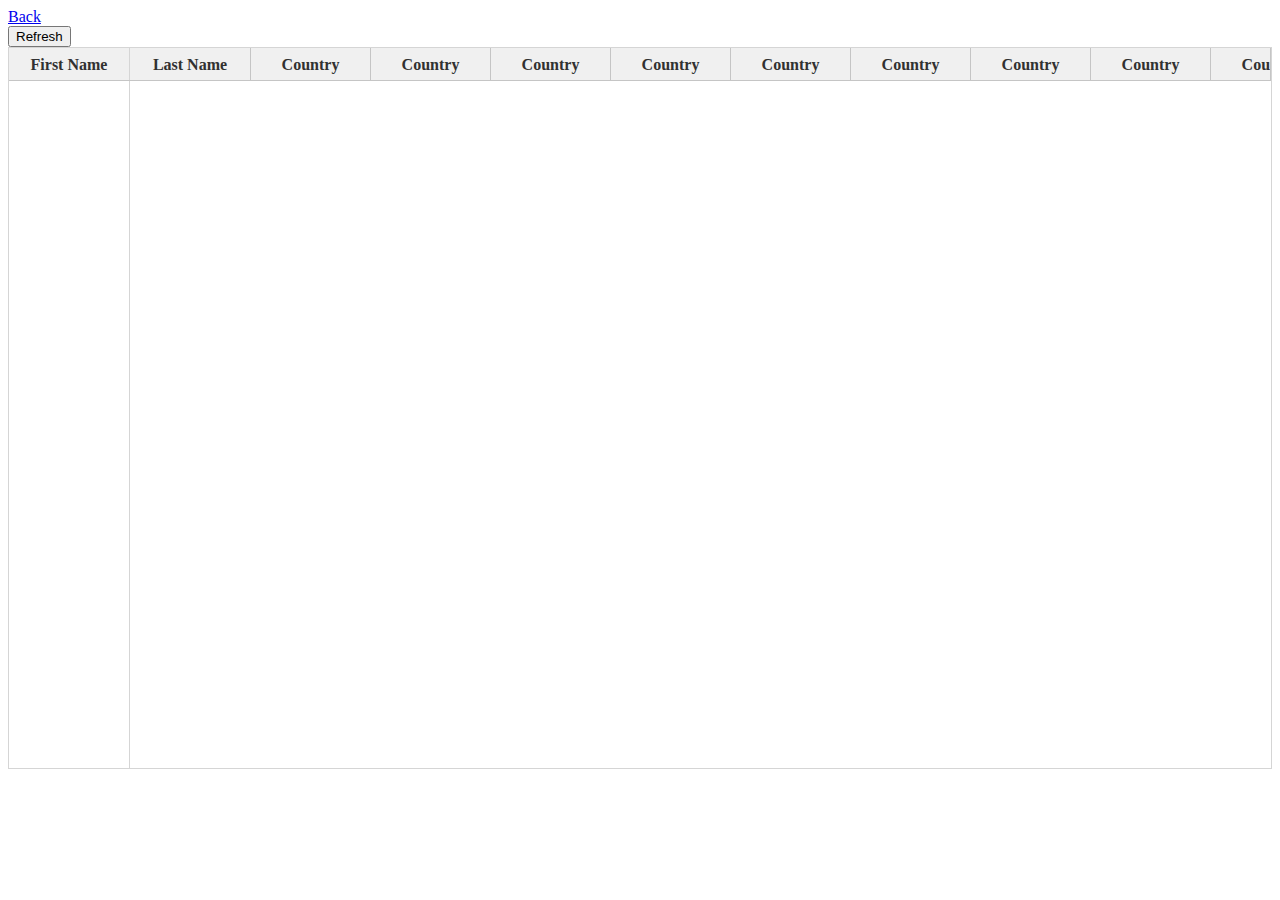
<file: Meliasoft/angular.html>
﻿<!DOCTYPE html>
<html>
<head>
    <title>AngularJS</title>
    <meta charset="utf-8">
    <link href="Content/kendo.common.min.css" rel="stylesheet">
    <link href="Content/kendo.default.min.css" rel="stylesheet">
    <link href="Content/kendo.default.mobile.min.css" rel="stylesheet">
    <script src="Scripts/jquery-1.10.2.js"></script>
    <script src="Scripts/angular.js"></script>
    <script src="Scripts/kendo.all.min.js"></script>
   
</head>
<body>
    <a class="offline-button" href="../index.html">Back</a>

    <div id="example" ng-app="KendoDemos">
        <div ng-controller="MyCtrl">
            <input type="button" value="Refresh" ng-click="refresh()" />
            <kendo-grid options="mainGridOptions" style="height: 80vh;" id="grid">
            </kendo-grid>
        </div>
    </div>
    <style>
        .k-grid .k-alt {
            background-color: #f1f1f1;
        }

        .k-grid tr td {
            border-left: 1px solid #d0d0d0;
            border-bottom: 1px solid #d0d0d0;
        }

        .k-grid-header th.k-header {
            background: #f0f0f0;
            text-align: center;
            font-weight: bold;
        }

        .k-grid > table > tbody > tr:hover,
        .k-grid-content > table > tbody > tr:hover,
        .k-grid-content-locked > table > tbody > tr:hover {
            background: #E8E8E8;
            -webkit-transition-duration: 0.3s;
            transition-duration: 0.3s;
            -webkit-transition-property: background-color;
            transition-property: background-color;
        }

        .bold {
            font-weight: bold;
        }
    </style>
    <script>
        angular.module("KendoDemos", ["kendo.directives"])
            .controller("MyCtrl", function ($scope) {
                $scope.mainGridOptions = {
                    dataSource: {
                        transport: {
                            read: "http://localhost:5000/Home/Test",
                            dataType: "json",
                        },
                    },
                    sortable: false,
                    dataBound: function () {
                        //this.expandRow(this.tbody.find("tr.k-master-row").first());
                    },
                    columns: [{
                        field: "FirstName",
                        title: "First Name",
                        locked: true,
                        width: "120px"
                    }, {
                        field: "LastName",
                        title: "Last Name",
                        width: "120px"
                    }, {
                        field: "Country",
                        width: "120px"
                    }, {
                        field: "Country",
                        width: "120px"
                    }, {
                        field: "Country",
                        width: "120px"
                    }, {
                        field: "Country",
                        width: "120px"
                    }, {
                        field: "Country",
                        width: "120px"
                    }, {
                        field: "Country",
                        width: "120px"
                    }, {
                        field: "Country",
                        width: "120px"
                    }, {
                        field: "Country",
                        width: "120px"
                    }, {
                        field: "Country",
                        width: "120px"
                    }, {
                        field: "Country",
                        width: "120px"
                    }, {
                        field: "City",
                        width: "120px"
                    }, {
                        field: "Title",
                    }, {
                        field: "Bold",
                    }],
                    dataBound: function (e) {
                        debugger;
                        var dataItems = e.sender.dataSource.view();
                        for (var j = 0; j < dataItems.length; j++) {
                            var bold = dataItems[j].Bold;

                            if (bold) {
                                var row = e.sender.tbody.find("[data-uid='" + dataItems[j].uid + "']");
                                row.addClass("bold");

                                row = e.sender.lockedContent.find("[data-uid='" + dataItems[j].uid + "']");
                                row.addClass("bold");
                            }
                        }
                    }
                };

                $scope.refresh = function () {
                    //$scope.mainGridOptions.refresh();
                    //alert(0);
                    //$("#grid").data('kendoGrid').refresh();
                    var grid = angular.element('#grid');
                    grid.data('kendoGrid').dataSource.read();
                    grid.data('kendoGrid').refresh();
                    //$scope.mainGridOptions.dataSource.transport.read();
                }

                $scope.detailGridOptions = function (dataItem) {
                    return {
                        dataSource: {
                            type: "odata",
                            transport: {
                                read: "https://demos.telerik.com/kendo-ui/service/Northwind.svc/Orders"
                            },
                            serverPaging: true,
                            serverSorting: true,
                            serverFiltering: true,
                            pageSize: 5,
                            filter: { field: "EmployeeID", operator: "eq", value: dataItem.EmployeeID }
                        },
                        scrollable: false,
                        sortable: true,
                        pageable: true,
                        columns: [
                            { field: "OrderID", title: "ID", width: "56px" },
                            { field: "ShipCountry", title: "Ship Country", width: "110px" },
                            { field: "ShipAddress", title: "Ship Address" },
                            { field: "ShipName", title: "Ship Name", width: "190px" }
                        ]
                    };
                };
            })
    </script>
</body>
</html>
</file>
<file: Meliasoft/Content/kendo.common.min.css>
/** 
 * Kendo UI v2017.1.118 (http://www.telerik.com/kendo-ui)                                                                                                                                               
 * Copyright 2017 Telerik AD. All rights reserved.                                                                                                                                                      
 *                                                                                                                                                                                                      
 * Kendo UI commercial licenses may be obtained at                                                                                                                                                      
 * http://www.telerik.com/purchase/license-agreement/kendo-ui-complete                                                                                                                                  
 * If you do not own a commercial license, this file shall be governed by the trial license terms.                                                                                                      
                                                                                                                                                                                                       
                                                                                                                                                                                                       
                                                                                                                                                                                                       
                                                                                                                                                                                                       
                                                                                                                                                                                                       
                                                                                                                                                                                                       
                                                                                                                                                                                                       
                                                                                                                                                                                                       
                                                                                                                                                                                                       
                                                                                                                                                                                                       
                                                                                                                                                                                                       
                                                                                                                                                                                                       
                                                                                                                                                                                                       
                                                                                                                                                                                                       
                                                                                                                                                                                                       

*/.fake{color:red}.k-common-test-class{opacity:0}.k-reset{margin:0;padding:0;border:0;outline:0;text-decoration:none;font-size:100%;list-style:none}.k-floatwrap:after,.k-grid-toolbar:after,.k-slider-items:after{content:"";display:block;clear:both;visibility:hidden;height:0;overflow:hidden}.k-floatwrap,.k-grid-toolbar,.k-slider-items{display:inline-block}.k-floatwrap,.k-grid-toolbar,.k-slider-items{display:block}.k-autocomplete,.k-autocomplete.k-state-hover,.k-block,.k-button,.k-draghandle,.k-dropdown-wrap,.k-dropdown-wrap.k-state-hover,.k-grid-header,.k-grouping-header,.k-header,.k-link.k-state-hover,.k-numeric-wrap,.k-numeric-wrap.k-state-hover,.k-pager-wrap,.k-picker-wrap,.k-picker-wrap.k-state-hover,.k-tabstrip-items .k-item,.k-textbox,.k-textbox:hover,.k-toolbar,.k-tooltip{background-repeat:repeat;background-position:0 center}.k-link:hover{text-decoration:none}.k-state-highlight>.k-link{color:inherit}.k-button,.k-input[type=text],.k-input[type=number],.k-picker-wrap .k-input,.k-textbox,.k-textbox>input{font-size:100%;font-family:inherit;border-style:solid;border-width:1px;-webkit-appearance:none}.k-block,.k-draghandle,.k-inline-block,.k-widget{border-style:solid;border-width:1px;-webkit-appearance:none}.k-block,.k-widget{line-height:normal;outline:0}.k-list-filter ::-ms-clear,.k-widget .k-input::-ms-clear{width:0;height:0}.k-block{padding:2px}.k-button,.k-button-bare{display:inline-block;margin:0;padding:2px 7px 2px;font-family:inherit;line-height:1.72em;text-align:center;cursor:pointer;text-decoration:none}.k-button-bare.k-state-disabled,.k-button-bare.k-state-disabled:active,.k-button-bare.k-state-disabled:hover,.k-button-bare[disabled],.k-button.k-state-disabled,.k-button.k-state-disabled:active,.k-button.k-state-disabled:hover,.k-button[disabled],.k-state-disabled .k-button,.k-state-disabled .k-button-bare,.k-state-disabled .k-button-bare:active,.k-state-disabled .k-button-bare:hover,.k-state-disabled .k-button:active,.k-state-disabled .k-button:hover{cursor:default}a.k-button,a.k-button-bare{-webkit-user-select:none;-moz-user-select:none;-ms-user-select:none;user-select:none;text-decoration:none}.k-ff input.k-button{padding-bottom:.37em;padding-top:.37em}.button.k-button-bare::-moz-focus-inner,button.k-button::-moz-focus-inner,input.k-button-bare::-moz-focus-inner,input.k-button::-moz-focus-inner{padding:0;border:0}a.k-button-expand{display:block}button.k-button-expand,input[type=submit].k-button-expand,input[type=button].k-button-expand,input[type=reset].k-button-expand{width:100%}body .k-button-icon,body .k-split-button-arrow{padding-left:.4em;padding-right:.4em}.k-button-icontext{overflow:visible}.k-toolbar .k-button-icontext{padding-right:.8em}.k-button-icontext .k-icon,.k-button-icontext .k-image,.k-button-icontext .k-sprite{margin-right:3px;margin-right:.3rem;margin-left:-3px;margin-left:-.3rem}.k-button.k-button-icontext .k-icon,.k-button.k-button-icontext .k-image{vertical-align:text-top}html body .k-button-bare{background:0 0!important;color:inherit;border-width:0;opacity:.7;-webkit-box-shadow:none;box-shadow:none}html body .k-button-bare,html body .k-button-bare.k-state-active,html body .k-button-bare.k-state-active:hover,html body .k-button-bare.k-state-hover,html body .k-button-bare:active,html body .k-button-bare:hover{color:inherit}html body .k-button-bare .k-state-focused,html body .k-button-bare:focus{background:0 0;-webkit-box-shadow:none!important;box-shadow:none!important;border-color:transparent;opacity:.8}html body .k-button-bare.k-state-active,html body .k-button-bare.k-state-hover,html body .k-button-bare:active,html body .k-button-bare:hover{opacity:1}html body .k-button-bare.k-upload-button:hover{color:inherit}.k-link{cursor:pointer;outline:0;text-decoration:none}.k-grid-header span.k-link{cursor:default}.k-state-disabled,.k-state-disabled .k-button,.k-state-disabled .k-draghandle,.k-state-disabled .k-icon,.k-state-disabled .k-link,.k-state-disabled .k-upload-button input{cursor:default!important;outline:0}@media print{.k-state-disabled,.k-state-disabled .k-input{opacity:1!important}}.k-state-error{border-style:ridge}.k-state-empty{font-style:italic}.k-button-bare .k-font-icon,.k-button-bare .k-icon{overflow:visible}.k-button-bare.k-state-focused .k-font-icon,.k-button-bare:focus .k-font-icon{text-shadow:0 0 3px currentColor}.k-icon.k-i-none{background-image:none!important}.k-ie8 .k-icon,.k-ie8 .k-sprite,.k-ie8 .k-tool-icon{vertical-align:middle}.k-file>.k-icon{background-position:-115px -91px}.k-image{border:0}html .k-success-colored{color:#507f50;border-color:#d0dfd0;background-color:#f0fff0}html .k-info-colored{color:#50607f;border-color:#d0d9df;background-color:#f0f9ff}html .k-error-colored{color:#7f5050;border-color:#dfd0d0;background-color:#fff0f0}.k-inline-block{padding:0 2px}.k-loading,.k-loading-image{background-color:transparent;background-repeat:no-repeat;background-position:center center}.k-icon.k-i-loading{background-color:transparent;background-repeat:no-repeat;background-position:center center}.k-icon.k-i-loading::before{content:"";display:none}.k-loading-image,.k-loading-mask,.k-loading-text{position:absolute}.k-loading-mask{z-index:100}.k-loading-mask .k-loading-progress{margin:auto;position:absolute;top:0;bottom:0;left:0;right:0}.k-loading-text{text-indent:-4000px;text-align:center}.k-loading-color,.k-loading-image{width:100%;height:100%}.k-loading-image{top:0;left:0;z-index:2}.k-loading-color{filter:alpha(opacity=30);opacity:.3}.k-content-frame{border:0;width:100%;height:100%}.k-pane>.k-splitter-overlay{filter:alpha(opacity=0);opacity:0;position:absolute}.k-drag-clue{position:absolute;z-index:10003;border-style:solid;border-width:1px;font-size:.9em;padding:.2em .4em;white-space:nowrap;cursor:default}.k-drag-status{margin-top:-3px;margin-right:4px;vertical-align:middle}.k-reorder-cue{position:absolute;width:1px;overflow:visible}.k-reorder-cue .k-icon{position:absolute;left:-4px;width:8px;height:4px}.k-reorder-cue .k-i-arrow-60-down{top:-4px;background-position:-4px -166px}.k-reorder-cue .k-i-arrow-60-up{bottom:-4px;background-position:-4px -134px}.k-scrollbar{position:absolute;overflow:scroll}.k-scrollbar-vertical{top:0;right:0;width:17px;height:100%;overflow-x:hidden}.k-touch-scrollbar{display:none;position:absolute;z-index:200000;height:8px;width:8px;border:1px solid #8a8a8a;background-color:#858585}@media only screen and (-webkit-min-device-pixel-ratio:2){body .k-touch-scrollbar{height:12px;width:12px;border-radius:7px}}.k-virtual-scrollable-wrap{overflow-x:auto}.k-current-time{background:red;position:absolute}.k-current-time-arrow-down{width:0;height:0;background:0 0;border-bottom:4px solid transparent;border-top:4px solid red;border-left:4px solid transparent;border-right:4px solid transparent}.k-current-time-arrow-left{width:0;height:0;background:0 0;border-bottom:4px solid transparent;border-top:4px solid transparent;border-left:4px solid transparent;border-right:4px solid red}.k-current-time-arrow-right{width:0;height:0;background:0 0;border-bottom:4px solid transparent;border-top:4px solid transparent;border-left:4px solid red;border-right:4px solid transparent}.k-animation-container,.k-animation-container *,.k-animation-container :after,.k-block .k-header,.k-list-container,.k-widget,.k-widget *,.k-widget :before{-webkit-box-sizing:content-box;box-sizing:content-box}.k-autocomplete,.k-block,.k-button,.k-button-bare,.k-edit-cell .k-widget,.k-grid-edit-row .k-widget,.k-grid-edit-row .text-box,.k-tabstrip>.k-content>.km-scroll-container,.k-textbox,.km-actionsheet>li,.km-shim,div.k-window-content{-webkit-box-sizing:border-box;box-sizing:border-box}.input-group .form-control{-webkit-box-sizing:border-box;box-sizing:border-box}.form-control.k-widget{padding:0}a.k-button-bare:hover,a.k-button:hover{text-decoration:none}.km-widget,.km-widget *{-webkit-background-clip:border-box;background-clip:border-box}.k-radio,input.k-checkbox{display:inline;opacity:0;width:0;margin:0;-webkit-appearance:none;overflow:hidden}.k-ff .k-radio,.k-ff input.k-checkbox{position:absolute}.k-checkbox-label,.k-radio-label{display:inline-block;position:relative;padding-left:18px;vertical-align:text-top;line-height:16px;cursor:pointer;border-style:solid;border-width:0}.k-checkbox-label:before{content:"";position:absolute;top:0;left:0;border-width:1px;border-style:solid;width:14px;height:14px;font-size:14px;line-height:14px;text-align:center}.k-checkbox:indeterminate+.k-checkbox-label:after{content:"";position:absolute;left:8px;top:8px;-webkit-transform:translate(-50%,-50%);-ms-transform:translate(-50%,-50%);transform:translate(-50%,-50%);border-width:1px;border-style:solid;width:8px;height:8px;font-size:14px;text-align:center;content:" "}.k-checkbox:checked+.k-checkbox-label:before{content:"\2713"}.k-checkbox:disabled+.k-checkbox-label{cursor:auto}.k-radio-label:before{content:"";position:absolute;top:0;left:0;width:14px;height:14px;border-style:solid}.k-radio:checked+.k-radio-label:after{content:"";width:10px;height:10px;position:absolute;top:3px;left:3px}.k-radio:disabled+.k-radio-label{cursor:auto}.k-ie8 .k-radio,.k-ie8 input.k-checkbox{display:inline-block;width:auto}.k-ie8 .k-checkbox-label,.k-ie8 .k-radio-label{padding-left:0}.k-ie8 .k-checkbox-label:before,.k-ie8 .k-radio-label:after,.k-ie8 .k-radio-label:before{display:none}.k-rtl .k-checkbox-label,.k-rtl .k-radio-label{padding-right:1.5em}.k-rtl .k-checkbox-label:before,.k-rtl .k-radio-label:before{right:0}.k-rtl .k-radio:checked+.k-radio-label:after{right:3px}input.k-checkbox+label{-webkit-user-select:none}.k-pdf-export-shadow{position:absolute;overflow:hidden;left:-15000px;width:14400px}.km-native-scroller{overflow:auto;-webkit-overflow-scrolling:touch;-ms-touch-action:pan-x pan-y;-ms-overflow-style:-ms-autohiding-scrollbar;-ms-scroll-snap-type:proximity}.k-font-icon,.k-font-icon.k-icon,.k-font-icon.k-tool-icon,.k-icon{position:relative;display:inline-block;overflow:hidden;width:1em;height:1em;text-align:center;vertical-align:middle;background-image:none;font:16px/1 WebComponentsIcons;speak:none;font-variant:normal;text-transform:none;text-indent:0;-webkit-font-smoothing:antialiased;-moz-osx-font-smoothing:grayscale;overflow:visible}.k-font-icon:before,.k-icon:before{width:1em;height:1em;display:inline-block}.k-column-menu .k-sprite,.k-gantt-views>.k-current-view>.k-link:after,.k-grid-mobile .k-resize-handle-inner:after,.k-grid-mobile .k-resize-handle-inner:before,.k-i-drag-and-drop,.k-icon,.k-pager-numbers .k-current-page .k-link:after,.k-scheduler-toolbar>ul.k-scheduler-views>li.k-current-view>.k-link:after,.k-tool-icon{position:relative;display:inline-block;overflow:hidden;width:1em;height:1em;text-align:center;vertical-align:middle;background-image:none;font:16px/1 WebComponentsIcons;speak:none;font-variant:normal;text-transform:none;text-indent:0;-webkit-font-smoothing:antialiased;-moz-osx-font-smoothing:grayscale}.k-icon:before{width:initial;height:initial;position:absolute;top:0;bottom:0;left:0;right:0;margin:auto;height:1em;line-height:1}.k-button.k-button-icon .k-icon,.k-grid-filter .k-icon,.k-header .k-icon{text-indent:-99999px}.k-button.k-button-icon .k-icon:before,.k-grid-filter .k-icon:before,.k-header .k-icon:before{text-indent:0}.k-sprite{width:16px;height:16px;font-size:0;line-height:0;text-align:center;background-repeat:no-repeat;background-color:transparent;display:inline-block;overflow:hidden;-ms-high-contrast-adjust:none}.k-rpanel-left{-webkit-transform:translateX(-100%) translateZ(0);-ms-transform:translateX(-100%) translateZ(0);transform:translateX(-100%) translateZ(0);left:0}.k-rpanel-right{-webkit-transform:translateX(100%) translateZ(0);-ms-transform:translateX(100%) translateZ(0);transform:translateX(100%) translateZ(0);right:0}.k-rpanel-left,.k-rpanel-right{position:fixed;display:block;overflow:auto;min-width:320px;height:100%;top:0}.k-rpanel-left.k-rpanel-expanded,.k-rpanel-right.k-rpanel-expanded{-webkit-transform:translateX(0) translateZ(0);-ms-transform:translateX(0) translateZ(0);transform:translateX(0) translateZ(0)}.k-rpanel-left+*,.k-rpanel-right+*{overflow:auto}.k-ie9 .k-rpanel-left{left:-100%}.k-ie9 .k-rpanel-left.k-rpanel-expanded{left:0}.k-rpanel-top{position:static;max-height:0}.k-rpanel-top.k-rpanel-expanded{max-height:568px;overflow:visible!important}.k-edit-form{margin:0;padding:0}.k-window>div.k-popup-edit-form{padding:1em 0}.k-grid-edit-row .k-edit-form td{border-bottom-width:0}.k-edit-form-container{position:relative;width:400px}.k-edit-form-container .editor-label,.k-edit-label{float:left;clear:both;width:30%;padding:.4em 0 1em;margin-left:2%;text-align:right}.k-edit-field,.k-edit-form-container .editor-field{float:right;clear:right;width:60%;margin-right:2%;padding:0 0 .6em}.k-edit-field>input[type=radio],.k-edit-field>input[type=checkbox]{margin-top:.4em}.k-edit-form-container .k-button{margin:0 .16em}.k-edit-field>.k-button:first-child,.k-edit-field>input[type=radio]:first-child,.k-edit-field>input[type=checkbox]:first-child,.k-edit-field>label:first-child>input[type=checkbox]{margin-left:0}.k-edit-form-container .k-edit-buttons{clear:both;text-align:right;border-width:1px 0 0;border-style:solid;position:relative;bottom:-1em;padding:.6em}div.k-window{display:inline-block;position:absolute;z-index:10001;border-style:solid;border-width:1px;padding-top:2em}.k-block>.k-header,.k-window-titlebar{position:absolute;width:100%;height:1.1em;border-bottom-style:solid;border-bottom-width:1px;margin-top:-2em;padding:.4em 0;font-size:1.2em;white-space:nowrap;min-height:16px}.k-block>.k-header{position:relative;margin:-2px 0 10px -2px;padding:.3em 2px}.k-window-title{position:absolute;left:.44em;right:.44em;overflow:hidden;cursor:default;text-overflow:ellipsis}.k-window-title .k-image{margin:0 5px 0 0;vertical-align:middle}div.k-window-titleless{padding-top:0}div.k-window-content{position:relative;height:100%;padding:.58em;overflow:auto;outline:0}div.k-window-iframecontent{padding:0;overflow:visible}.k-window-content>.km-scroll-container{height:100%}.k-window-titlebar .k-window-actions{position:absolute;top:0;right:.3em;padding-top:.3em;white-space:nowrap}.k-window-titlebar .k-window-action{display:inline-block;width:16px;height:16px;padding:2px;text-decoration:none;vertical-align:middle;opacity:.7}.k-window-titlebar .k-state-hover{border-style:solid;border-width:1px;padding:1px;opacity:1}.k-window-action .k-icon{margin:0;vertical-align:top}.k-window>.k-resize-handle{position:absolute;z-index:1;background-color:#fff;font-size:0;line-height:6px;filter:alpha(opacity=0);opacity:0;zoom:1}.k-resize-n{top:-3px;left:0;width:100%;height:6px;cursor:n-resize}.k-resize-e{top:0;right:-3px;width:6px;height:100%;cursor:e-resize}.k-resize-s{bottom:-3px;left:0;width:100%;height:6px;cursor:s-resize}.k-resize-w{top:0;left:-3px;width:6px;height:100%;cursor:w-resize}.k-resize-se{bottom:-3px;right:-3px;width:6px;height:6px;cursor:se-resize}.k-resize-sw{bottom:-3px;left:-3px;width:6px;height:6px;cursor:sw-resize}.k-resize-ne{top:-3px;right:-3px;width:6px;height:6px;cursor:ne-resize}.k-resize-nw{top:-3px;left:-3px;width:6px;height:6px;cursor:nw-resize}.k-overlay{position:fixed;top:0;left:0;z-index:10001;width:100%;height:100%;background-color:#000;filter:alpha(opacity=50);opacity:.5}.k-window .k-overlay{position:absolute;width:100%;height:100%;background-color:#fff;filter:alpha(opacity=0);opacity:0}.k-action-buttons{clear:both;text-align:right;border-width:1px 0 0;border-style:solid;position:relative;bottom:-1em;padding:.6em;margin:0 -1em}.k-action-buttons .k-button{display:inline-block;margin:0 0 0 6px;min-width:75px}.k-tabstrip{margin:0;padding:0;zoom:1;position:relative}.k-tabstrip-items{padding:.3em .3em 0}.k-tabstrip-scrollable .k-tabstrip-items{white-space:nowrap;overflow:hidden}.k-tabstrip>.k-button{position:absolute;top:.4em;z-index:2;-webkit-user-select:none;-moz-user-select:none;-ms-user-select:none;user-select:none}.k-tabstrip-bottom>.k-button{top:auto;bottom:.4em}.k-tabstrip-prev{left:.4em}.k-tabstrip-next{right:.4em}.k-panelbar .k-tabstrip-items .k-item,.k-tabstrip-items .k-item{list-style-type:none;display:inline-block;position:relative;border-style:solid;border-width:1px 1px 0;margin:0 -1px 0 0;padding:0;vertical-align:top}.k-panelbar .k-tabstrip-items .k-state-active,.k-tabstrip-items .k-state-active,.k-tabstrip-items .k-tab-on-top{margin-bottom:-1px;padding-bottom:1px}.k-panelbar .k-tabstrip-top .k-tabstrip-items .k-state-active,.k-tabstrip-top .k-tabstrip-items .k-state-active{border-bottom-width:1px;margin-bottom:-2px;padding-bottom:0}.k-tabstrip-items .k-tab-on-top{z-index:1}.k-panelbar .k-tabstrip-items .k-link,.k-tabstrip-items .k-link{display:inline-block;border-bottom-width:0;padding:.5em .92em}.k-panelbar .k-tabstrip-items .k-icon,.k-tabstrip-items .k-icon{margin:-1px 4px 0 -3px;vertical-align:top}.k-panelbar .k-tabstrip-items .k-item .k-image,.k-panelbar .k-tabstrip-items .k-item .k-sprite,.k-tabstrip-items .k-item .k-image,.k-tabstrip-items .k-item .k-sprite{margin:-3px 3px 0 -6px;vertical-align:middle}.k-tabstrip-items .k-loading{top:0;left:0;height:0;width:20%;position:absolute;background:0 0;border-top:1px solid transparent;border-color:inherit;-webkit-transition:width .2s linear;transition:width .2s linear;-webkit-transition:"width 200ms linear";transition:"width 200ms linear";-webkit-animation:k-tab-loader 1s ease-in-out infinite;animation:k-tab-loader 1s ease-in-out infinite}.k-tabstrip-items .k-progress{-webkit-animation:none;animation:none}.k-tabstrip-items .k-loading.k-complete{width:100%;-webkit-animation:none;animation:none}.k-panelbar .k-tabstrip>.k-content,.k-tabstrip>.k-content{position:static;border-style:solid;border-width:1px;margin:0 .286em .3em;padding:.92em;zoom:1}.k-tabstrip>.k-content{display:none;overflow:auto}.k-tabstrip>.k-content.km-scroll-wrapper{padding:0}.k-tabstrip>.k-content>.km-scroll-container{padding:.3em .92em}@-webkit-keyframes k-tab-loader{0%{left:0}50%{left:80%}100%{left:0}}@keyframes k-tab-loader{0%{left:0}50%{left:80%}100%{left:0}}.k-tabstrip-left>div.k-content,.k-tabstrip-right>div.k-content{margin:.286em .3em}.k-tabstrip-left>.k-tabstrip-items .k-item,.k-tabstrip-right>.k-tabstrip-items .k-item{display:block;margin-bottom:-1px}.k-tabstrip-left>.k-tabstrip-items .k-link,.k-tabstrip-right>.k-tabstrip-items .k-link{display:block}.k-panelbar .k-tabstrip-left>.k-tabstrip-items .k-state-active,.k-panelbar .k-tabstrip-right>.k-tabstrip-items .k-state-active,.k-tabstrip-left>.k-tabstrip-items .k-state-active,.k-tabstrip-left>.k-tabstrip-items .k-tab-on-top,.k-tabstrip-right>.k-tabstrip-items .k-state-active,.k-tabstrip-right>.k-tabstrip-items .k-tab-on-top{margin-bottom:-1px;padding-bottom:0}.k-tabstrip-left>.k-tabstrip-items{float:left;padding:.25em 0 .3em .3em}.k-tabstrip-left>.k-tabstrip-items .k-item{border-width:1px 0 1px 1px;border-radius:3px 0 0 3px}.k-tabstrip-left>.k-tabstrip-items .k-state-active{border-width:1px 0 1px 1px}.k-panelbar .k-tabstrip-left>.k-tabstrip-items .k-state-active,.k-tabstrip-left>.k-tabstrip-items .k-state-active,.k-tabstrip-left>.k-tabstrip-items .k-tab-on-top{margin-right:-2px;padding-right:1px}.k-tabstrip-right>.k-tabstrip-items{float:right;padding:.25em .3em .3em 0}.k-tabstrip-right>.k-tabstrip-items .k-item{border-width:1px 1px 1px 0;border-radius:0 3px 3px 0}.k-tabstrip-right>.k-tabstrip-items .k-state-active{border-width:1px 1px 1px 0}.k-panelbar .k-tabstrip-right>.k-tabstrip-items .k-state-active,.k-tabstrip-right>.k-tabstrip-items .k-state-active,.k-tabstrip-right>.k-tabstrip-items .k-tab-on-top{margin-left:-1px;padding-left:1px}.k-tabstrip-bottom>.k-tabstrip-items{margin-top:-1px;padding:0 .3em .3em}.k-panelbar .k-tabstrip-bottom>.k-content,.k-tabstrip-bottom>.k-content{margin:.3em .286em 0;z-index:1;position:relative}.k-tabstrip-bottom>.k-tabstrip-items .k-item{border-width:0 1px 1px;border-radius:0 0 4px 4px}.k-tabstrip-bottom>.k-tabstrip-items .k-state-active{margin-bottom:0;padding-bottom:0}.k-tabstrip-bottom>.k-content{min-height:100px}.k-tabstrip-bottom>.k-tabstrip-items .k-loading{top:auto;bottom:0}.k-panelbar{zoom:1}.k-panel>.k-item,.k-panelbar>.k-item{list-style-type:none;display:block;border-width:0;margin:0;zoom:1;border-radius:0}.k-panelbar .k-link>.k-image,.k-panelbar .k-link>.k-sprite{float:left;margin-top:4px;margin-right:5px;vertical-align:middle}.k-panel>.k-item>.k-link,.k-panelbar>.k-item>.k-link{display:block;position:relative;border-bottom-style:solid;border-bottom-width:1px;padding:0 1em;line-height:2.34em;text-decoration:none;zoom:1}.k-panelbar-collapse.k-icon,.k-panelbar-expand.k-icon{position:absolute;top:50%;right:4px;margin-top:-8px}.k-panelbar .k-content,.k-panelbar .k-panel{position:relative;border-bottom-style:solid;border-bottom-width:1px;margin:0;padding:0;zoom:1}.k-panel>.k-item>.k-link{border-bottom:0;font-size:.95em;line-height:2.2}.k-panel .k-panel>.k-item>.k-link{padding-left:2em}.k-panelbar .k-i-arrow-end-right .k-link{border-bottom:0}.k-panel .k-panel{border-bottom:0}.k-pager-wrap{clear:both;overflow:hidden;position:relative;border-style:solid;border-width:1px;line-height:2em;padding:.333em 0 .333em .25em}.k-pager-numbers .k-link,.k-pager-numbers .k-state-selected{display:inline-block;vertical-align:top;margin-right:1px}.k-pager-numbers{margin:0 2px}.k-pager-numbers .k-state-selected{vertical-align:top}.k-pager-numbers .k-current-page{display:none}.k-pager-input,.k-pager-numbers li{float:left}.k-pager-info{float:right;padding:0 1.333em}.k-pager-numbers .k-link{text-decoration:none}.k-pager-numbers .k-link,.k-pager-numbers .k-state-selected,.k-pager-wrap>.k-link{min-width:2em}.k-pager-wrap>.k-link{float:left;margin:0 .08333em;height:2em;line-height:2em;border-radius:1.0833em;cursor:pointer;text-align:center}.k-pager-wrap>a.k-state-disabled:hover{background:0 0;cursor:default}.k-pager-numbers .k-link{text-align:center;line-height:2em;border-style:solid;border-width:1px;border-radius:1.0833em}.k-pager-wrap>.k-link{border-style:solid;border-width:1px}.k-pager-wrap .k-pager-refresh{float:right;margin-right:.5em;border-width:0;border-radius:0}.k-pager-numbers .k-state-selected{border-style:solid;border-width:1px;text-align:center;border-radius:1.0833em}.k-pager-wrap .k-textbox{width:3.333em}.k-pager-wrap .k-dropdown{width:4.5em}.k-pager-refresh{float:right}.k-pager-input,.k-pager-sizes{padding:0 1.4166em}.k-pager-sizes{display:inline-block;padding-top:1px}.k-pager-sizes .k-widget.k-dropdown{margin-top:-2px}.k-pager-wrap .k-textbox,.k-pager-wrap .k-widget{margin:0 .4em 0}@media only screen and (max-width:1024px){.k-edge .k-pager-wrap,.k-ff .k-pager-wrap,.k-ie11 .k-pager-wrap,.k-safari .k-pager-wrap,.k-webkit .k-pager-wrap{overflow:visible;min-height:2.1em}.k-edge .k-pager-input,.k-edge .k-pager-wrap .k-pager-nav,.k-ff .k-pager-input,.k-ff .k-pager-wrap .k-pager-nav,.k-ie11 .k-pager-input,.k-ie11 .k-pager-wrap .k-pager-nav,.k-safari .k-pager-input,.k-safari .k-pager-wrap .k-pager-nav,.k-webkit .k-pager-input,.k-webkit .k-pager-wrap .k-pager-nav{display:inline-block;vertical-align:top}.k-edge .k-pager-numbers,.k-ff .k-pager-numbers,.k-ie11 .k-pager-numbers,.k-safari .k-pager-numbers,.k-webkit .k-pager-numbers{position:absolute;left:4.8em;display:-webkit-inline-box;display:-webkit-inline-flex;display:-ms-inline-flexbox;display:inline-flex;-webkit-box-orient:vertical;-webkit-box-direction:reverse;-webkit-flex-direction:column-reverse;-ms-flex-direction:column-reverse;flex-direction:column-reverse;overflow:visible;height:auto}.k-edge .k-pager-numbers:first-child,.k-ff .k-pager-numbers:first-child,.k-ie11 .k-pager-numbers:first-child,.k-safari .k-pager-numbers:first-child,.k-webkit .k-pager-numbers:first-child{left:.2em}.k-edge .k-pager-numbers.k-state-expanded,.k-ff .k-pager-numbers.k-state-expanded,.k-ie11 .k-pager-numbers.k-state-expanded,.k-safari .k-pager-numbers.k-state-expanded,.k-webkit .k-pager-numbers.k-state-expanded{-ms-transform:translatey(-100%);transform:translatey(-100%);-webkit-transform:translatey(-100%)}.k-edge .km-pane-wrapper .k-pager-numbers,.k-ff .km-pane-wrapper .k-pager-numbers,.k-ie11 .km-pane-wrapper .k-pager-numbers,.k-safari .km-pane-wrapper .k-pager-numbers,.k-webkit .km-pane-wrapper .k-pager-numbers{position:relative;left:50%;-ms-transform:translate(-50%,-100%);transform:translate(-50%,-100%);-webkit-transform:translate(-50%,-100%)}.k-edge .km-pane-wrapper .k-pager-numbers .k-link,.k-edge .km-pane-wrapper .k-pager-numbers .k-state-selected,.k-edge .km-pane-wrapper .k-pager-wrap>.k-link,.k-edge .km-pane-wrapper .k-pager-wrap>.k-pager-info,.k-ff .km-pane-wrapper .k-pager-numbers .k-link,.k-ff .km-pane-wrapper .k-pager-numbers .k-state-selected,.k-ff .km-pane-wrapper .k-pager-wrap>.k-link,.k-ff .km-pane-wrapper .k-pager-wrap>.k-pager-info,.k-ie11 .km-pane-wrapper .k-pager-numbers .k-link,.k-ie11 .km-pane-wrapper .k-pager-numbers .k-state-selected,.k-ie11 .km-pane-wrapper .k-pager-wrap>.k-link,.k-ie11 .km-pane-wrapper .k-pager-wrap>.k-pager-info,.k-safari .km-pane-wrapper .k-pager-numbers .k-link,.k-safari .km-pane-wrapper .k-pager-numbers .k-state-selected,.k-safari .km-pane-wrapper .k-pager-wrap>.k-link,.k-safari .km-pane-wrapper .k-pager-wrap>.k-pager-info,.k-webkit .km-pane-wrapper .k-pager-numbers .k-link,.k-webkit .km-pane-wrapper .k-pager-numbers .k-state-selected,.k-webkit .km-pane-wrapper .k-pager-wrap>.k-link,.k-webkit .km-pane-wrapper .k-pager-wrap>.k-pager-info{padding-top:0;padding-bottom:0}.k-edge .k-rtl .k-pager-numbers,.k-ff .k-rtl .k-pager-numbers,.k-ie11 .k-rtl .k-pager-numbers,.k-safari .k-rtl .k-pager-numbers,.k-webkit .k-rtl .k-pager-numbers{left:auto;right:4.8em;width:4.5em}.k-edge .k-rtl .k-pager-numbers:first-child,.k-ff .k-rtl .k-pager-numbers:first-child,.k-ie11 .k-rtl .k-pager-numbers:first-child,.k-safari .k-rtl .k-pager-numbers:first-child,.k-webkit .k-rtl .k-pager-numbers:first-child{left:auto;right:.2em}.k-edge .k-rtl .km-pane-wrapper .k-pager-numbers,.k-ff .k-rtl .km-pane-wrapper .k-pager-numbers,.k-ie11 .k-rtl .km-pane-wrapper .k-pager-numbers,.k-safari .k-rtl .km-pane-wrapper .k-pager-numbers,.k-webkit .k-rtl .km-pane-wrapper .k-pager-numbers{right:5.8em}.k-edge .k-pager-numbers .k-current-page,.k-ff .k-pager-numbers .k-current-page,.k-ie11 .k-pager-numbers .k-current-page,.k-safari .k-pager-numbers .k-current-page,.k-webkit .k-pager-numbers .k-current-page{display:block;border-left:0}.k-edge .k-pager-numbers.k-state-expanded .k-current-page,.k-ff .k-pager-numbers.k-state-expanded .k-current-page,.k-ie11 .k-pager-numbers.k-state-expanded .k-current-page,.k-safari .k-pager-numbers.k-state-expanded .k-current-page,.k-webkit .k-pager-numbers.k-state-expanded .k-current-page{-ms-transform:translatey(100%);transform:translatey(100%);-webkit-transform:translatey(100%)}.k-edge .k-pager-numbers li:not(.k-current-page),.k-ff .k-pager-numbers li:not(.k-current-page),.k-ie11 .k-pager-numbers li:not(.k-current-page),.k-safari .k-pager-numbers li:not(.k-current-page),.k-webkit .k-pager-numbers li:not(.k-current-page){display:none}.k-edge .k-pager-numbers .k-current-page .k-link,.k-ff .k-pager-numbers .k-current-page .k-link,.k-ie11 .k-pager-numbers .k-current-page .k-link,.k-safari .k-pager-numbers .k-current-page .k-link,.k-webkit .k-pager-numbers .k-current-page .k-link{width:3.2em;padding:0 .429em 0 .714em;border-radius:1.0833em}.k-edge .k-pager-numbers+.k-link,.k-ff .k-pager-numbers+.k-link,.k-ie11 .k-pager-numbers+.k-link,.k-safari .k-pager-numbers+.k-link,.k-webkit .k-pager-numbers+.k-link{margin-left:4.8em}.k-edge .k-rtl .k-pager-numbers+.k-link,.k-ff .k-rtl .k-pager-numbers+.k-link,.k-ie11 .k-rtl .k-pager-numbers+.k-link,.k-safari .k-rtl .k-pager-numbers+.k-link,.k-webkit .k-rtl .k-pager-numbers+.k-link{margin-right:5.1em;margin-left:0}.k-edge .k-pager-numbers .k-link,.k-edge .k-pager-numbers .k-state-selected,.k-ff .k-pager-numbers .k-link,.k-ff .k-pager-numbers .k-state-selected,.k-ie11 .k-pager-numbers .k-link,.k-ie11 .k-pager-numbers .k-state-selected,.k-safari .k-pager-numbers .k-link,.k-safari .k-pager-numbers .k-state-selected,.k-webkit .k-pager-numbers .k-link,.k-webkit .k-pager-numbers .k-state-selected{display:block;margin-right:0;padding:1px 5px 1px 5px;text-align:left}.k-edge .k-pager-numbers.k-state-expanded,.k-ff .k-pager-numbers.k-state-expanded,.k-ie11 .k-pager-numbers.k-state-expanded,.k-safari .k-pager-numbers.k-state-expanded,.k-webkit .k-pager-numbers.k-state-expanded{-webkit-box-sizing:border-box;box-sizing:border-box;padding:2px 2px 0}.k-edge .k-pager-numbers.k-state-expanded .k-current-page,.k-ff .k-pager-numbers.k-state-expanded .k-current-page,.k-ie11 .k-pager-numbers.k-state-expanded .k-current-page,.k-safari .k-pager-numbers.k-state-expanded .k-current-page,.k-webkit .k-pager-numbers.k-state-expanded .k-current-page{margin:-2em -3px 0;padding:0}.k-edge .k-pager-numbers.k-state-expanded .k-current-page .k-link,.k-ff .k-pager-numbers.k-state-expanded .k-current-page .k-link,.k-ie11 .k-pager-numbers.k-state-expanded .k-current-page .k-link,.k-safari .k-pager-numbers.k-state-expanded .k-current-page .k-link,.k-webkit .k-pager-numbers.k-state-expanded .k-current-page .k-link{border-radius:0 0 1.0833em 1.0833em}.k-edge .k-pager-numbers.k-state-expanded li,.k-ff .k-pager-numbers.k-state-expanded li,.k-ie11 .k-pager-numbers.k-state-expanded li,.k-safari .k-pager-numbers.k-state-expanded li,.k-webkit .k-pager-numbers.k-state-expanded li{display:inline-block}}@media only screen and (max-width:640px){.k-edge .k-pager-info,.k-ff .k-pager-info,.k-ie11 .k-pager-info,.k-safari .k-pager-info,.k-webkit .k-pager-info{display:none}}@media only screen and (max-width:480px){.k-edge .k-pager-sizes,.k-ff .k-pager-sizes,.k-ie11 .k-pager-sizes,.k-safari .k-pager-sizes,.k-webkit .k-pager-sizes{display:none}}.k-menu{cursor:default}.k-menu,.k-menu .k-menu-group{list-style:none;margin:0;padding:0;zoom:1}.k-menu:after{content:'';display:block;width:99%;height:0;float:inherit;clear:both}.k-menu .k-item{-webkit-user-select:none;-moz-user-select:-moz-none;-ms-user-select:none;user-select:none}.k-menu .k-item div{-webkit-user-select:default;-moz-user-select:default;-ms-user-select:default;user-select:default}.k-menu .k-item .k-item,ul.k-menu-vertical>.k-item{display:block;float:none;border-width:0}.k-menu .k-image,.k-menu .k-item>.k-link>.k-icon,.k-menu .k-sprite{margin:-2px 4px 0 -4px;vertical-align:middle}.k-menu .k-item>.k-link>.k-icon{margin:-2px 0 0}.k-menu .k-item>.k-link{display:block;padding:.5em 1.1em .4em;line-height:1.34em;-webkit-user-select:none;-moz-user-select:none;-ms-user-select:none;user-select:none}.k-menu .k-menu-group{display:none;border-style:solid;border-width:1px;overflow:visible;white-space:nowrap}.k-menu .k-menu-group>.k-item{display:block;border-width:0}.k-menu .k-item,.k-widget.k-menu-horizontal>.k-item{position:relative;float:left;border-style:solid;border-width:0 1px 0 0;vertical-align:top;zoom:1;-webkit-box-sizing:content-box;box-sizing:content-box}.k-context-menu.k-menu-vertical>.k-item>.k-link,.k-menu .k-menu-group .k-item>.k-link{padding:.28em 1.8em .38em .9em}.k-context-menu.k-menu-horizontal>.k-separator{display:none}.k-context-menu.k-menu-horizontal>.k-item{-webkit-box-sizing:border-box;box-sizing:border-box}.k-context-menu.k-menu-horizontal>.k-last{border:0}.k-menu .k-item>.k-link>.k-i-arrow-60-down{margin-right:-8px}.k-menu .k-item>.k-link>.k-i-arrow-60-right{position:absolute;top:50%;margin-top:-8px;right:2px;right:.2rem}.k-menu .k-animation-container{border:0}.k-menu .k-animation-container,.k-menu .k-menu-group{position:absolute;left:0}.k-menu .k-animation-container .k-animation-container,.k-menu .k-menu-group .k-menu-group,.k-menu-vertical .k-animation-container,.k-menu-vertical .k-menu-group{top:0;left:0}.k-menu .k-animation-container .k-menu-group{top:auto;left:auto;margin-left:-1px}.k-menu .k-animation-container,.k-popup .k-animation-container{margin-top:-1px;padding-left:1px}.k-ie .k-menu .k-animation-container,.k-ie .k-popup .k-animation-container{margin-top:-2px}.k-popup .k-animation-container .k-popup{margin-left:-1px}ul.k-menu .k-separator{padding:.25em 0;height:100%;width:1px;font-size:0;line-height:0;border-width:0 1px 0 0}.k-menu .k-menu-group .k-separator,ul.k-menu-vertical .k-separator{padding:0;height:1px;width:100%;border-width:1px 0 0}.k-context-menu{border:0;-webkit-user-select:none;-moz-user-select:none;-ms-user-select:none;user-select:none}.k-grid,.k-listview{position:relative;zoom:1}.k-grid table{width:100%;margin:0;max-width:none;border-collapse:separate;border-spacing:0;empty-cells:show;border-width:0;outline:0}.k-header.k-drag-clue{overflow:hidden}.k-filter-row th,.k-grid-header th.k-header{overflow:hidden;border-style:solid;border-width:0 0 1px 1px;padding:.5em .6em .4em .6em;font-weight:400;white-space:nowrap;text-overflow:ellipsis;text-align:left}.k-grid-header th.k-header{vertical-align:bottom}.k-filtercell,.k-filtercell .k-widget,.k-filtercell>span{display:block;width:auto}.k-filtercell>span{padding-right:4.8em;position:relative;min-height:2em;line-height:2em}.k-filtercell>.k-operator-hidden{padding-right:2.3em}.k-filter-row .k-dropdown-operator,.k-filtercell>span>.k-button{position:absolute;top:0;right:0}.k-filter-row .k-dropdown-operator{width:2.1em;right:2.5em}.k-filtercell>span>label{vertical-align:middle}.k-filter-row label>input[type=radio]{vertical-align:middle;position:relative;bottom:2px}.k-ie10 .k-grid-header a:active{background-color:transparent}.k-grid-header th.k-header>.k-link{display:block;min-height:18px;line-height:18px;margin:-.5em -.6em -.4em 0;padding:.5em .6em .4em 0;overflow:hidden;text-overflow:ellipsis}.k-grid-header th.k-with-icon .k-link{margin-right:18px}.k-grid-header th>.k-link>.k-icon{vertical-align:text-top}.k-grid .k-state-hover{cursor:pointer}.k-grid-column-resizing,.k-grid-column-resizing .k-button,.k-grid-column-resizing .k-grid-filter,.k-grid-column-resizing .k-grid-toolbar,.k-grid-column-resizing .k-link{cursor:col-resize}.k-grid td{border-style:solid;border-width:0 0 0 1px;padding:.4em .6em;overflow:hidden;line-height:1.6em;vertical-align:middle;text-overflow:ellipsis}.k-grid .k-grouping-row td,.k-grid .k-hierarchy-cell{overflow:visible}.k-grid-edit-row td{text-overflow:clip}.k-grid-edit-row .k-textbox,.k-grid-edit-row .text-box{margin-top:0;margin-bottom:0}.k-grid-footer-wrap,.k-grid-header-wrap{position:relative;width:100%;overflow:hidden;border-style:solid;border-width:0 1px 0 0;zoom:1}div.k-grid-footer,div.k-grid-header{padding-right:17px;border-bottom-style:solid;border-bottom-width:1px;zoom:1}.k-grid-header-locked>table,.k-grid-header-wrap>table{margin-bottom:-1px}.k-grid-content{position:relative;width:100%;overflow:auto;overflow-x:auto;overflow-y:scroll;zoom:1;min-height:0}.k-mobile .k-grid tbody{-webkit-backface-visibility:hidden}.k-mobile .k-grid-backface tbody{-webkit-backface-visibility:visible}.k-grid-content-expander{position:absolute;visibility:hidden;height:1px}.k-grid-norecords{width:100%;height:100%;text-align:center}.k-grid-norecords-template{width:20em;height:4em;line-height:4em;vertical-align:middle;margin:0 auto}.k-grid-content>.k-grid-norecords>.k-grid-norecords-template{top:50%;left:50%;margin-left:-10em;margin-top:-2em;position:absolute}@media print{.k-grid{height:auto!important}.k-grid-header{padding:0!important}.k-grid-content,.k-grid-header-wrap{overflow:visible;height:auto!important}}.k-grid .k-scrollbar{-ms-overflow-style:scrollbar}.k-virtual-scrollable-wrap{height:100%;overflow-y:hidden;position:relative}.k-grid-content table,.k-grid-content-locked>table,.k-grid-footer table,.k-grid-header table{table-layout:fixed}.k-grid-lockedcolumns{white-space:nowrap}.k-grid-content,.k-grid-content-locked,.k-pager-wrap{white-space:normal}.k-grid-content-locked,.k-grid-footer-locked,.k-grid-header-locked{display:inline-block;vertical-align:top;overflow:hidden;position:relative;border-style:solid;border-width:0 1px 0 0}.k-grid-content-locked+.k-grid-content,.k-grid-footer-locked+.k-grid-footer-wrap,.k-grid-header-locked+.k-grid-header-wrap{display:inline-block;vertical-align:top}.k-grid-toolbar{border-style:solid;border-width:1px 0 0}.k-filter-row>th:first-child,.k-grid tbody td:first-child,.k-grid tfoot td:first-child,.k-grid-header th.k-header:first-child{border-left-width:0}.k-grid-header th.k-header.k-first{border-left-width:1px}.k-grid-toolbar:first-child,.k-grouping-header+.k-grid-toolbar{border-width:0 0 1px}.k-footer-template td{border-style:solid;border-width:1px 0 0 1px}.k-group-footer td{border-style:solid;border-width:1px 0}.k-group-footer .k-group-cell+td{border-left-width:1px}.k-grid-footer{border-style:solid;border-width:1px 0 0}.k-grid-footer td{border-top-width:0}.k-grid-footer>td{border-top-width:1px}.k-grid-pager{border-width:1px 0 0}.k-grid .k-pager-numbers{float:left;cursor:default;display:inline-block;vertical-align:top;margin-right:1px}.k-widget.k-grid .k-pager-numbers{position:relative}.k-header>.k-grid-filter,.k-header>.k-header-column-menu{float:right;margin:-.5em -.6em -.4em 0;padding:.5em .2em .4em;position:relative;z-index:1}.k-grid .k-animation-container{position:absolute}.k-filter-menu{padding:.5em}.k-list-filter{display:block}form.k-filter-menu .k-textbox,form.k-filter-menu .k-widget{display:block}form.k-filter-menu .k-textbox{width:100%;margin-bottom:3px}.k-filter-help-text,.k-filter-menu .k-textbox,.k-filter-menu .k-widget{margin:.19em 0 0}.k-filter-menu span.k-filter-and{width:6em;margin:.5em 0 .5em}.k-filter-menu .k-button{width:48%;margin:.5em 4% 0 0}.k-filter-menu .k-button+.k-button{margin-right:0}.k-filter-menu .k-filter-selected-items{font-weight:700;margin:.5em}.k-multicheck-wrap{overflow:auto;overflow-x:hidden;white-space:nowrap;max-height:300px}.k-multicheck-wrap .k-item{line-height:2.2em}.k-grouping-row .k-icon{margin:-3px 4px 0 2px}.k-grouping-row p{display:inline-block;vertical-align:middle;margin-left:-.6em;padding:0 .6em}.k-grouping-row+tr td{border-top-width:1px}.k-grouping-row .k-group-cell,.k-grouping-row+tr .k-group-cell{border-top-width:0;text-overflow:none}.k-grid .k-hierarchy-cell+td{border-left-width:0}.k-grid .k-group-col,.k-grid .k-hierarchy-col{width:27px}.k-grouping-header{border-bottom-style:solid;border-bottom-width:1px}.k-grouping-header{line-height:2}.k-grouping-dropclue{position:absolute;width:6px;height:25px;background-repeat:no-repeat;background-position:-165px -148px}.k-grouping-dropclue:after,.k-grouping-dropclue:before{content:"";width:0;height:0;border:3px solid;border-left-color:transparent;border-right-color:transparent;position:absolute;left:0}.k-grouping-dropclue:before{top:0;border-bottom:0}.k-grouping-dropclue:after{bottom:0;border-top:0}.k-grouping-header .k-group-indicator{display:inline-block;border-style:solid;border-width:1px;margin:0 3px;padding:.15em .15em .15em .4em;line-height:1.5em}.k-grouping-header .k-link{display:inline-block;border-width:0;padding:0;line-height:normal;text-decoration:none}.k-grouping-header .k-button{border:0;padding:0;background:0 0;line-height:1}.k-grouping-header .k-link .k-icon{margin:0 0 0 -3px}.k-grouping-header .k-button .k-icon{margin:0 0 0 3px}.k-grouping-header .k-button,.k-grouping-header a{display:inline-block;vertical-align:middle}.k-dirty-cell:before{content:"\a0";display:inline-block;width:0;float:left}.k-dirty{position:absolute;width:0;height:0;border-style:solid;border-width:3px;border-color:red transparent transparent red;margin:-.45em 0 0 -.6em;padding:0;overflow:hidden;vertical-align:top}.k-grid-toolbar,.k-grouping-header{margin:0;padding:.22em .2em .28em;cursor:default}.k-grid .k-edit-container{padding:0}.k-grid .field-validation-error{display:block}.k-grid .input-validation-error{border-style:ridge;border-color:red;background-color:pink}.k-grid-toolbar .k-button{vertical-align:middle}.k-grid-actions{display:inline-block}.k-grid .k-button{margin:0 .16em}.k-grid tbody .k-button,.k-ie8 .k-grid tbody button.k-button{min-width:64px}.k-grid tbody button.k-button{min-width:78px}html body .k-grid tbody .k-button-icon{width:auto;min-width:0}.k-detail-row{position:relative}.k-grid .k-detail-cell{overflow:visible}.k-grid .k-edit-cell{padding:0 .3em;white-space:nowrap}.k-grid .k-edit-cell .k-tooltip{white-space:normal}.k-edit-cell>.k-textbox,.k-edit-cell>.k-widget,.k-grid-edit-row>td>.k-textbox,.k-grid-edit-row>td>.k-widget,.k-grid-edit-row>td>.text-box{width:100%}html .k-edit-cell .k-tooltip,html .k-grid-edit-row .k-tooltip{width:auto;max-width:300px}.k-edit-cell input[type=checkbox]{margin-left:.6em}.k-grid tbody td>.k-grid-delete{margin-top:-.2em;margin-bottom:-.2em}.k-grid-resize-indicator{position:absolute;width:2px;background-color:#aaa}.k-grid-header .k-resize-handle,.k-grid>.k-resize-handle{position:absolute;height:25px;cursor:col-resize;z-index:2}.k-marquee{position:absolute;z-index:100000}.k-marquee-color,.k-marquee-text{position:absolute;top:0;left:0;width:100%;height:100%}.k-marquee-color{filter:alpha(opacity=60);opacity:.6}.k-ie9 .k-column-menu{width:160px}.k-ie8 .k-grid-filter,.k-ie8 .k-header-column-menu{font-size:100%}.k-column-menu{min-width:160px}.k-column-menu .k-sprite{margin-right:10px}.k-column-menu>.k-menu{border-width:0}.k-column-menu .k-calendar .k-link{white-space:normal}.k-columns-item .k-group{max-height:200px;overflow:auto}.k-pdf-export-shadow .k-grid{float:left;width:auto!important}.k-pdf-export-shadow .k-grid,.k-pdf-export-shadow .k-grid-content,.k-pdf-export-shadow .k-grid-content-locked{height:auto!important;overflow:visible}.k-pdf-export-shadow .k-grid-content-locked+.k-grid-content,.k-pdf-export-shadow .k-grid-footer-locked+.k-grid-footer-wrap,.k-pdf-export-shadow .k-grid-header-locked+.k-grid-header-wrap{width:auto!important}.k-pdf-export-shadow .k-grid-footer,.k-pdf-export-shadow .k-grid-header{padding:0!important}.k-loading-pdf-mask{position:absolute;width:100%;height:100%;top:0;left:0;z-index:100}.k-loading-pdf-mask .k-loading-color{filter:alpha(opacity=50);opacity:.5}.k-loading-pdf-mask .k-loading-pdf-progress{margin:auto;position:absolute;top:0;bottom:0;left:0;right:0}.k-pdf-export .k-loading-pdf-mask{display:none}.k-autofitting{width:auto!important;table-layout:auto!important}.k-autofitting td,.k-autofitting th.k-header{white-space:nowrap!important}.k-autofitting .k-detail-row{display:none!important}@media only screen and (max-width:1024px){.k-edge .k-grid .k-pager-numbers,.k-ff .k-grid .k-pager-numbers,.k-ie11 .k-grid .k-pager-numbers,.k-safari .k-grid .k-pager-numbers,.k-webkit .k-grid .k-pager-numbers{position:absolute;left:4.8em;display:-webkit-inline-box;display:-webkit-inline-flex;display:-ms-inline-flexbox;display:inline-flex;-webkit-box-orient:vertical;-webkit-box-direction:reverse;-webkit-flex-direction:column-reverse;-ms-flex-direction:column-reverse;flex-direction:column-reverse;overflow:visible;height:auto}.k-edge .k-grid .k-pager-numbers:first-child,.k-ff .k-grid .k-pager-numbers:first-child,.k-ie11 .k-grid .k-pager-numbers:first-child,.k-safari .k-grid .k-pager-numbers:first-child,.k-webkit .k-grid .k-pager-numbers:first-child{left:.2em}.k-edge .k-grid .k-pager-numbers.k-state-expanded,.k-ff .k-grid .k-pager-numbers.k-state-expanded,.k-ie11 .k-grid .k-pager-numbers.k-state-expanded,.k-safari .k-grid .k-pager-numbers.k-state-expanded,.k-webkit .k-grid .k-pager-numbers.k-state-expanded{-ms-transform:translatey(-100%);transform:translatey(-100%);-webkit-transform:translatey(-100%)}.k-edge .km-pane-wrapper .k-grid .k-pager-numbers,.k-ff .km-pane-wrapper .k-grid .k-pager-numbers,.k-ie11 .km-pane-wrapper .k-grid .k-pager-numbers,.k-safari .km-pane-wrapper .k-grid .k-pager-numbers,.k-webkit .km-pane-wrapper .k-grid .k-pager-numbers{position:relative;left:50%;-ms-transform:translate(-50%,-100%);transform:translate(-50%,-100%);-webkit-transform:translate(-50%,-100%)}.k-edge .k-rtl .k-grid .k-pager-numbers,.k-ff .k-rtl .k-grid .k-pager-numbers,.k-ie11 .k-rtl .k-grid .k-pager-numbers,.k-safari .k-rtl .k-grid .k-pager-numbers,.k-webkit .k-rtl .k-grid .k-pager-numbers{left:auto;right:4.8em;width:4.5em}.k-edge .k-rtl .k-grid .k-pager-numbers:first-child,.k-ff .k-rtl .k-grid .k-pager-numbers:first-child,.k-ie11 .k-rtl .k-grid .k-pager-numbers:first-child,.k-safari .k-rtl .k-grid .k-pager-numbers:first-child,.k-webkit .k-rtl .k-grid .k-pager-numbers:first-child{left:auto;right:.2em}.k-edge .k-rtl .km-pane-wrapper .k-grid .k-pager-numbers,.k-ff .k-rtl .km-pane-wrapper .k-grid .k-pager-numbers,.k-ie11 .k-rtl .km-pane-wrapper .k-grid .k-pager-numbers,.k-safari .k-rtl .km-pane-wrapper .k-grid .k-pager-numbers,.k-webkit .k-rtl .km-pane-wrapper .k-grid .k-pager-numbers{right:5.8em}.k-edge .k-grid .k-pager-numbers .k-current-page,.k-ff .k-grid .k-pager-numbers .k-current-page,.k-ie11 .k-grid .k-pager-numbers .k-current-page,.k-safari .k-grid .k-pager-numbers .k-current-page,.k-webkit .k-grid .k-pager-numbers .k-current-page{display:block;border-left:0}.k-edge .k-grid .k-pager-number.k-state-expanded .k-current-page,.k-ff .k-grid .k-pager-number.k-state-expanded .k-current-page,.k-ie11 .k-grid .k-pager-number.k-state-expanded .k-current-page,.k-safari .k-grid .k-pager-number.k-state-expanded .k-current-page,.k-webkit .k-grid .k-pager-number.k-state-expanded .k-current-page{-ms-transform:translatey(100%);transform:translatey(100%);-webkit-transform:translatey(100%)}}.k-treelist .k-status{padding:.4em .6em;line-height:1.6em}.k-treelist .k-status .k-loading{vertical-align:baseline;margin-right:5px}.k-treelist tr.k-hidden{display:none}.k-treelist.k-treelist-dragging,.k-treelist.k-treelist-dragging .k-state-hover{cursor:default}.k-treelist .k-i-drag-and-drop{position:absolute;z-index:10000;visibility:hidden;width:80px;height:5px;margin-top:-3px;background-color:transparent;background-repeat:no-repeat}.k-treelist .k-i-arrow-45-down-right,.k-treelist .k-i-arrow-60-right{cursor:pointer}.k-treelist .k-i-arrow-45-down-right{margin-top:-.5em}.k-drag-separator{display:inline-block;border-right:1px solid;height:1em;vertical-align:top;margin:0 .5em}.k-gantt{white-space:nowrap;position:relative}.k-gantt-layout{display:inline-block;white-space:normal;vertical-align:top}.k-gantt .k-splitbar{position:relative;cursor:e-resize;width:5px;border-width:0 1px;background-repeat:repeat-y}.k-gantt .k-gantt-layout th{vertical-align:bottom}.k-gantt td{overflow:hidden;white-space:nowrap;vertical-align:top}.k-gantt .k-grid .k-edit-cell{vertical-align:middle}.k-gantt-timeline>.k-timeline,.k-gantt-treelist>.k-treelist{border-width:0;height:100%}.k-gantt-toolbar{border-style:solid;border-width:0 0 1px;line-height:2.4em;padding:.5em}.k-gantt-layout+.k-gantt-toolbar{border-width:1px 0 0}.k-gantt-actions,.k-gantt-toolbar>ul{float:left;margin-right:.6em}.k-gantt-actions>.k-button{margin-right:.5em;vertical-align:top}.k-gantt-toolbar>.k-gantt-views{float:right;margin-right:0}.k-gantt-toolbar>.k-gantt-views>li.k-current-view{display:none}.k-gantt-toolbar>ul>li{display:inline-block;border-style:solid;border-width:1px 1px 1px 0}.k-gantt-toolbar>ul>li:first-child+li{border-left-width:1px}.k-gantt-toolbar .k-link{display:inline-block;padding:0 1.1em}.k-gantt-toolbar li:first-child+li,.k-gantt-toolbar li:first-child+li>.k-link{border-top-left-radius:4px;border-bottom-left-radius:4px}.k-gantt-toolbar li:last-child,.k-gantt-toolbar li:last-child>.k-link{border-top-right-radius:4px;border-bottom-right-radius:4px}.k-gantt-toolbar li.k-button{line-height:inherit;padding-top:0;padding-bottom:0}.k-gantt-treelist .k-grid-header tr{height:5em}.k-gantt .k-treelist .k-grid-header{padding:0!important}.k-gantt .k-treelist .k-grid-content{overflow-y:hidden;overflow-x:scroll}.k-treelist-group>tr>span{font-weight:700}.k-treelist-group .k-widget{font-weight:400}.k-gantt-timeline .k-grid-header tr{height:2.5em}.k-gantt-tasks{position:relative}.k-gantt .k-grid-content tr,.k-gantt-rows tr,.k-gantt-tasks tr{height:2.3em}.k-gantt .k-gantt-tasks td:after{content:"\a0"}.k-gantt-timeline{background:0 0}.k-gantt-columns,.k-gantt-dependencies,.k-gantt-rows{position:absolute;top:0;left:0}.k-gantt-tables{position:relative}.k-gantt .k-timeline .k-grid-content{overflow-x:scroll}.k-gantt .k-gantt-timeline th{text-align:center}.k-gantt .k-gantt-timeline tr:first-child th{border-bottom-width:1px}.k-task-summary{height:10px;display:inline-block;vertical-align:top;margin-top:3px}.k-task-summary-complete{height:10px;position:relative;z-index:2}.k-task-summary-progress{height:15px;overflow:hidden}.k-task-summary-complete:after,.k-task-summary-complete:before,.k-task-summary:after,.k-task-summary:before{content:"";position:absolute;top:0;width:0;height:0;border-style:solid;border-width:8px;border-color:transparent}.k-task-summary-complete:before,.k-task-summary:before{left:0;border-left-color:inherit}.k-task-summary-complete:after,.k-task-summary:after{right:0;border-right-color:inherit}.k-line-h,.k-line-v{position:absolute}.k-line-h{height:2px}.k-line-v{width:2px}.k-arrow-e,.k-arrow-w{position:absolute;top:-4px;width:0;height:0;border-style:solid;border-width:5px}.k-arrow-e{right:-6px;border-top-color:transparent;border-bottom-color:transparent;border-right-color:transparent}.k-arrow-w{left:-6px;border-top-color:transparent;border-bottom-color:transparent;border-left-color:transparent}.k-task-milestone{width:13px;height:13px;margin-top:3px;border-style:solid;border-width:1px;-webkit-transform:rotate(45deg);-ms-transform:rotate(45deg);transform:rotate(45deg)}.k-ie8 .k-task-milestone{margin-left:1px}.k-gantt .k-gantt-tasks .k-button-icon,.k-gantt .k-gantt-treelist .k-button{padding-top:0;padding-bottom:0}.k-gantt .k-gantt-tasks .k-button-icon{margin-top:4px}.k-gantt .k-gantt-treelist .k-button{margin-top:-4px;margin-bottom:-2px}.k-gantt .k-gantt-tasks .k-button-icon{padding-left:2px;padding-right:2px}.k-gantt .k-gantt-tasks .k-button .k-icon,.k-gantt .k-gantt-treelist .k-button .k-icon{vertical-align:text-top}.k-rel .k-button-icon{position:absolute;left:200px}.k-rel{position:relative;height:0;top:-.3em}.k-task-wrap{position:absolute;padding:0 23px 5px;margin:-1px -23px 0;z-index:2}.k-line.k-state-selected,.k-task-wrap:hover{z-index:3}.k-milestone-wrap{margin:0 -13px 0 -27px}.k-task-content{position:relative;z-index:2}.k-task-complete{position:absolute;top:0;bottom:0;left:0;width:20%;z-index:1}.k-task-dot{position:absolute;top:0;width:16px;height:16px;line-height:16px;display:none;cursor:pointer}.k-task-dot.k-state-hover{background-color:transparent}.k-task-single+.k-task-dot,.k-task-single+.k-task-dot+.k-task-dot{top:.2em}.k-task-wrap-active .k-task-dot,.k-task-wrap:hover .k-task-dot{display:block}.k-task-dot:before{content:"\a0";display:inline-block;width:0;height:16px}.k-task-dot:after{content:"";display:inline-block;vertical-align:middle;width:8px;height:8px;border-radius:4px;margin-left:4px}.k-task-dot.k-state-hover:after,.k-task-dot:hover:after,.k-task-wrap-active .k-task-dot:after{border-style:solid;border-width:1px;margin-left:3px}.k-task-start{left:0}.k-task-end{right:0}.k-task-single{border-style:solid;border-width:1px;text-align:left;overflow:hidden;cursor:default;min-height:1.3em;white-space:nowrap}.k-task-template{padding:.2em 1.4em .2em .6em;line-height:normal}.k-task-actions,.k-task-content>.k-link{position:absolute;top:0;right:4px;white-space:nowrap}.k-task-actions{z-index:1}.k-task-actions:first-child{position:static;float:left;margin:4px 2px 0 4px}.k-webkit .k-task-actions:first-child{margin-top:3px}.k-task-actions:first-child>.k-link{display:inline-block}.k-task-delete{display:none}.k-task-wrap-active .k-task-delete,.k-task-wrap:hover .k-task-delete{display:inline-block}.k-task-single .k-resize-handle{position:absolute;visibility:hidden;z-index:2;height:auto}.k-task-single:hover .k-resize-handle,.k-task-wrap-active .k-resize-handle{visibility:visible}.k-task-single .k-resize-handle:after{content:"";position:absolute;filter:alpha(opacity=50);opacity:.5}.k-task-content>.k-resize-e{right:0;top:0;bottom:0;width:.4em}.k-task-content>.k-resize-w{left:0;top:0;bottom:0;width:.4em}.k-task-content>.k-resize-e:after,.k-task-content>.k-resize-w:after{left:1px;top:50%;margin-top:-.7em;height:1.4em;width:1px}.k-task-content>.k-resize-e:after{left:auto;right:1px}.k-task-draghandle{position:absolute;bottom:0;width:0;height:0;margin-left:16px;border-width:5px;border-style:solid;border-top-color:transparent;border-left-color:transparent;border-right-color:transparent;display:none;cursor:e-resize}.k-task-wrap-active .k-task-draghandle,.k-task-wrap:hover .k-task-draghandle{display:block}.k-dependency-hint{z-index:4}.k-gantt-rowheight .k-task-dot,.k-gantt-rowheight .k-task-milestone,.k-gantt-rowheight .k-task-single+.k-task-dot,.k-gantt-rowheight .k-task-single+.k-task-dot+.k-task-dot,.k-gantt-rowheight .k-task-summary{top:50%}.k-gantt-rowheight .k-task-milestone,.k-gantt-rowheight .k-task-summary{margin-top:-6px}.k-gantt-rowheight .k-task-dot,.k-gantt-rowheight .k-task-single+.k-task-dot,.k-gantt-rowheight .k-task-single+.k-task-dot+.k-task-dot{margin-top:-11px}.k-gantt-rowheight .k-task-single{height:-webkit-calc(100% - 2px);height:calc(100% - 2px)}.k-ie .k-gantt-rowheight .k-task-single{height:99%}.k-gantt-rowheight .k-task-content{height:100%}.k-gantt-rowheight .k-task-content>.k-resize-e:after,.k-gantt-rowheight .k-task-content>.k-resize-w:after{top:0;margin-top:0;height:100%}.k-task-details{padding:.4em;text-align:left;white-space:nowrap}.k-task-details>strong{font-size:120%;display:block}.k-task-pct{margin:.5em 0 .1em;font-size:170%}.k-task-details>ul{line-height:1.2}.k-resources-wrap{position:absolute;z-index:2;zoom:1;margin-left:20px;margin-top:-2px;overflow:hidden;text-overflow:ellipsis;white-space:nowrap}.k-resources-wrap .k-resource{margin:0 5px}.k-gantt-edit-form>.k-edit-form-container{width:430px}.k-gantt-edit-form>.k-resources-form-container{width:506px}.k-resources-form-container>.k-grid{margin:0 .9em}.k-gantt-edit-form>.k-edit-form-container .k-numerictextbox,.k-gantt-edit-form>.k-edit-form-container .k-textbox{width:15em}.k-gantt-edit-form .k-edit-buttons .k-gantt-delete{float:left}.k-pdf-export-shadow .k-gantt{float:left}.k-pdf-export-shadow .k-gantt,.k-pdf-export-shadow .k-gantt .k-grid-content,.k-pdf-export-shadow .k-gantt-timeline{width:auto!important;height:auto!important;overflow:visible!important}.k-pdf-export-shadow .k-gantt-treelist{height:auto!important;overflow:visible!important}.k-pdf-export-shadow .k-gantt-timeline .k-grid-header{padding:0!important}.k-pdf-export-shadow .k-gantt .k-splitbar,.k-pdf-export-shadow .k-pdf-export{display:none}button.k-gantt-toggle{display:none;float:left;margin-right:.5em}.k-rtl button.k-gantt-toggle{float:right;margin-right:0;margin-left:.5em}@media only screen and (max-width:1024px){.k-gantt-toolbar>ul.k-gantt-views{position:absolute;right:6px;top:6px;z-index:10000}.k-rtl .k-gantt-toolbar>ul.k-gantt-views{right:auto;left:6px}.k-gantt-toolbar>ul.k-gantt-views>li:not(.k-current-view){display:none}.k-gantt-toolbar>ul.k-gantt-views>li.k-current-view{display:block;border-width:1px}.k-rtl .k-gantt-toolbar>ul.k-gantt-views>li.k-current-view{text-align:left;padding-left:1em}.k-gantt-toolbar>ul.k-gantt-views>li.k-current-view>.k-link{display:block;position:relative;padding-right:2.5em;padding-left:1em}.k-rtl .k-gantt-toolbar>ul.k-gantt-views>li.k-current-view>.k-link{padding-left:0}.k-gantt-toolbar>ul.k-gantt-views>li.k-current-view>.k-link:after{display:block;content:"";position:absolute;top:50%;margin-top:-.6em;right:.333em;width:16px;height:16px}.k-gantt-toolbar>ul.k-gantt-views.k-state-expanded>li,.k-gantt-toolbar>ul.k-gantt-views.k-state-expanded>li:first-child+li{display:block;border:0;border-radius:0}.k-gantt-toolbar>ul.k-gantt-views.k-state-expanded{border:1px solid #c5c5c5;background-color:#fff;background-image:none;-webkit-box-shadow:0 2px 2px 0 rgba(0,0,0,.3);box-shadow:0 2px 2px 0 rgba(0,0,0,.3)}.k-rtl .k-gantt-toolbar>ul.k-gantt-views.k-state-expanded{text-align:left}}@media only screen and (max-width:480px){button.k-gantt-toggle{display:inline-block}.k-gantt-create span+span,.k-gantt-pdf span+span{display:none}.k-gantt-create .k-icon,.k-gantt-pdf .k-icon{margin:0}.k-gantt .k-splitbar{display:none;width:0;border-width:0}.k-gantt .k-gantt-treelist{display:none;max-width:0}.k-gantt .k-treelist .k-grid-content{overflow-y:scroll}.k-gantt .k-gantt-timeline{width:100%}}.k-pivot{position:relative}.k-pivot-toolbar{padding:.2em;border-bottom-width:1px;border-bottom-style:solid}.k-pivot .k-pivot-toolbar{padding:.6em}.k-pivot-toolbar .k-button{margin-right:.4em;line-height:1.2em;font-size:.9em;text-align:left;position:relative;padding:.3em 5em .3em .3em;cursor:move}.k-field-actions{position:absolute;right:2px;top:3px;cursor:pointer}.k-pivot .k-grid td{white-space:nowrap}.k-pivot-layout{border-spacing:0;table-layout:auto}.k-pivot-layout>tbody>tr>td{vertical-align:top;padding:0}.k-pivot td{vertical-align:top}.k-pivot-rowheaders>.k-grid,.k-pivot-table>.k-grid{border-width:0}.k-pivot-rowheaders>.k-grid td:first-child,.k-pivot-table .k-grid-header .k-header.k-first{border-left-width:1px}.k-pivot-rowheaders>.k-grid td.k-first{border-left-width:0}.k-pivot-rowheaders>.k-grid{overflow:hidden}.k-pivot-table{border-left-width:1px;border-left-style:solid}.k-pivot-table .k-grid-header-wrap>table{height:100%}.k-pivot .k-grid-header .k-header{vertical-align:top}.k-header.k-alt,td.k-alt{font-weight:700}.k-header.k-alt{background-image:none}.k-pivot-layout .k-grid td{border-bottom-width:1px}.k-pivot-layout .k-grid-footer>td{border-top-width:0}.k-pivot-filter-window .k-treeview{max-height:600px}.k-fieldselector .k-edit-buttons{bottom:auto}.k-fieldselector .k-edit-label{width:16%}.k-fieldselector .k-edit-field{width:77%}.k-fieldselector .k-edit-field>.k-textbox,.k-fieldselector .k-edit-field>.k-widget{width:99%}.k-fieldselector .k-edit-buttons>input,.k-fieldselector .k-edit-buttons>label{float:left;margin-top:.4em}.k-fieldselector p{margin:0 0 .2em .5em;text-transform:uppercase}.k-fieldselector p .k-icon{margin:0 5px 0 0}.k-fieldselector .k-columns{border-style:solid;border-width:0}.k-fieldselector .k-columns>div{overflow:auto;padding:.6em;border-style:solid;border-width:0 0 0 1px;float:left;width:45%}.k-fieldselector .k-columns>div:first-child{border-width:0;margin-right:-1px}.k-fieldselector .k-columns>div+div{float:right;border-width:0}.k-fieldselector div.k-treeview{border-width:0;margin-right:-1px;padding-left:4px;overflow:visible}.k-fieldselector .k-list-container{margin-left:.5em;margin-bottom:1em;padding:.2em 0 0;border-style:solid;border-width:1px}.k-fieldselector .k-list{padding-bottom:2em}.k-fieldselector .k-list li.k-item{padding:.3em 3.3em .3em .3em;margin:0 .2em.2em;position:relative;font-size:.9em;line-height:1.2em;min-height:1em}.k-pivot .k-i-arrow-60-down,.k-pivot .k-i-arrow-60-up,.k-pivot .k-i-minus{color:#858585}.k-pivot .k-i-arrow-60-up.k-i-hold{color:#f9ce1d}.k-pivot .k-i-stop{color:#f44336;font-size:.57142em;-webkit-transform:rotate(45deg);-ms-transform:rotate(45deg);transform:rotate(45deg)}.k-pivot .k-i-circle{color:#4caf50}.k-i-stop{background-position:-16px 0}.k-i-minus{background-position:-32px 0}.k-i-arrow-60-up{background-position:-48px 0}.k-i-arrow-60-up{background-position:-64px 0}.k-i-circle{background-position:-80px 0}.k-pdf-export-shadow .k-pivot .k-grid-content{overflow:visible!important}.k-pdf-export-shadow .k-pivot .k-grid-content,.k-pdf-export-shadow .k-pivot .k-pivot-rowheaders .k-grid{height:100%!important}.k-pdf-export-shadow .k-pivot .k-grid-header{padding-right:0!important}.k-pdf-export-shadow .k-pivot{width:auto!important;height:auto!important}.k-pdf-export-shadow .k-pivot .k-grid-content>table,.k-pdf-export-shadow .k-pivot .k-grid-header-wrap>table{width:100%!important;height:auto!important}.k-calendar{position:relative;display:inline-block;width:17em;overflow:hidden}.k-week-number{width:19.42857143em}.k-calendar .k-link,.k-calendar td{text-decoration:none}.k-calendar .k-action-link{text-decoration:underline}.k-calendar .k-footer,.k-calendar .k-header{position:relative;text-align:center;zoom:1}.k-widget.k-calendar .k-nav-next,.k-widget.k-calendar .k-nav-prev{position:absolute;top:.16666em;line-height:1.8333em;height:1.8333em}.k-widget.k-calendar .k-nav-prev{left:1%}.k-widget.k-calendar .k-nav-next{right:1%}.k-calendar .k-content{float:left;border-spacing:0;width:100%;height:14.167em;border-width:0;margin:0;table-layout:fixed;outline:0}.k-calendar .k-content,.k-calendar .k-content th{text-align:right}.k-calendar .k-content .k-alt{border-radius:0;text-align:center;font-weight:400;cursor:default;line-height:1.8333em}.k-calendar .k-animation-container .k-content{height:100%}.k-widget.k-calendar .k-nav-fast{display:inline-block;width:75%;height:1.8333em;line-height:1.8333em;margin:.16666em -.08333em .3333em 0}.k-calendar .k-header .k-icon{vertical-align:middle}.k-calendar .k-header .k-link.k-nav-next,.k-calendar .k-header .k-link.k-nav-prev{height:1.8333em;width:1.8333em}.k-calendar th{border-bottom-style:solid;border-bottom-width:1px;padding:.4em .45em .4em .1em;font-weight:400;cursor:default}.k-calendar td{padding:.08333em;cursor:pointer}.k-calendar .k-state-focus{border-style:dotted;border-width:.08333em;padding:0}.k-calendar .k-content .k-link{display:block;overflow:hidden;min-height:1.8333em;line-height:1.8333em;padding:0 .45em 0 .1em}.k-calendar .k-meta-view .k-link{padding:.25em 0 .3em;text-align:center}.k-calendar .k-century .k-link{text-align:left;padding:0 .45em}.k-calendar .k-footer{clear:both}.k-calendar .k-footer .k-nav-today,.k-calendar .k-footer>.k-state-disabled{display:block;height:100%;padding:.5em 0}.k-calendar .k-nav-today:hover{text-decoration:underline}div.k-treeview{border-width:0;background:0 0;overflow:auto;white-space:nowrap}.k-treeview .k-item{display:block;border-width:0;margin:0;padding:0 0 0 16px}.k-treeview .k-content,.k-treeview .k-item>.k-group,.k-treeview>.k-group{margin:0;padding:0;background:0 0;list-style-type:none;position:relative}.k-treeview .k-checkbox,.k-treeview .k-icon,.k-treeview .k-image,.k-treeview .k-in,.k-treeview .k-sprite{display:inline-block;vertical-align:top}.k-treeview .k-checkbox{margin-top:.2em}.k-treeview .k-icon,.k-treeview .k-in{vertical-align:middle}.k-treeview .k-request-retry{vertical-align:baseline}.k-treeview .k-i-collapse,.k-treeview .k-i-expand,.k-treeview .k-i-minus,.k-treeview .k-i-plus{margin-top:.05em;margin-left:-16px;cursor:pointer}.k-treeview .k-i-collapse{margin-top:-.4em}.k-treeview .k-image,.k-treeview .k-sprite{margin-right:3px}.k-treeview .k-in{margin:1px 0 1px .16666em;padding:1px .3333em 1px .25em;line-height:1.3333em;text-decoration:none;border-style:solid;border-width:1px}.k-treeview span.k-in{cursor:default}.k-treeview .k-i-drag-and-drop{position:absolute;z-index:10000;visibility:hidden;width:80px;height:5px;margin-top:-3px;background-color:transparent;background-repeat:no-repeat}.k-treeview .k-state-hover,.k-treeview .k-state-hover:hover{cursor:pointer}.k-rtl .k-treeview .k-i-collapse,.k-rtl .k-treeview .k-i-expand{-webkit-transform:scaleX(-1);-ms-transform:scaleX(-1);transform:scaleX(-1);margin-left:0;margin-right:-16px}.k-toolbar .k-split-button,span.k-colorpicker,span.k-combobox,span.k-datepicker,span.k-datetimepicker,span.k-dropdown,span.k-numerictextbox,span.k-timepicker{background-image:none}.k-autocomplete,.k-colorpicker,.k-combobox,.k-datepicker,.k-datetimepicker,.k-dropdown,.k-numerictextbox,.k-selectbox,.k-textbox,.k-timepicker,.k-toolbar .k-split-button{position:relative;display:inline-block;width:12.4em;overflow:visible;border-width:0;vertical-align:middle}.k-autocomplete>.k-i-close,.k-combobox>.k-dropdown-wrap>.k-i-close,.k-multiselect>.k-multiselect-wrap>.k-i-close{display:none;position:absolute;right:0}.k-autocomplete>.k-i-close,.k-combobox>.k-dropdown-wrap>.k-i-close{bottom:0;top:50%;-webkit-transform:translateY(-50%);-ms-transform:translateY(-50%);transform:translateY(-50%)}.k-ie8 .k-autocomplete>.k-i-close,.k-ie8 .k-combobox>.k-dropdown-wrap>.k-i-close{margin-top:-8px}.k-combobox>.k-dropdown-wrap>.k-i-close{font-size:100%;right:2.4em}.k-multiselect>.k-multiselect-wrap>.k-i-close{top:6px}.k-autocomplete>.k-i-close,.k-multiselect>.k-multiselect-wrap>.k-i-close{margin-right:6px}.k-autocomplete.k-state-focused>.k-i-close,.k-autocomplete.k-state-hover>.k-i-close,.k-combobox>.k-dropdown-wrap.k-state-focused>.k-i-close,.k-combobox>.k-dropdown-wrap.k-state-hover>.k-i-close{display:inline-block;outline:0}.k-autocomplete>.k-i-close.k-loading-hidden,.k-combobox>.k-dropdown-wrap>.k-i-close.k-loading-hidden{display:none}.k-multiselect.k-state-focused>.k-multiselect-wrap>.k-i-close,.k-multiselect.k-state-hover>.k-multiselect-wrap>.k-i-close{display:inline-block;outline:0}.k-autocomplete.k-state-border-down>.k-i-close,.k-combobox>.k-dropdown-wrap.k-state-border-down>.k-i-close{margin-top:-1px}.k-filter-menu .k-autocomplete,.k-filter-menu .k-combobox,.k-filter-menu .k-datepicker,.k-filter-menu .k-datetimepicker,.k-filter-menu .k-dropdown,.k-filter-menu .k-numerictextbox,.k-filter-menu .k-textbox,.k-filter-menu .k-timepicker{width:13.2em}.k-autocomplete,.k-colorpicker,.k-combobox,.k-datepicker,.k-datetimepicker,.k-dropdown,.k-numerictextbox,.k-selectbox,.k-timepicker,.k-toolbar .k-split-button{white-space:nowrap}.k-colorpicker,.k-toolbar .k-split-button{width:auto}.k-datetimepicker{width:15em}.k-autocomplete,.k-numeric-wrap,.k-picker-wrap{position:relative;cursor:default}.k-dropdown-wrap{position:relative}.k-dropdown-wrap,.k-numeric-wrap,.k-picker-wrap{display:block}.k-block,.k-content,.k-grid,.k-header-column-menu,.k-panelbar,.k-slider,.k-splitter,.k-treeview,.k-widget{outline:0;-webkit-tap-highlight-color:rgba(0,0,0,0)}.k-block,.k-calendar,.k-grid-header .k-i-link-horizontal,.k-header-column-menu,.k-pager-wrap,.k-slider,.k-splitbar,.k-treeview{-webkit-touch-callout:none}.k-list-scroller{position:relative;overflow:auto}.k-popup.k-calendar-container,.k-popup.k-list-container{-webkit-touch-callout:none;-webkit-tap-highlight-color:rgba(0,0,0,0);padding:2px;border-width:1px;border-style:solid}.k-autocomplete.k-state-border-down,.k-dropdown-wrap.k-state-border-down,.k-list-container.k-state-border-down,.k-numeric-wrap.k-state-border-down,.k-picker-wrap.k-state-border-down{border-bottom-width:0;padding-bottom:1px}.k-list-container .km-scroll-container{padding-bottom:6px}.k-autocomplete,.k-dropdown-wrap,.k-numeric-wrap,.k-picker-wrap,.k-textbox{border-width:1px;border-style:solid;padding:0 1.9em 0 0}.k-numeric-wrap.k-expand-padding{padding-right:0}.k-autocomplete,.k-textbox{padding:0}.k-textbox.k-space-left{padding-left:1.9em}.k-textbox.k-space-right{padding-right:1.9em}.k-textbox .k-icon{top:50%;margin:-8px 0 0;position:absolute}.k-space-left .k-icon{left:3px}.k-space-right .k-icon{right:3px}span.k-textbox:after{content:"\a0";display:block;height:.4px;overflow:hidden}.k-autocomplete,.k-dropdown-wrap.k-state-focused,.k-dropdown-wrap.k-state-hover,.k-numeric-wrap.k-state-focused,.k-numeric-wrap.k-state-hover,.k-picker-wrap.k-state-focused,.k-picker-wrap.k-state-hover{-webkit-transition:-webkit-box-shadow .15s ease-out;transition:-webkit-box-shadow .15s ease-out;transition:box-shadow .15s ease-out;transition:box-shadow .15s ease-out,-webkit-box-shadow .15s ease-out;-webkit-transition:"box-shadow .15s ease-out";transition:"box-shadow .15s ease-out"}.k-combobox .k-input,.k-numeric-wrap .k-input,.k-picker-wrap .k-input,.k-textbox>input{width:100%;vertical-align:top}.k-dropdown-wrap .k-input,.k-numeric-wrap .k-input,.k-picker-wrap .k-input,.k-selectbox .k-input{font-family:inherit;border-width:0;outline:0}.k-dropdown .k-input,.k-selectbox .k-input{background:0 0}.k-dropdown-wrap .k-select,.k-numeric-wrap .k-select,.k-picker-wrap .k-select{position:absolute;top:0;right:0;display:inline-block;vertical-align:top;text-decoration:none}.k-combobox .k-select,.k-numeric-wrap .k-select,.k-picker-wrap .k-select{border-style:solid;border-width:0 0 0 1px;border-color:inherit}span.k-datetimepicker .k-select,span.k-datetimepicker .k-select+.k-select{right:0}.k-autocomplete .k-input,.k-textbox>input{display:block}.k-dropdown .k-select,.k-selectbox .k-select{overflow:hidden;border:0;text-decoration:none;font:inherit;color:inherit}.k-dropdown .k-input,.k-selectbox .k-input{display:block;overflow:hidden;text-overflow:ellipsis}.k-autocomplete .k-input,.k-dropdown-wrap .k-input,.k-numeric-wrap .k-input,.k-picker-wrap .k-input,.k-selectbox .k-input,.k-textbox>input{height:1.65em;line-height:1.65em;padding:.177em 0;text-indent:.33em;border:0;margin:0}.k-combobox .k-dropdown-wrap:before,.k-numeric-wrap:before,.k-picker-wrap:before{content:"\a0";display:inline-block;width:0;height:1.65em;padding-bottom:.3em}.k-combobox-clearable .k-input{padding-right:1.9em;-webkit-box-sizing:border-box;box-sizing:border-box;overflow:hidden;text-overflow:ellipsis;height:2.004em}.k-webkit .k-combobox .k-dropdown-wrap:before,.k-webkit .k-numeric-wrap:before,.k-webkit .k-picker-wrap:before{padding-bottom:.38em}.km.root .k-combobox .k-dropdown-wrap:before,.km.root .k-numeric-wrap:before,.km.root .k-picker-wrap:before{content:none}.k-combobox .k-input,.k-numeric-wrap .k-input,.k-picker-wrap .k-input{display:inline}.k-dropdown-wrap .k-select,.k-numeric-wrap .k-select,.k-picker-wrap .k-select{min-height:1.65em;line-height:2em;vertical-align:middle;-moz-box-sizing:border-box;text-align:center;width:1.9em;height:100%}.k-numeric-wrap .k-select{padding:0}body .k-datetimepicker .k-select{border-radius:0}.k-combobox .k-select,.k-dropdown,.k-selectbox .k-icon{cursor:pointer}.k-popup{border-style:solid;border-width:1px}.k-list-optionlabel,.k-popup .k-item{cursor:default}.k-popup .k-calendar{border:0}.k-list{height:auto}.k-nodata{min-height:138px;width:100%;display:table;text-transform:uppercase;font-size:.85em;font-weight:lighter}.k-nodata>div{display:table-cell;text-align:center;vertical-align:middle;padding:11px}.k-fieldselector .k-list .k-item,.k-list-optionlabel,.k-popup .k-list .k-item,.k-popup>.k-group-header,.k-popup>.k-virtual-wrap>.k-group-header{padding:1px 5px 1px 5px;line-height:1.8em;min-height:1.8em}.k-popup .k-list .k-item{border-width:1px;border-style:solid;border-color:transparent;padding:0 4px}.k-popup .k-list .k-item>.k-group{top:-1px}.k-group-header+div>.k-list>.k-item.k-first:before{content:" ";display:block;border-top-width:1px;border-top-style:solid;position:absolute;top:-1px;left:0;right:0}.k-popup>.k-group-header,.k-popup>.k-virtual-wrap>.k-group-header{padding-right:22px}.k-overflow-container .k-item{padding:1px}.k-overflow-container .k-button.k-state-disabled,.k-overflow-container .k-button.k-state-disabled:hover,.k-overflow-container>.k-state-disabled .k-button{border:0;background:0 0}.k-fieldselector .k-list .k-item,.k-list-optionlabel.k-state-focused,.k-list-optionlabel.k-state-selected,.k-overflow-container .k-state-focused,.k-overflow-container .k-state-hover,.k-overflow-container .k-state-selected,.k-popup .k-list .k-state-focused,.k-popup .k-list .k-state-hover,.k-popup .k-list .k-state-selected{padding:0 4px;border-width:1px;border-style:solid}.k-list-filter{position:relative;margin-bottom:2px}.k-list-filter>.k-textbox{padding-right:20px;width:100%}.k-list-filter>.k-icon{position:absolute;right:6px;top:50%;-webkit-transform:translateY(-50%);-ms-transform:translateY(-50%);transform:translateY(-50%)}.km-root .k-list-filter>.k-textbox{padding-left:0;padding-right:0;border-left-width:0;border-right-width:0}.k-multiselect-wrap{position:relative;border-width:0;border-style:solid;border-radius:4px;border-color:#C5C5C5;background-color:#FFF;min-height:2.04em;padding-right:22px}.k-multiselect-wrap .k-input{background-color:transparent;height:1.31em;line-height:1.31em;padding:.18em 0;text-indent:.33em;border:0;margin:1px 0 0;float:left}.k-multiselect-wrap .k-input::-ms-clear{display:none}.k-multiselect-wrap li{margin:1px 0 1px 1px;padding:.1em 1.6em .1em .4em;line-height:1.5em;float:left;position:relative}.k-autocomplete .k-i-loading,.k-multiselect .k-i-loading{position:absolute;right:3px;bottom:4px}.k-multiselect .k-loading-hidden{visibility:hidden}.k-multiselect-wrap .k-select{position:absolute;top:0;bottom:0;right:0;padding:.03em .2em}.k-datetimepicker .k-picker-wrap{padding-right:3.8em}.k-datetimepicker .k-select{width:3.8em}.k-datetimepicker .k-select .k-link-date{margin-left:-.285em}.k-datetimepicker .k-select .k-link-time{margin-right:-.285em;margin-left:.428em}.k-datetimepicker .k-picker-wrap .k-icon{margin:0 2px}.k-picker-wrap .k-icon{cursor:pointer}.k-button,.k-datepicker,.k-datetimepicker,.k-textbox,.k-timepicker{display:inline-block;vertical-align:middle}.k-picker-wrap .k-input{margin:0}.k-time-popup .k-item{padding:1px 3px}.k-input{padding:.25em 0}.k-input,.k-textbox>input{outline:0;-webkit-tap-highlight-color:rgba(0,0,0,0)}.k-textbox{outline:0}input.k-textbox,textarea.k-textbox{padding:2px .3em}input.k-textbox{height:2.13em;text-indent:.33em;line-height:1.6em}.k-ie input.k-textbox{text-indent:.165em}.k-ff input.k-textbox{height:2.17em}textarea.k-textbox{height:auto}span.k-numerictextbox{background-color:transparent}.k-numerictextbox .k-input{margin:0}.k-numerictextbox .k-i-link-horizontal{display:block;height:1em;line-height:1em;vertical-align:middle;border-width:0;padding:0}.k-numerictextbox .k-icon{display:block;margin:auto;height:11px}.k-numeric-wrap .k-input::-webkit-inner-spin-button{-webkit-appearance:none}.k-colorpicker .k-picker-wrap{line-height:2em}.k-colorpicker .k-selected-color{vertical-align:top;display:inline-block;height:2em;width:2em}.k-colorpicker .k-selected-color .k-i-line{font-size:2em;color:#FF525E;display:inline-block;-webkit-transform:scaleX(-1);-ms-transform:scaleX(-1);transform:scaleX(-1);-webkit-filter:FlipH;filter:FlipH;-ms-filter:"FlipH"}.k-colorpicker .k-selected-color .k-i-line:before{content:"\e510"}.k-colorpicker .k-tool-icon{position:relative;top:-2px;display:inline-block;padding:3px 3px 2px;margin-right:3px;margin-left:2px;margin-bottom:3px;background-repeat:no-repeat;vertical-align:middle;width:16px;height:16px;-ms-high-contrast-adjust:none}.k-colorpicker .k-tool-icon .k-selected-color{display:block;height:3px;width:16px;position:absolute;left:3px;bottom:-3px;border-radius:0!important}.k-colorpicker .k-select{cursor:pointer}.k-colorpicker .k-picker-wrap .k-icon{overflow:visible}.k-disabled-overlay{position:absolute;left:0;top:0;width:100%;height:100%;background-color:#fff;opacity:.5;filter:alpha(opacity=50)}.k-colorpalette{position:relative;line-height:0;border-width:0;display:inline-block}.k-colorpalette .k-palette{border-collapse:collapse;position:relative;width:100%;height:100%}.k-colorpalette .k-item{width:14px;height:14px;overflow:hidden;-ms-high-contrast-adjust:none}.k-colorpalette .k-item.k-state-selected,.k-colorpalette .k-item.k-state-selected:hover{z-index:100;background:0 0;-webkit-box-shadow:0 1px 3px 1px rgba(0,0,0,.7),inset 0 0 0 1px rgba(255,255,255,.45);box-shadow:0 1px 3px 1px rgba(0,0,0,.7),inset 0 0 0 1px rgba(255,255,255,.45);position:relative}.k-colorpalette .k-item:hover{z-index:101;position:relative;-webkit-box-shadow:0 1px 3px 1px rgba(0,0,0,.5),inset 0 0 0 1px rgba(255,255,255,.3);box-shadow:0 1px 3px 1px rgba(0,0,0,.5),inset 0 0 0 1px rgba(255,255,255,.3)}.k-flatcolorpicker{position:relative;display:inline-block;width:265px;padding-bottom:5px}div.k-flatcolorpicker{background-color:transparent;background-image:none}.k-flatcolorpicker .k-selected-color{background-image:url(textures/transtexture.png);background-position:50% 50%;text-align:right}.k-flatcolorpicker .k-selected-color input.k-color-value{font-family:Consolas,"Ubuntu Mono","Lucida Console","Courier New",monospace;padding:.75em .1em .65em .65em;border:0;margin:0;width:82%}.k-flatcolorpicker .k-selected-color .k-color-input{background-color:#fff;display:inline-block;width:84%;text-align:left}.k-flatcolorpicker .k-selected-color .k-clear-color{padding:.4em;line-height:0}.k-flatcolorpicker .k-selected-color .k-clear-color .k-i-reset-color:before{color:#000;opacity:.8}.k-flatcolorpicker .k-selected-color .k-clear-color .k-i-reset-color:active,.k-flatcolorpicker .k-selected-color .k-clear-color .k-i-reset-color:hover{opacity:1}.k-flatcolorpicker .k-clear-color-container .k-clear-color.k-state-focused:active{color:inherit}.k-flatcolorpicker .k-clear-color-container .k-clear-color:active{color:#000;opacity:1}.k-flatcolorpicker .k-clear-color-container .k-clear-color .k-i-reset-color,.k-flatcolorpicker .k-selected-color .k-clear-color .k-i-reset-color{background-image:none}.k-flatcolorpicker .k-clear-color-container{text-align:left}.k-flatcolorpicker .k-hsv-rectangle{position:relative;-webkit-user-select:none;-moz-user-select:none;-ms-user-select:none;user-select:none;-ms-touch-action:pinch-zoom double-tap-zoom}.k-flatcolorpicker .k-hsv-rectangle .k-draghandle{cursor:pointer;position:absolute;z-index:10;left:50%;top:50%;width:8px;height:8px;border:1px solid #eee;margin-left:-5px;margin-top:-5px;border-radius:6px;-webkit-box-shadow:0 1px 2px #444;box-shadow:0 1px 2px #444;background:0 0}.k-flatcolorpicker .k-hsv-rectangle .k-draghandle:focus,.k-flatcolorpicker .k-hsv-rectangle .k-draghandle:hover{background:0 0;border-color:#fff;-webkit-box-shadow:0 1px 5px #000;box-shadow:0 1px 5px #000}.k-flatcolorpicker .k-hsv-rectangle.k-dragging,.k-flatcolorpicker .k-hsv-rectangle.k-dragging *{cursor:none}.k-flatcolorpicker .k-slider-horizontal{height:20px;width:90%;margin:0 5%}.k-flatcolorpicker .k-slider-horizontal .k-slider-track{-webkit-box-shadow:0 1px 0 #fff,0 -1px 0 #999;box-shadow:0 1px 0 #fff,0 -1px 0 #999}.k-flatcolorpicker .k-hue-slider,.k-flatcolorpicker .k-transparency-slider{display:block}.k-flatcolorpicker .k-hue-slider .k-slider-selection,.k-flatcolorpicker .k-transparency-slider .k-slider-selection{background:0 0}.k-flatcolorpicker .k-hue-slider .k-draghandle,.k-flatcolorpicker .k-transparency-slider .k-draghandle{background:0 0;border:3px solid #eee;margin-top:1px;height:8px;width:8px;-webkit-box-shadow:0 1px 4px #444;box-shadow:0 1px 4px #444}.k-flatcolorpicker .k-hue-slider .k-draghandle:focus,.k-flatcolorpicker .k-hue-slider .k-draghandle:hover,.k-flatcolorpicker .k-transparency-slider .k-draghandle:focus,.k-flatcolorpicker .k-transparency-slider .k-draghandle:hover{background:0 0;border-color:#fff;-webkit-box-shadow:0 1px 5px #000;box-shadow:0 1px 5px #000;border-width:2px;padding:1px}.k-flatcolorpicker .k-hue-slider .k-slider-track{background:-webkit-gradient(linear,left top,right top,from(red),color-stop(16%,#ff0),color-stop(33%,#0f0),color-stop(50%,#0ff),color-stop(67%,#00f),color-stop(84%,#f0f),to(#ff0004));background:-webkit-linear-gradient(left,red 0,#ff0 16%,#0f0 33%,#0ff 50%,#00f 67%,#f0f 84%,#ff0004 100%);background:linear-gradient(to right,red 0,#ff0 16%,#0f0 33%,#0ff 50%,#00f 67%,#f0f 84%,#ff0004 100%)}.k-flatcolorpicker .k-transparency-slider .k-slider-track{background-image:url(textures/transparency.png);-webkit-background-size:100% auto;background-size:100% auto;background-position:100% 50%;background-repeat:no-repeat}.k-flatcolorpicker .k-controls{margin-top:10px;margin-bottom:5px;text-align:center;font-size:90%}.k-flatcolorpicker .k-controls .k-button{width:6em}.k-flatcolorpicker .k-hsv-gradient{background:-webkit-gradient(linear,left top,left bottom,from(rgba(0,0,0,0)),to(#000)),-webkit-gradient(linear,left top,right top,from(#fff),to(rgba(255,255,255,0)));background:-webkit-linear-gradient(top,rgba(0,0,0,0) 0,#000 100%),-webkit-linear-gradient(left,#fff 0,rgba(255,255,255,0) 100%);background:linear-gradient(to bottom,rgba(0,0,0,0) 0,#000 100%),linear-gradient(to right,#fff 0,rgba(255,255,255,0) 100%);height:180px;margin-bottom:5px}.k-ie9 .k-flatcolorpicker .k-hue-slider .k-slider-track{background:url([data-uri])}.k-ie9 .k-flatcolorpicker .k-hsv-gradient{background:url([data-uri]),url([data-uri])}.k-ie8 .k-flatcolorpicker .k-hue-slider .k-slider-track{background:url(textures/hue.png) repeat 0 50%}.k-ie8 .k-flatcolorpicker .k-transparency-slider .k-slider-track{background:url(textures/transparency.png) repeat 0 50%}.k-ie8 .k-flatcolorpicker .k-hsv-gradient{filter:progid:DXImageTransform.Microsoft.gradient(startColorstr='#ffffffff', endColorstr='#00ffffff', GradientType=1) progid:DXImageTransform.Microsoft.gradient(startColorstr='#00000000',endColorstr='#ff000000',GradientType=0)}table.k-editor{width:100%;height:250px;table-layout:fixed;border-style:solid;border-width:1px;border-collapse:separate;border-spacing:4px;font-size:100%;vertical-align:top;position:relative}.k-editor-inline{border-width:2px;padding:.3em .5em;word-wrap:break-word;overflow:auto;position:relative}.k-editortoolbar-dragHandle{cursor:move;padding-left:0;padding-right:3px;-webkit-box-shadow:none!important;box-shadow:none!important}.k-editor-widget>.k-window-content{overflow:hidden}.k-editor .k-editor-toolbar-wrap{border:0;padding:0}.k-editor-toolbar{margin:0;padding:.1em 0;list-style-type:none;line-height:1.3em;cursor:default;word-wrap:break-word}.k-editor-toolbar li{display:inline-block;vertical-align:middle}.k-edge .k-editor-toolbar,.k-ff .k-editor-toolbar,.k-ie9 .k-editor-toolbar,.k-webkit .k-editor-toolbar{padding:0}.k-edge .k-editor-toolbar li,.k-ff .k-editor-toolbar li,.k-ie10 .k-editor-toolbar li,.k-ie9 .k-editor-toolbar li,.k-safari .k-editor-toolbar li,.k-webkit .k-editor-toolbar li{display:inline-block;padding:.1em 0}.k-editor-toolbar .k-editor-widget,.k-editor-toolbar>li{margin-right:6px}.k-group-start.k-group-end .k-editor-widget{margin-right:0}.k-editor-toolbar .k-editor-dropdown{position:relative}.k-select-overlay{-webkit-appearance:none;opacity:0;z-index:11000;top:0;left:0;position:absolute;height:26px;width:100%;margin:-4px 0 0}.k-editor-toolbar .k-separator{position:relative;top:1px;border-style:solid;border-width:0 1px 0 0;margin:0 .3em 0 .1em;padding:0 0 0 1px;font-size:1.3em}.k-editor-toolbar .k-break{display:block;height:1px;font-size:0;line-height:0}.k-editor-toolbar .k-colorpicker,.k-editor-toolbar .k-combobox,.k-editor-toolbar .k-dropdown,.k-editor-toolbar .k-selectbox{vertical-align:middle}.k-button-group{white-space:nowrap}.k-button-group .k-tool{display:inline-block;vertical-align:middle;margin:1px 0;width:2em;height:2em;line-height:2em}.k-button-group .k-tool-icon{width:24px;height:24px;vertical-align:middle;-ms-high-contrast-adjust:none}.k-editor-toolbar .k-tool-icon.k-icon{top:auto;font-size:16px}.k-fontName{width:110px}.k-fontSize{width:124px}.k-formatBlock{width:147px}.k-editortoolbar-dragHandle{float:left;margin:1px 0 0}.k-editor-toolbar .k-button-group{padding:1px}.k-editor .k-editor-toolbar .k-row-break{display:block;height:0;font-size:0;line-height:0}.k-editor-toolbar .k-i-login{-webkit-transform:scaleX(-1);-ms-transform:scaleX(-1);transform:scaleX(-1)}.k-button-group .k-tool{border-style:solid;border-width:1px;margin-right:-1px}.k-button-group .k-tool.k-state-hover,.k-button-group .k-tool:focus{position:relative;z-index:1}.k-rtl .k-button-group .k-tool{border-style:solid;border-width:1px}.k-button-group .k-tool.k-group-end{border-right-width:1px}.k-rtl .k-button-group .k-tool.k-group-end{border-left-width:1px}.k-button-group .k-state-disabled{display:none}.k-button-group .k-state-active,.k-button-group .k-state-hover{vertical-align:middle}.k-button-group .k-state-disabled{filter:alpha(opacity=30);opacity:.3}.k-editor .k-editable-area{width:100%;height:100%;border-style:solid;border-width:1px;outline:0}.k-editor .k-content{display:block;width:100%;height:100%;border:0;margin:0;padding:0;background:#fff}.k-editor .k-tool{outline:0}.k-editor iframe.k-content{display:inline;vertical-align:top}.k-editor .k-raw-content{border:0;margin:0;padding:0}.k-editor .k-raw-content,.k-editor-dialog .k-editor-textarea{font-size:inherit;font-family:consolas,"courier new",monospace}.k-editor-dialog{padding:1em;width:400px}.k-editor-dialog .k-edit-label{width:25%}.k-editor-dialog .k-edit-field{width:66%}.k-editor-dialog .k-edit-field .k-textbox{width:96%}.k-viewhtml-dialog{width:auto}.k-filebrowser-dialog{width:auto;min-width:350px}.k-filebrowser-dialog .k-filebrowser{margin:0 1em 0}.k-filebrowser-dialog .k-edit-label{width:18%}.k-filebrowser-dialog .k-edit-field{width:75%}.k-filebrowser-dialog .k-edit-field .k-textbox{width:70%}#k-editor-image-height,#k-editor-image-width{width:5em}.k-editor-dialog .k-button{display:inline-block}.k-editor-dialog .k-editor-textarea{width:600px;height:350px;padding:.2em .2em .2em .4em;border-width:1px;border-style:solid;overflow:auto}.k-button-wrapper .k-link:hover{text-decoration:underline}.k-ct-popup{width:180.4px;padding:.65em .5em .5em}.k-ct-popup .k-status{margin:.3em 0}.k-ct-cell{border-width:1px;border-style:solid;width:18px;height:18px;margin:1px;vertical-align:top;display:inline-block;overflow:hidden;-ms-high-contrast-adjust:none}.k-editor .k-resize-handle{position:absolute;padding:5px;right:0;bottom:0}.k-editor .k-overlay{position:absolute;background-color:#fff;opacity:0}.k-toolbar-resizable{min-height:2.4375em;position:relative}.k-overflow-tools{position:absolute;right:0;top:0}.k-editor-overflow-popup .k-tool{width:auto;height:auto;display:block;text-align:left;text-decoration:initial;border:0;padding-right:.5em;margin:0;padding:0 6px}.k-editor-overflow-popup .k-tool.k-state-disabled{display:none}.k-editor-toolbar .k-tool-text{display:none}.k-editor-inline .k-table-resize-handle-wrapper{position:absolute;width:5px;height:5px;background-color:#fff;border:1px solid #000;z-index:100}.k-editor-inline .k-table-resize-handle-wrapper .k-table-resize-handle{width:100%;height:100%}.k-editor-inline .k-table-resize-handle-wrapper .k-table-resize-handle.k-resize-east{cursor:e-resize}.k-editor-inline .k-table-resize-handle-wrapper .k-table-resize-handle.k-resize-north{cursor:n-resize}.k-editor-inline .k-table-resize-handle-wrapper .k-table-resize-handle.k-resize-northeast{cursor:ne-resize}.k-editor-inline .k-table-resize-handle-wrapper .k-table-resize-handle.k-resize-northwest{cursor:nw-resize}.k-editor-inline .k-table-resize-handle-wrapper .k-table-resize-handle.k-resize-south{cursor:s-resize}.k-editor-inline .k-table-resize-handle-wrapper .k-table-resize-handle.k-resize-southeast{cursor:se-resize}.k-editor-inline .k-table-resize-handle-wrapper .k-table-resize-handle.k-resize-southwest{cursor:sw-resize}.k-editor-inline .k-table-resize-handle-wrapper .k-table-resize-handle.k-resize-west{cursor:w-resize}.k-editor-inline .k-column-resize-handle-wrapper{position:absolute;height:10px;width:10px;cursor:col-resize;z-index:2}.k-editor-inline .k-column-resize-handle-wrapper .k-column-resize-handle{width:100%;height:100%}.k-editor-inline .k-column-resize-handle-wrapper .k-column-resize-handle .k-column-resize-marker{width:2px;height:100%;margin:0 auto;background-color:#00b0ff;display:none;opacity:.8}.k-table.k-table-resizing{opacity:.6}.k-editor-inline .k-row-resize-handle-wrapper{position:absolute;z-index:2;cursor:row-resize;width:10px;height:10px}.k-editor-inline .k-row-resize-handle-wrapper .k-row-resize-handle{display:table;width:100%;height:100%}.k-editor-inline .k-row-resize-handle-wrapper .k-row-resize-marker-wrapper{display:table-cell;width:100%;height:100%;margin:0;padding:0;vertical-align:middle}.k-editor-inline .k-row-resize-handle-wrapper .k-row-resize-marker{display:none;margin:0;padding:0;width:100%;height:2px;background-color:#00b0ff;opacity:.8}.k-editor-dialog.k-editor-table-wizard-dialog.k-window-content{overflow:hidden;min-width:325px;width:24em;padding:1em 0}.k-editor-dialog .k-tabstrip{margin:-1.333em 0 0}.k-editor-dialog .k-root-tabs{margin:-1em -1em -1.5em;padding:.5em 1em 0;border-width:0}.k-editor-dialog ul.k-tabstrip-items{padding:.5em 1em 0;border-width:0 0 1px;border-style:solid}.k-editor-dialog ul.k-tabstrip-items .k-loading{border-top-width:0}.k-editor-dialog .k-tabstrip:focus{-webkit-box-shadow:none;box-shadow:none}.k-editor-dialog.k-editor-table-wizard-dialog .k-tabstrip-wrapper .k-content{overflow:hidden;min-height:440px;height:35em;margin:0;padding:1em .5em 0;border-width:0}.k-editor-dialog .k-edit-field .k-numerictextbox{width:10.6em;margin:0 .35714285em 0 0}.k-editor-dialog.k-editor-table-wizard-dialog .k-edit-field .k-numerictextbox+.k-dropdown{width:4em}.k-editor-dialog.k-editor-table-wizard-dialog .k-edit-field .k-dropdown,.k-editor-dialog.k-editor-table-wizard-dialog .k-edit-field .k-textbox{width:15em}.k-editor-table-wizard-dialog .k-numerictextbox+.k-dropdown{width:5.35714285em}.k-editor-dialog textarea.k-textbox{height:14.28571428em}.k-editor-dialog.k-editor-table-wizard-dialog .k-dropdown.k-align{width:4em}.k-popup.k-list-container.k-align{padding:0;text-align:center}.k-align-group{vertical-align:text-top}.k-popup.k-align .k-list .k-item{display:inline-block;width:2.57142857em;height:2.57142857em;margin:0;padding:0;border:0;border-radius:0}.k-popup.k-align .k-list .k-icon{vertical-align:bottom;vertical-align:-webkit-baseline-middle}.k-popup.k-align .k-list .k-item:last-child{width:auto;display:block;border-width:1px 0 0;border-style:solid}.k-popup.k-align .k-list .k-item:before{width:2.57142857em;height:2.57142857em;line-height:2.57142857em}.k-animation-container .k-editor-toolbar{text-align:center;line-height:1.3em}.k-animation-container .k-editor-toolbar .k-tool{display:inline-block;height:24px;padding:0 .5em;text-decoration:none;font-size:.85em;color:inherit}.k-animation-container .k-editor-toolbar .k-i-table-wizard-insert{width:24px;height:24px}.k-animation-container .k-editor-toolbar .k-tool-text{display:inline;vertical-align:sub;padding:0 0 0 .5em}.k-editor-dialog.k-editor-table-wizard-dialog .k-edit-buttons{padding:1em .8em;margin:.5em 0 0}.k-notification-wrap{padding:.6em .5em;cursor:default;position:relative;white-space:nowrap}.k-notification-button .k-notification-wrap{padding-right:20px}.k-notification-wrap>.k-i-information,.k-notification-wrap>.k-i-warning{vertical-align:text-bottom;margin-right:4px}.k-notification-wrap>.k-i-close{position:absolute;top:7px;right:4px;display:none}.k-notification-button .k-notification-wrap>.k-i-close{display:block}.k-progressbar{display:inline-block;position:relative;vertical-align:middle}.k-progressbar{border-radius:4px}.k-progressbar-horizontal{width:27em;height:1.9em}.k-progressbar-vertical{width:1.9em;height:27em}.k-progressbar>.k-state-selected{position:absolute;border-style:solid;border-width:1px;overflow:hidden}.k-progressbar-horizontal>.k-state-selected,.k-rtl .k-progressbar-horizontal.k-progressbar-reverse>.k-state-selected{left:-1px;right:auto;top:-1px;height:100%;border-radius:4px 0 0 4px}.k-progressbar-horizontal.k-progressbar-reverse>.k-state-selected,.k-rtl .k-progressbar-horizontal>.k-state-selected{left:auto;right:-1px;border-radius:0 4px 4px 0}.k-progressbar-vertical>.k-state-selected{left:-1px;bottom:-1px;width:100%;border-radius:0 0 4px 4px}.k-progressbar-vertical.k-progressbar-reverse>.k-state-selected{bottom:auto;top:-1px;border-radius:4px 4px 0 0}.k-progressbar>.k-state-selected.k-complete,.k-rtl .k-progressbar>.k-state-selected.k-complete{border-radius:4px}.k-progressbar>.k-reset{list-style:none;margin:0;padding:0;position:absolute;left:-1px;top:-1px;width:100%;height:100%;border-radius:4px;white-space:nowrap}.k-progressbar-horizontal .k-item{display:inline-block;height:100%;border-style:solid;margin-left:-1px}.k-progressbar-horizontal .k-item.k-first{margin-left:0}.k-progressbar-horizontal .k-item.k-last{border-right-width:0}.k-progressbar-horizontal .k-item,.k-rtl .k-progressbar-horizontal.k-progressbar-reverse .k-item{border-width:1px 0 1px 1px}.k-progressbar-horizontal.k-progressbar-reverse .k-item,.k-rtl .k-progressbar-horizontal .k-item{border-width:1px 0 1px 1px}.k-progressbar-horizontal .k-first,.k-rtl .k-progressbar-horizontal .k-last,.k-rtl .k-progressbar-horizontal.k-progressbar-reverse .k-last{border-top-left-radius:4px;border-bottom-left-radius:4px;border-left-width:1px}.k-progressbar-horizontal .k-last,.k-rtl .k-progressbar-horizontal .k-first{border-top-right-radius:4px;border-bottom-right-radius:4px}.k-progressbar-horizontal.k-progressbar-reverse .k-last,.k-rtl .k-progressbar-horizontal .k-first{border-right-width:1px}.k-progressbar-horizontal .k-last.k-state-selected{border-right-width:1px}.k-progressbar-vertical .k-item{width:100%;border-style:solid;border-width:1px 1px 0 1px;margin-top:-1px}.k-progressbar-vertical .k-item.k-first{margin-top:0}.k-progressbar-vertical li.k-item.k-last{border-bottom-width:0}.k-progressbar-vertical .k-first{border-top-left-radius:4px;border-top-right-radius:4px}.k-progressbar-vertical .k-last{border-bottom-left-radius:4px;border-bottom-right-radius:4px;border-bottom-width:1px}.k-progressbar-vertical.k-progressbar-reverse .k-item{border-width:0 1px 1px 1px}.k-progressbar-vertical.k-progressbar-reverse .k-first{border-top-width:1px}.k-progress-status-wrap{position:absolute;top:-1px;border:1px solid transparent;line-height:2em;width:100%;height:100%}.k-progress-status-wrap,.k-rtl .k-progressbar-horizontal.k-progressbar-reverse .k-progress-status-wrap{left:-1px;right:auto;text-align:right}.k-progressbar-horizontal.k-progressbar-reverse .k-progress-status-wrap,.k-rtl .k-progressbar-horizontal .k-progress-status-wrap{left:auto;right:-1px;text-align:left}.k-progressbar-vertical .k-progress-status-wrap{top:auto;bottom:-1px}.k-progressbar-vertical.k-progressbar-reverse .k-progress-status-wrap{bottom:auto;top:-1px}.k-progress-status{display:inline-block;padding:0 .5em;min-width:10px;white-space:nowrap}.k-progressbar-vertical.k-progressbar-reverse .k-progress-status{position:absolute;bottom:0;left:0}.k-progressbar-vertical .k-progress-status{-webkit-transform:rotate(-90deg) translateX(-100%);-ms-transform:rotate(-90deg) translateX(-100%);transform:rotate(-90deg) translateX(-100%);-webkit-transform-origin:0 0;-ms-transform-origin:0 0;transform-origin:0 0}.k-progressbar-vertical.k-progressbar-reverse .k-progress-status{-webkit-transform:rotate(90deg) translateX(-100%);-ms-transform:rotate(90deg) translateX(-100%);transform:rotate(90deg) translateX(-100%);-webkit-transform-origin:0 100%;-ms-transform-origin:0 100%;transform-origin:0 100%}.k-ie8 .k-progressbar-vertical .k-progress-status{-webkit-writing-mode:bt-lr;-ms-writing-mode:bt-lr;writing-mode:bt-lr;padding:.5em 0}div.k-slider{position:relative;border-width:0;background-color:transparent;-webkit-user-select:none;-moz-user-select:none;-ms-user-select:none;user-select:none}.k-slider-vertical{width:26px;height:200px}.k-slider-horizontal{display:inline-block;width:200px;height:26px}.k-slider-wrap{width:100%;height:100%}.k-grid .k-slider .k-button,.k-slider .k-button{position:absolute;top:0;width:24px;min-width:0;height:24px;margin:0;padding:0;outline:0}.k-slider .k-button .k-icon{margin-top:3px;vertical-align:top}.k-state-disabled .k-slider-wrap{filter:alpha(opacity=60);opacity:.6}.k-state-disabled .k-slider-wrap .k-slider-items{color:#333}.k-slider .k-button-decrease{left:0}.k-grid .k-slider-vertical .k-button-decrease,.k-slider-vertical .k-button-decrease{top:auto;bottom:0}.k-slider .k-button-increase{right:0}.k-slider .k-icon,.k-slider .k-tick,.k-slider-track{cursor:pointer}.k-slider-selection,.k-slider-track{position:absolute;margin:0;padding:0}.k-slider-horizontal .k-slider-selection,.k-slider-horizontal .k-slider-track{top:50%;left:0;height:8px;margin-top:-4px;background-repeat:repeat-x}.k-slider-horizontal .k-slider-buttons .k-slider-track{left:34px}.k-slider-vertical .k-slider-selection,.k-slider-vertical .k-slider-track{left:50%;bottom:0;width:8px;margin-left:-4px;background-repeat:repeat-y}.k-slider-vertical .k-slider-buttons .k-slider-track{bottom:34px}.k-draghandle{position:absolute;background-repeat:no-repeat;background-color:transparent;text-indent:-3333px;overflow:hidden;text-decoration:none;text-align:center;outline:0}.k-slider-horizontal .k-draghandle{top:-4px;width:13px;height:14px}.k-slider-vertical .k-draghandle{left:-4px;width:14px;height:13px}.k-slider-buttons .k-slider-items{margin-left:34px}.k-slider-horizontal .k-slider-items{height:100%}.k-slider-vertical .k-slider-items{padding-top:1px}.k-slider-vertical .k-slider-buttons .k-slider-items{padding-top:0}.k-slider-vertical .k-slider-buttons .k-slider-items{margin:0;padding-top:35px}.k-slider .k-tick{position:relative;margin:0;padding:0;background-color:transparent;background-repeat:no-repeat;background-position:center center}.k-slider-horizontal .k-tick{float:left;height:100%;text-align:center}.k-slider-horizontal .k-tick{background-position:center -92px}.k-slider-horizontal .k-slider-topleft .k-tick{background-position:center -122px}.k-slider-horizontal .k-slider-bottomright .k-tick{background-position:center -152px}.k-slider-horizontal .k-tick-large{background-position:center -2px}.k-slider-horizontal .k-slider-topleft .k-tick-large{background-position:center -32px}.k-slider-horizontal .k-slider-bottomright .k-tick-large{background-position:center -62px}.k-slider-vertical .k-tick{background-position:-92px center}.k-slider-vertical .k-slider-topleft .k-tick{background-position:-122px center}.k-slider-vertical .k-slider-bottomright .k-tick{background-position:-152px center}.k-slider-vertical .k-tick-large{background-position:-2px center}.k-slider-vertical .k-slider-topleft .k-tick-large{background-position:-32px center}.k-slider-vertical .k-slider-bottomright .k-tick-large{background-position:-62px center}.k-slider-horizontal .k-first{background-position:0 -92px}.k-slider-horizontal .k-tick-large.k-first{background-position:0 -2px}.k-slider-horizontal .k-slider-topleft .k-first{background-position:0 -122px}.k-slider-horizontal .k-slider-topleft .k-tick-large.k-first{background-position:0 -32px}.k-slider-horizontal .k-slider-bottomright .k-first{background-position:0 -152px}.k-slider-horizontal .k-slider-bottomright .k-tick-large.k-first{background-position:0 -62px}.k-slider-horizontal .k-last{background-position:100% -92px}.k-slider-horizontal .k-tick-large.k-last{background-position:100% -2px}.k-slider-horizontal .k-slider-topleft .k-last{background-position:100% -122px}.k-slider-horizontal .k-slider-topleft .k-tick-large.k-last{background-position:100% -32px}.k-slider-horizontal .k-slider-bottomright .k-last{background-position:100% -152px}.k-slider-horizontal .k-slider-bottomright .k-tick-large.k-last{background-position:100% -62px}.k-slider-vertical .k-first{background-position:-92px 100%}.k-slider-vertical .k-tick-large.k-first{background-position:-2px 100%}.k-slider-vertical .k-slider-topleft .k-first{background-position:-122px 100%}.k-slider-vertical .k-slider-topleft .k-tick-large.k-first{background-position:-32px 100%}.k-slider-vertical .k-slider-bottomright .k-first{background-position:-152px 100%}.k-slider-vertical .k-slider-bottomright .k-tick-large.k-first{background-position:-62px 100%}.k-slider-vertical .k-last{background-position:-92px 0}.k-slider-vertical .k-tick-large.k-last{background-position:-2px 0}.k-slider-vertical .k-slider-topleft .k-last{background-position:-122px 0}.k-slider-vertical .k-slider-topleft .k-tick-large.k-last{background-position:-32px 0}.k-slider-vertical .k-slider-bottomright .k-last{background-position:-152px 0}.k-slider-vertical .k-slider-bottomright .k-tick-large.k-last{background-position:-62px 0}.k-slider-vertical .k-tick{text-align:right}.k-slider-vertical .k-slider-topleft .k-tick{text-align:left}.k-slider .k-label{position:absolute;white-space:nowrap;font-size:.92em}.k-slider-horizontal .k-label{left:0;width:100%;line-height:1}.k-slider-horizontal .k-first .k-label{left:-50%}.k-slider-horizontal .k-last .k-label{left:auto;right:-50%}.k-slider-horizontal .k-label{bottom:-1.2em}.k-slider-horizontal .k-slider-topleft .k-label{top:-1.2em}.k-slider-vertical .k-label{left:120%;display:block;text-align:left}.k-slider-vertical .k-last .k-label{top:-.5em}.k-slider-vertical .k-first .k-label{bottom:-.5em}.k-slider-vertical .k-slider-topleft .k-label{left:auto;right:120%}.k-slider-tooltip{top:-4444px}.k-scheduler-footer,.k-scheduler-toolbar{border-style:solid}.k-scheduler-footer,.k-scheduler-toolbar{line-height:28px;padding:6px}.k-scheduler-toolbar{position:relative;border-width:0 0 1px}.k-edit-field.k-scheduler-toolbar{border-width:0;padding-top:0;padding-left:0;padding-right:0}.k-scheduler-header{text-align:center}.k-scheduler-footer{border-width:1px 0 0}.k-scheduler-toolbar>ul{float:right}.k-scheduler-toolbar>ul:first-child{float:left}.k-scheduler-toolbar>.k-scheduler-tools{float:left;margin-bottom:.5em}.k-scheduler-tools+.k-scheduler-navigation{float:left;clear:left}.k-scheduler-footer>ul>li,.k-scheduler-toolbar>ul>li{display:inline-block;border-style:solid;border-width:1px 1px 1px 0}.k-scheduler .k-scheduler-toolbar .k-nav-current,.k-scheduler .k-scheduler-toolbar .k-scheduler-tools>li{border-width:0}.k-scheduler-toolbar>ul.k-scheduler-views>li:first-child+li,.k-scheduler-toolbar>ul>li:first-child{border-left-width:1px}.k-scheduler div.k-scheduler-footer ul li{margin-right:.6em;border-width:1px}.k-scheduler-footer .k-link,.k-scheduler-toolbar .k-link{display:inline-block;padding:0 1.1em}.k-scheduler-toolbar .k-nav-next .k-link,.k-scheduler-toolbar .k-nav-prev .k-link{padding-left:.6em;padding-right:.6em}.k-scheduler-toolbar .k-nav-current .k-link{padding:0}.k-scheduler-toolbar .k-nav-current{margin:0 1.1em}.k-scheduler .k-nav-current>.k-state-active,.k-scheduler div.k-scheduler-toolbar>ul>li.k-nav-current{background:0 0}.k-scheduler-phone .k-scheduler-toolbar+.k-scheduler-toolbar .k-scheduler-navigation{width:100%;text-align:center}.k-scheduler-phone .k-scheduler-toolbar+.k-scheduler-toolbar .k-scheduler-navigation>li{background:0 0;border:0}.k-scheduler-phone .k-toolbar .k-nav-next{float:right}.k-scheduler-phone .k-toolbar .k-nav-prev{float:left}.k-scheduler-footer .k-icon,.k-scheduler-toolbar .k-i-calendar{margin:-2px 6px 0 0}.k-scheduler-header,.k-scheduler-header-wrap{overflow:hidden}.k-scheduler-header-wrap{position:relative;border-style:solid;border-width:0}.k-scheduler .k-scrollbar-v .k-scheduler-header-wrap{border-right-width:1px}.k-scheduler-content,.k-scheduler-times{position:relative}.k-scheduler-times{overflow:hidden;border-style:solid;border-width:0}.k-scheduler-content{overflow:auto}.k-scheduler-layout,.k-scheduler-table{border-spacing:0;width:100%;margin:0;border-collapse:separate}.k-scheduler-layout>tbody>tr>td{padding:0;vertical-align:top}.k-safari .k-scheduler-layout>tbody>tr>td+td{width:100%}.k-scheduler-table{table-layout:fixed;max-width:none}.k-scheduler-times .k-scheduler-table{table-layout:auto}.k-scheduler-monthview .k-scheduler-content .k-scheduler-table{height:100%}.k-scheduler-table td,.k-scheduler-table th{height:1.5em;padding:.334em .5em;font-size:100%}.k-scheduler .k-scheduler-table td,.k-scheduler .k-scheduler-table th{-webkit-box-sizing:content-box;box-sizing:content-box}.k-scheduler-monthview .k-hidden,.k-scheduler-monthview .k-hidden>div{width:0!important;overflow:hidden!important}.k-scheduler-monthview .k-hidden{padding-left:0!important;padding-right:0!important;border-right-width:0!important}.k-scheduler-monthview>tbody>tr:first-child .k-scheduler-times{margin-right:1px}.k-scheduler-monthview>tbody>tr:first-child .k-scheduler-times .k-hidden{height:auto}.k-scheduler-monthview .k-hidden,.k-scheduler-monthview .k-scheduler-table td{height:80px;text-align:right}.k-scheduler-phone .k-scheduler-monthview .k-hidden,.k-scheduler-phone .k-scheduler-monthview .k-scheduler-table td{height:40px}.k-scheduler-table td,.k-slot-cell{vertical-align:top}.k-scheduler-layout tr+tr .k-scheduler-times th:last-child{vertical-align:top}.k-scheduler-phone .k-scheduler-monthview .k-scheduler-table td{text-align:center;vertical-align:middle}.k-scheduler-phone .k-scheduler-monthview .k-scheduler-table td span{font-size:1.5em}.k-scheduler-header th{overflow:hidden;text-overflow:ellipsis}.k-scheduler-header th,.k-scheduler-table td{border-style:solid;border-width:0 0 1px 1px}.k-scheduler-header th:first-child,.k-scheduler-table td:first-child{border-left-width:0}.k-scheduler-agendaview .k-scheduler-table td:first-child{border-left-width:1px}.k-scheduler-agendaview .k-scheduler-table td.k-first{border-left-width:0}.k-scheduler-layout tr+tr .k-scheduler-table>tbody>tr:last-child>td,.k-scheduler-layout tr+tr .k-scheduler-times tr:last-child>th,.k-scheduler-table>tbody>tr>.k-last{border-bottom-width:0}.k-scheduler-agendaview.k-scrollbar-h .k-scheduler-table>tbody>tr>td.k-last,.k-scrollbar-h .k-scheduler-content .k-scheduler-table>tbody>tr:last-child>td,.k-scrollbar-h tr+tr .k-scheduler-times{border-bottom-width:1px}.k-scheduler-times th{text-align:right;padding-right:.6em;border-style:solid;border-width:0 1px 1px 0;border-color:transparent;white-space:nowrap}.k-scheduler-layout tr+tr .k-scheduler-times th{border-bottom-color:transparent}.k-scheduler-layout tr+tr .k-scheduler-times th.k-scheduler-times-all-day,.k-scheduler-layout tr+tr .k-scheduler-times th.k-slot-cell{border-bottom-color:inherit}.k-scheduler .k-middle-row td{border-bottom-style:dotted}.k-scheduler-now-arrow,.k-scheduler-now-line{position:absolute}.k-scheduler-now-arrow{width:0;height:0;border:solid 5px transparent;left:0}.k-scheduler-now-line{left:5px;right:0;height:1px}.k-task{position:relative}div.k-more-events{text-align:center;font-size:18px;line-height:1.2;padding:0}.k-more-events>span{display:block;margin-top:-.6em}.k-event,.k-more-events{position:absolute;border-style:solid;border-width:1px;text-align:left;overflow:hidden}.k-event{cursor:default;min-height:1.3em}.k-event-drag-hint{filter:alpha(opacity=60);opacity:.6;cursor:-webkit-grabbing;cursor:-moz-grabbing}.k-scheduler-header .k-event{white-space:nowrap}.k-event-template{padding:.3em 1.4em .3em .6em}.k-event-time{display:none;padding-bottom:0;font-size:.9em}.k-event-drag-hint .k-event-time{display:block}.k-event-actions,.k-event>.k-link,.k-task>.k-link{position:absolute;top:3px;right:4px;white-space:nowrap}.k-event-actions{z-index:1}.k-scheduler-agendaview .k-task>.k-link{top:0;right:0}.k-event-actions:first-child{position:static;float:left;margin:4px 2px 0 4px}.k-webkit .k-event-actions:first-child{margin-top:3px}.k-event-actions:first-child>.k-link{display:inline-block}.k-event-delete{display:none}.k-event:hover .k-event-delete,tr:hover>td>.k-task .k-event-delete{display:inline-block}.k-event .k-event-bottom-actions,.k-event .k-event-top-actions{position:absolute;top:0;left:0;width:100%;text-align:center}.k-event .k-event-bottom-actions{top:auto;bottom:0}.k-event .k-resize-handle,.k-scheduler-mobile .k-event:hover .k-resize-handle{position:absolute;visibility:hidden;z-index:2}.k-event-active .k-resize-handle,.k-event:hover .k-resize-handle,.k-scheduler-mobile .k-event-active:hover .k-resize-handle{visibility:visible}.k-event .k-resize-handle:after{content:"";position:absolute;filter:alpha(opacity=50);opacity:.5}.k-scheduler-mobile .k-event .k-resize-handle:after{-webkit-filter:none;filter:none;opacity:1}.k-event>.k-resize-n{top:0;left:0;right:0;height:.4em}.k-event>.k-resize-s{bottom:0;left:0;right:0;height:.4em}.k-event>.k-resize-e{right:0;top:0;bottom:0;width:.4em}.k-event>.k-resize-w{left:0;top:0;bottom:0;width:.4em}.k-event>.k-resize-n:after,.k-event>.k-resize-s:after{top:1px;left:50%;margin-left:-1em;width:2em;height:1px}.k-event>.k-resize-s:after{top:auto;bottom:1px}.k-event>.k-resize-e:after,.k-event>.k-resize-w:after{left:1px;top:50%;margin-top:-.7em;height:1.4em;width:1px}.k-event>.k-resize-e:after{left:auto;right:1px}.k-scheduler-mobile .k-event>.k-resize-n,.k-scheduler-mobile .k-event>.k-resize-s{height:.6em}.k-scheduler-mobile .k-event>.k-resize-e,.k-scheduler-mobile .k-event>.k-resize-w{width:.6em}.k-scheduler-mobile .k-event>.k-resize-n:after,.k-scheduler-mobile .k-event>.k-resize-s:after{top:0;margin-left:-3em;width:4em;height:.6em}.k-scheduler-mobile .k-event>.k-resize-s:after{bottom:0}.k-scheduler-mobile .k-event>.k-resize-e:after,.k-scheduler-mobile .k-event>.k-resize-w:after{left:0;margin-top:-.7em;height:1.4em;width:.6em}.k-scheduler-mobile .k-event>.k-resize-e:after{right:0}.k-scheduler-mobile .k-event>.k-resize-n:after{border-radius:0 0 4px 4px}.k-scheduler-mobile .k-event>.k-resize-s:after{border-radius:4px 4px 0 0}.k-scheduler-mobile .k-event>.k-resize-w:after{border-radius:0 4px 4px 0}.k-scheduler-mobile .k-event>.k-resize-e:after{border-radius:4px 0 0 4px}.k-scheduler-phone .k-scheduler-monthview .k-events-container{position:absolute;text-align:center;height:6px;line-height:6px}.k-scheduler-phone .k-scheduler-monthview .k-event{position:static;display:inline-block;width:4px;height:4px;min-height:0;margin:1px}.k-scheduler-marquee{border-style:solid;border-width:0}.k-scheduler-marquee.k-first:before,.k-scheduler-marquee.k-last:after{content:"";position:absolute;width:0;height:0;border-style:solid;border-width:3px}div.k-scheduler-marquee:before{top:0;left:0;border-right-color:transparent;border-bottom-color:transparent}div.k-scheduler-marquee:after{bottom:0;right:0;border-top-color:transparent;border-left-color:transparent}.k-scheduler-marquee .k-label-top{position:absolute;top:.3em;left:.8em;font-size:.8em}.k-scheduler-marquee .k-label-bottom{position:absolute;bottom:.3em;right:.81em;font-size:.8em}.k-scheduler-quickedit .k-textbox{width:200px}.k-tooltip-bottom{text-align:left}.k-tooltip-bottom .k-button{float:left;margin-right:.3em}.k-tooltip-bottom .k-quickedit-details{float:right;margin-right:0}.k-scheduler-agendaview .k-scheduler-table td,.k-scheduler-agendaview .k-scheduler-table th{text-align:left}.k-scheduler-groupcolumn,.k-scheduler-times .k-slot-cell{width:6em}.k-scheduler-datecolumn{width:12em}.k-scheduler-timecolumn{width:11em}.k-scheduler-timecolumn>div{position:relative;vertical-align:top}.k-webkit .k-scheduler-timecolumn>div>.k-icon{vertical-align:top}.k-scheduler-timecolumn>div>.k-i-arrow-60-right{position:absolute;right:-4px}.k-scheduler-timecolumn .k-i-arrow-60-left{margin-left:-4px}.k-scheduler-mark{display:inline-block;width:1em;height:1em;vertical-align:middle;margin-right:.5em}.k-scheduler-agendaday{float:left;margin:0 .2em 0 0;font-size:3em;font-weight:400}.k-scheduler-agendaweek{display:block;margin:.4em 0 0;font-size:1.1em;font-style:normal}.k-scheduler-agendadate{font-size:.8em}.k-scheduler-timecolumn{white-space:nowrap}.k-scheduler-edit-form .k-edit-form-container,.k-scheduler-timezones .k-edit-form-container{width:520px}.k-scheduler-edit-form .k-edit-label{width:17%}.k-scheduler-edit-form .k-edit-field{width:77%}.k-scheduler-edit-form .k-textbox[name=title],.k-scheduler-edit-form textarea.k-textbox{width:100%}.k-scheduler-edit-form textarea.k-textbox{min-height:4em;resize:vertical}.k-scheduler-edit-form>.k-edit-box:first-child .k-datetimepicker{margin-right:1em}.km-pane-wrapper .k-scheduler-edit-form .k-edit-buttons{clear:right;margin-right:2%;margin-left:2%;padding:0 0 .6em}.k-edit-box{float:left}.k-edit-box+.k-edit-box{float:right}.k-scheduler-edit-form label+input{margin-left:1em}.k-edit-field>ul.k-reset>li{margin:.2em 0 .4em;line-height:2.4}.k-edit-field>ul.k-reset.k-toolbar>li{margin:0}.k-edit-field>ul.k-reset .k-widget{margin-left:.8em}.k-edit-field span.k-recur-interval,.k-edit-field>ul.k-reset .k-numerictextbox{width:5em}.k-edit-field>ul.k-reset .k-datepicker,.k-edit-field>ul.k-reset .k-dropdown,div[name=recurrenceRule]>.k-dropdown{width:9em}.k-scheduler-edit-form .k-edit-buttons .k-scheduler-delete{float:left}.k-popup-message{margin:0;padding:1em 0 2em;text-align:center}.k-scheduler-timezones .k-dropdown:first-child{width:100%}.k-scheduler-timezones .k-dropdown+.k-dropdown{margin:.5em 0 .7em}.k-scheduler-toolbar>ul.k-scheduler-views>li.k-current-view{display:none}.k-scheduler-toolbar li.k-nav-current .k-sm-date-format{display:none}.k-scheduler-refresh{float:right;padding:0 .5em}@media only screen and (max-width:1024px){.k-edge .k-scheduler-toolbar>ul.k-scheduler-views,.k-ff .k-scheduler-toolbar>ul.k-scheduler-views,.k-ie11 .k-scheduler-toolbar>ul.k-scheduler-views,.k-safari .k-scheduler-toolbar>ul.k-scheduler-views,.k-webkit .k-scheduler-toolbar>ul.k-scheduler-views{position:absolute;right:6px;top:6px;z-index:10000}.k-edge .k-rtl .k-scheduler-toolbar>ul.k-scheduler-views,.k-ff .k-rtl .k-scheduler-toolbar>ul.k-scheduler-views,.k-ie11 .k-rtl .k-scheduler-toolbar>ul.k-scheduler-views,.k-safari .k-rtl .k-scheduler-toolbar>ul.k-scheduler-views,.k-webkit .k-rtl .k-scheduler-toolbar>ul.k-scheduler-views{right:auto;left:6px}.k-edge .k-scheduler-toolbar>ul.k-scheduler-views>li:not(.k-current-view),.k-ff .k-scheduler-toolbar>ul.k-scheduler-views>li:not(.k-current-view),.k-ie11 .k-scheduler-toolbar>ul.k-scheduler-views>li:not(.k-current-view),.k-safari .k-scheduler-toolbar>ul.k-scheduler-views>li:not(.k-current-view),.k-webkit .k-scheduler-toolbar>ul.k-scheduler-views>li:not(.k-current-view){display:none}.k-edge .k-scheduler-toolbar li.k-nav-current .k-lg-date-format,.k-ff .k-scheduler-toolbar li.k-nav-current .k-lg-date-format,.k-ie11 .k-scheduler-toolbar li.k-nav-current .k-lg-date-format,.k-safari .k-scheduler-toolbar li.k-nav-current .k-lg-date-format,.k-webkit .k-scheduler-toolbar li.k-nav-current .k-lg-date-format{display:none}.k-edge .k-scheduler-toolbar li.k-nav-current .k-sm-date-format,.k-ff .k-scheduler-toolbar li.k-nav-current .k-sm-date-format,.k-ie11 .k-scheduler-toolbar li.k-nav-current .k-sm-date-format,.k-safari .k-scheduler-toolbar li.k-nav-current .k-sm-date-format,.k-webkit .k-scheduler-toolbar li.k-nav-current .k-sm-date-format{display:inline}.k-edge .k-scheduler-toolbar>ul.k-scheduler-views>li.k-current-view,.k-ff .k-scheduler-toolbar>ul.k-scheduler-views>li.k-current-view,.k-ie11 .k-scheduler-toolbar>ul.k-scheduler-views>li.k-current-view,.k-safari .k-scheduler-toolbar>ul.k-scheduler-views>li.k-current-view,.k-webkit .k-scheduler-toolbar>ul.k-scheduler-views>li.k-current-view{display:block;border-width:1px}.k-edge .k-rtl .k-scheduler-toolbar>ul.k-scheduler-views>li.k-current-view,.k-ff .k-rtl .k-scheduler-toolbar>ul.k-scheduler-views>li.k-current-view,.k-ie11 .k-rtl .k-scheduler-toolbar>ul.k-scheduler-views>li.k-current-view,.k-safari .k-rtl .k-scheduler-toolbar>ul.k-scheduler-views>li.k-current-view,.k-webkit .k-rtl .k-scheduler-toolbar>ul.k-scheduler-views>li.k-current-view{text-align:left;padding-left:1em}.k-edge .k-scheduler-toolbar>ul.k-scheduler-views>li.k-current-view>.k-link,.k-ff .k-scheduler-toolbar>ul.k-scheduler-views>li.k-current-view>.k-link,.k-ie11 .k-scheduler-toolbar>ul.k-scheduler-views>li.k-current-view>.k-link,.k-safari .k-scheduler-toolbar>ul.k-scheduler-views>li.k-current-view>.k-link,.k-webkit .k-scheduler-toolbar>ul.k-scheduler-views>li.k-current-view>.k-link{display:block;position:relative;padding-right:2.5em;padding-left:1em}.k-edge .k-rtl .k-scheduler-toolbar>ul.k-scheduler-views>li.k-current-view>.k-link,.k-ff .k-rtl .k-scheduler-toolbar>ul.k-scheduler-views>li.k-current-view>.k-link,.k-ie11 .k-rtl .k-scheduler-toolbar>ul.k-scheduler-views>li.k-current-view>.k-link,.k-safari .k-rtl .k-scheduler-toolbar>ul.k-scheduler-views>li.k-current-view>.k-link,.k-webkit .k-rtl .k-scheduler-toolbar>ul.k-scheduler-views>li.k-current-view>.k-link{padding-left:0}.k-edge .k-scheduler-toolbar>ul.k-scheduler-views>li.k-current-view>.k-link:after,.k-ff .k-scheduler-toolbar>ul.k-scheduler-views>li.k-current-view>.k-link:after,.k-ie11 .k-scheduler-toolbar>ul.k-scheduler-views>li.k-current-view>.k-link:after,.k-safari .k-scheduler-toolbar>ul.k-scheduler-views>li.k-current-view>.k-link:after,.k-webkit .k-scheduler-toolbar>ul.k-scheduler-views>li.k-current-view>.k-link:after{display:block;content:"";position:absolute;top:50%;margin-top:-.6em;right:.333em;width:1.333em;height:1.333em}.k-edge .k-scheduler-toolbar>ul.k-scheduler-views.k-state-expanded>li,.k-edge .k-scheduler-toolbar>ul.k-scheduler-views.k-state-expanded>li:first-child+li,.k-ff .k-scheduler-toolbar>ul.k-scheduler-views.k-state-expanded>li,.k-ff .k-scheduler-toolbar>ul.k-scheduler-views.k-state-expanded>li:first-child+li,.k-ie11 .k-scheduler-toolbar>ul.k-scheduler-views.k-state-expanded>li,.k-ie11 .k-scheduler-toolbar>ul.k-scheduler-views.k-state-expanded>li:first-child+li,.k-safari .k-scheduler-toolbar>ul.k-scheduler-views.k-state-expanded>li,.k-safari .k-scheduler-toolbar>ul.k-scheduler-views.k-state-expanded>li:first-child+li,.k-webkit .k-scheduler-toolbar>ul.k-scheduler-views.k-state-expanded>li,.k-webkit .k-scheduler-toolbar>ul.k-scheduler-views.k-state-expanded>li:first-child+li{display:block;border:0;border-radius:0}.k-edge .k-scheduler-toolbar>ul.k-scheduler-views.k-state-expanded,.k-ff .k-scheduler-toolbar>ul.k-scheduler-views.k-state-expanded,.k-ie11 .k-scheduler-toolbar>ul.k-scheduler-views.k-state-expanded,.k-safari .k-scheduler-toolbar>ul.k-scheduler-views.k-state-expanded,.k-webkit .k-scheduler-toolbar>ul.k-scheduler-views.k-state-expanded{border:1px solid #c5c5c5;background-color:#fff;background-image:none;-webkit-box-shadow:0 2px 2px 0 rgba(0,0,0,.3);box-shadow:0 2px 2px 0 rgba(0,0,0,.3)}.k-edge .k-rtl .k-scheduler-toolbar>ul.k-scheduler-views.k-state-expanded,.k-ff .k-rtl .k-scheduler-toolbar>ul.k-scheduler-views.k-state-expanded,.k-ie11 .k-rtl .k-scheduler-toolbar>ul.k-scheduler-views.k-state-expanded,.k-safari .k-rtl .k-scheduler-toolbar>ul.k-scheduler-views.k-state-expanded,.k-webkit .k-rtl .k-scheduler-toolbar>ul.k-scheduler-views.k-state-expanded{text-align:left}}@media only screen and (max-width:480px){.k-edge .k-scheduler:not(.k-scheduler-mobile) .k-scheduler-toolbar li.k-nav-current .k-sm-date-format,.k-ff .k-scheduler:not(.k-scheduler-mobile) .k-scheduler-toolbar li.k-nav-current .k-sm-date-format,.k-ie11 .k-scheduler:not(.k-scheduler-mobile) .k-scheduler-toolbar li.k-nav-current .k-sm-date-format,.k-safari .k-scheduler:not(.k-scheduler-mobile) .k-scheduler-toolbar li.k-nav-current .k-sm-date-format,.k-webkit .k-scheduler:not(.k-scheduler-mobile) .k-scheduler-toolbar li.k-nav-current .k-sm-date-format{display:none}.k-edge .k-scheduler-timecolumn,.k-ff .k-scheduler-timecolumn,.k-ie11 .k-scheduler-timecolumn,.k-safari .k-scheduler-timecolumn,.k-webkit .k-scheduler-timecolumn{width:5em}.k-edge .k-scheduler-datecolumn,.k-ff .k-scheduler-datecolumn,.k-ie11 .k-scheduler-datecolumn,.k-safari .k-scheduler-datecolumn,.k-webkit .k-scheduler-datecolumn{width:6em;overflow:hidden}.k-edge .k-scheduler-datecolumn>div,.k-edge .k-scheduler-timecolumn>div,.k-ff .k-scheduler-datecolumn>div,.k-ff .k-scheduler-timecolumn>div,.k-ie11 .k-scheduler-datecolumn>div,.k-ie11 .k-scheduler-timecolumn>div,.k-safari .k-scheduler-datecolumn>div,.k-safari .k-scheduler-timecolumn>div,.k-webkit .k-scheduler-datecolumn>div,.k-webkit .k-scheduler-timecolumn>div{white-space:normal}}.k-scheduler-pdf-export{overflow:hidden}.k-pdf-export-shadow .k-scheduler,.k-scheduler-pdf-export .k-scheduler-content,.k-scheduler-pdf-export .k-scheduler-times{height:auto!important;overflow:visible!important}.k-scheduler-pdf-export .k-scheduler-header{padding:0!important}.k-scheduler-pdf-export .k-scheduler-header-wrap{border-width:0!important}.k-scheduler-pdf-export .k-scheduler-content .k-scheduler-table,.k-scheduler-pdf-export .k-scheduler-header .k-scheduler-table{width:100%!important}.k-tooltip{position:absolute;z-index:12000;border-style:solid;border-width:0;padding:5px 5px 5px 6px;background-repeat:repeat-x;min-width:20px;text-align:center}.k-tooltip-button{text-align:right;height:0}.k-tooltip-content{height:100%}.k-tooltip-closable .k-tooltip-content{padding-right:20px}span.k-tooltip{position:static;display:inline-block;border-width:1px;padding:2px 5px 1px 6px}.k-invalid-msg{display:none}.k-callout{position:absolute;width:0;height:0;border-style:solid;border-width:6px;border-color:transparent;pointer-events:none}.k-callout-n{top:-12px;left:50%;pointer-events:none}.k-callout-w{top:50%;left:-12px;pointer-events:none}.k-callout-s{left:50%;bottom:-12px;pointer-events:none}.k-callout-e{top:50%;right:-12px;pointer-events:none}.k-slider-tooltip .k-callout-n,.k-slider-tooltip .k-callout-s{margin-left:-6px}.k-slider-tooltip .k-callout-e,.k-slider-tooltip .k-callout-w{margin-top:-6px}.k-tooltip-validation .k-i-warning{vertical-align:text-top;margin-right:3px}.k-tooltip-validation{z-index:9999}.k-toolbar{position:relative;display:block;vertical-align:middle;line-height:2.9em}.k-overflow-container .k-button .k-icon,.k-overflow-container .k-button .k-sprite,.k-toolbar .k-button .k-icon,.k-toolbar .k-button .k-sprite{vertical-align:middle;margin-top:-7px;margin-bottom:-5px}.k-toolbar .k-input{line-height:inherit;height:inherit;padding-top:2px;padding-bottom:2px}.k-toolbar .k-input:before{content:"\a0";display:inline-block;width:0}.k-ie .k-toolbar .k-input{height:1.65em}.k-toolbar .k-combobox .k-dropdown-wrap:before,.k-toolbar .k-numeric-wrap:before,.k-toolbar .k-picker-wrap:before{display:none}.k-overflow-container .k-sprite{margin-left:-4px}.k-toolbar-resizable{overflow:hidden;white-space:nowrap}.k-toolbar>.k-align-left{float:none}.k-toolbar>.k-align-right{float:right}.k-toolbar .k-button,.k-toolbar>*{display:inline-block;vertical-align:middle;line-height:1.72em}.k-toolbar .k-separator{border-width:0 0 0 1px;border-style:solid;width:1px;line-height:inherit}.k-toolbar .k-button-group{list-style-type:none}.k-toolbar .k-button-group>li{display:inline-block}.k-toolbar .k-button-group .k-button{margin:0 0 0 -1px;border-radius:0}.k-toolbar .k-button,.k-toolbar .k-button-group,.k-toolbar .k-separator,.k-toolbar .k-split-button,.k-toolbar .k-textbox,.k-toolbar .k-widget,.k-toolbar label{margin:0 .2em;line-height:1.72em;vertical-align:middle}.k-toolbar .k-split-button{padding-left:0}.k-toolbar .k-button-group .k-group-start,.k-toolbar .k-split-button .k-button{margin:0}.k-toolbar .k-split-button .k-split-button-arrow{margin:0 0 0 -1px}.k-toolbar .k-overflow-anchor{border-width:0 0 0 1px;border-style:solid;height:3em;width:3em;line-height:inherit;padding:0 .5em;margin:0;position:relative;float:right;border-radius:0}.k-overflow-container .k-item{float:none;border:0}.k-overflow-container .k-separator{border-width:0 0 1px;border-style:solid;height:1px;line-height:0;font-size:0;padding:0}.k-overflow-container .k-overflow-button,.k-split-container .k-button{text-align:left;display:block;background:0 0;border-color:transparent;white-space:nowrap}.k-split-container{margin-top:-1px}.k-overflow-container .k-button-group{padding:0}.k-overflow-container .k-button-group>li{display:block}.k-overflow-container .k-overflow-group{border-width:1px 0;border-style:solid;border-radius:0;padding:2px 0;margin:1px 0}.k-overflow-container .k-overflow-hidden{display:none}.k-overflow-container .k-overflow-group+.k-overflow-group,.k-overflow-container .k-separator+.k-overflow-group,.k-overflow-container .k-toolbar-first-visible{border-top:0;margin-top:0;padding-top:1px}.k-overflow-container .k-overflow-group+.k-separator{display:none}.k-overflow-container .k-toolbar-last-visible{border-bottom:0;margin-bottom:0;padding-bottom:1px}.k-splitter{position:relative;height:300px}.k-pane>.k-splitter{border-width:0;overflow:hidden}.k-splitter .k-pane{overflow:hidden}.k-splitter .k-scrollable{overflow:auto}.k-splitter .k-pane-loading{position:absolute;top:50%;left:50%;margin:-8px 0 0 -8px}.k-ghost-splitbar,.k-splitbar{position:absolute;border-style:solid;font-size:0;outline:0;-webkit-user-select:none;-moz-user-select:none;-ms-user-select:none;user-select:none}.k-splitter .k-ghost-splitbar-horizontal,.k-splitter .k-splitbar-horizontal{top:0;width:5px;border-width:0 1px;background-repeat:repeat-y}.k-ghost-splitbar-vertical,.k-splitbar-vertical{left:0;height:5px;border-width:1px 0;background-repeat:repeat-x}.k-splitbar-draggable-horizontal{cursor:w-resize}.k-splitbar-draggable-vertical{cursor:n-resize}.k-splitbar .k-resize-handle{display:none}.k-restricted-size-horizontal,.k-restricted-size-vertical{background-color:red}.k-splitbar-horizontal .k-icon{position:absolute;top:50%;margin-top:-10px}.k-splitbar-horizontal .k-i-arrow-60-right{margin-left:-2px}.k-splitbar-horizontal.k-splitbar-draggable-horizontal .k-i-arrow-60-right{margin-top:13px}.k-splitbar-horizontal .k-i-arrow-60-left{margin-left:-3px}.k-splitbar-horizontal.k-splitbar-draggable-horizontal .k-i-arrow-60-left{margin-top:-28px}.k-splitbar-vertical .k-i-arrow-60-up{margin-top:-2px}.k-splitbar-vertical .k-i-arrow-60-down{margin-top:-2px}.k-splitbar-vertical.k-splitbar-draggable-vertical .k-i-arrow-60-up{margin-left:-17px}.k-splitbar-vertical.k-splitbar-draggable-vertical .k-i-arrow-60-down{margin-left:23px}.k-i-arrow-60-down,.k-i-arrow-60-left,.k-i-arrow-60-right,.k-i-arrow-60-up{cursor:pointer}.k-splitbar-horizontal .k-icon{position:absolute;top:50%;width:7px;height:20px;margin-top:-10px}.k-splitbar-static-horizontal{width:1px}.k-splitbar-static-vertical{height:1px}.k-splitbar-vertical .k-icon{position:absolute;left:50%}.k-splitbar-draggable-horizontal .k-resize-handle,.k-splitbar-draggable-vertical .k-resize-handle{display:inline-block;border-radius:1px}.k-splitbar-draggable-horizontal .k-resize-handle{width:3px;height:16px;margin-left:1px}.k-splitbar-draggable-vertical .k-resize-handle{width:16px;height:3px;margin-top:1px}.k-splitbar .k-i-arrow-60-down,.k-splitbar .k-i-arrow-60-left,.k-splitbar .k-i-arrow-60-right,.k-splitbar .k-i-arrow-60-up{font-size:10px}.k-splitter-resizing{overflow:hidden}.k-rtl .k-splitbar-horizontal .k-resize-handle{margin-right:1px}.k-rtl .k-splitbar-horizontal .k-i-arrow-60-right{margin-top:13px;margin-right:-3px}.k-rtl .k-splitbar-horizontal .k-i-arrow-60-left{margin-top:-28px;margin-right:-2px}.k-rtl .k-splitbar-vertical .k-i-arrow-60-up{margin-top:-2px;margin-left:-17px}.k-rtl .k-splitbar-vertical .k-i-arrow-60-down{margin-top:-2px;margin-left:23px}html .k-upload{position:relative}.k-dropzone em,.k-upload-button{vertical-align:middle}.k-dropzone,.k-file{position:relative}.k-dropzone{border-style:solid;border-width:0;padding:.8em;background-color:transparent}.k-dropzone em{visibility:hidden;margin-left:.6em}.k-dropzone-active em{visibility:visible}.k-upload-button{position:relative;overflow:hidden;direction:ltr}.k-upload .k-upload-button{min-width:7.167em}.k-ie8 .k-upload-button,.k-ie9 .k-upload-button,.k-upload-sync .k-upload-button{margin:.8em}.k-upload-button input{position:absolute;bottom:0;right:0;z-index:1;font:170px monospace!important;filter:alpha(opacity=0);opacity:0;margin:0;padding:0;cursor:pointer}.k-upload-files{line-height:2.66;border-style:solid;border-width:1px 0 0;padding-bottom:5px}.k-upload-files .k-button{padding:0}.k-upload-status .k-i-warning{display:none}.k-upload-status-total .k-icon{display:inline-block;margin-right:4px}.k-dropzone .k-upload-status-total{top:50%;-webkit-transform:translateY(-50%);-ms-transform:translateY(-50%);transform:translateY(-50%)}.k-upload .k-clear-selected,.k-upload .k-upload-selected{display:inline-block;width:50%;margin:0;line-height:1em;padding:1.214em 0;border:0}.k-upload .k-upload-selected{border-left-width:1px;border-left-style:solid;margin-left:-1px}.k-upload .k-clear-selected{border-radius:0 0 0 4px}.k-upload .k-upload-selected{border-radius:0 0 4px 0}.k-upload-files~.k-clear-selected,.k-upload-files~.k-upload-selected{margin-top:-5px}.k-upload .k-fail{background-position:-161px -111px}.k-i-srefresh,.k-si-refresh{background-position:-160px -128px}.k-button:active .k-i-srefresh,.k-button:active .k-si-refresh,.k-button:not(.k-state-disabled):hover .k-i-srefresh,.k-button:not(.k-state-disabled):hover .k-si-refresh,.k-link:not(.k-state-disabled):hover>.k-i-srefresh,.k-link:not(.k-state-disabled):hover>.k-si-refresh,.k-state-hover>*>.k-i-srefresh,.k-state-hover>*>.k-si-refresh,.k-state-hover>.k-i-srefresh,.k-state-hover>.k-si-refresh,.k-textbox:hover .k-i-srefresh,.k-textbox:hover .k-si-refresh{background-position:-176px -128px}.k-i-stick,.k-si-tick,.k-success{background-position:-160px -96px}.k-button:active .k-i-stick,.k-button:active .k-si-tick,.k-button:active .k-success,.k-button:not(.k-state-disabled):hover .k-i-stick,.k-button:not(.k-state-disabled):hover .k-si-tick,.k-button:not(.k-state-disabled):hover .k-success,.k-link:not(.k-state-disabled):hover>.k-i-stick,.k-link:not(.k-state-disabled):hover>.k-si-tick,.k-link:not(.k-state-disabled):hover>.k-success,.k-state-hover>*>.k-i-stick,.k-state-hover>*>.k-si-tick,.k-state-hover>*>.k-success,.k-state-hover>.k-i-stick,.k-state-hover>.k-si-tick,.k-state-hover>.k-success,.k-textbox:hover .k-i-stick,.k-textbox:hover .k-si-tick,.k-textbox:hover .k-success{background-position:-176px -96px}.k-i-scancel,.k-si-cancel{background-position:-160px -112px}.k-button:active .k-i-scancel,.k-button:active .k-si-cancel,.k-button:not(.k-state-disabled):hover .k-i-scancel,.k-button:not(.k-state-disabled):hover .k-si-cancel,.k-link:not(.k-state-disabled):hover>.k-i-scancel,.k-link:not(.k-state-disabled):hover>.k-si-cancel,.k-state-hover>*>.k-i-scancel,.k-state-hover>*>.k-si-cancel,.k-state-hover>.k-i-scancel,.k-state-hover>.k-si-cancel,.k-textbox:hover .k-i-scancel,.k-textbox:hover .k-si-cancel{background-position:-176px -112px}.k-file{border-style:solid;border-width:0 0 1px;padding:.65em .17em .65em 1em}.k-file .k-upload-action{background:0 0;border-width:0;-webkit-box-shadow:none;box-shadow:none}.k-file .k-icon{position:relative}.k-file>.k-icon{background-position:-112px -288px}.k-button:active .k-file>.k-icon,.k-button:not(.k-state-disabled):hover .k-file>.k-icon,.k-link:not(.k-state-disabled):hover>.k-file>.k-icon,.k-state-hover>*>.k-file>.k-icon,.k-state-hover>.k-file>.k-icon,.k-textbox:hover .k-file>.k-icon{background-position:-128px -288px}.k-file-extension-wrapper,.k-file-invalid-extension-wrapper,.k-file-name-size-wrapper,.k-multiple-files-extension-wrapper,.k-multiple-files-invalid-extension-wrapper{display:inline-block}.k-file-extension-wrapper,.k-file-invalid-extension-wrapper,.k-multiple-files-extension-wrapper,.k-multiple-files-invalid-extension-wrapper{position:relative;width:24px;height:34px;border-width:2px;border-style:solid;vertical-align:top;font-size:.57em;text-transform:uppercase}.k-file-invalid-extension-wrapper,.k-multiple-files-invalid-extension-wrapper{font-size:1.2em}.k-multiple-files-extension-wrapper,.k-multiple-files-invalid-extension-wrapper{margin-top:4px}.k-file-state{visibility:hidden}.k-file-name-size-wrapper{vertical-align:middle;margin-left:1em}.k-file-extension-wrapper:before,.k-file-invalid-extension-wrapper:before,.k-multiple-files-extension-wrapper:after,.k-multiple-files-extension-wrapper:before,.k-multiple-files-invalid-extension-wrapper:after,.k-multiple-files-invalid-extension-wrapper:before{position:absolute;content:"";display:inline-block;border-style:solid}.k-file-extension-wrapper:before,.k-file-invalid-extension-wrapper:before,.k-multiple-files-extension-wrapper:before,.k-multiple-files-invalid-extension-wrapper:before{top:-1px;right:-1px;width:0;height:0;border-width:6px;margin-top:-1px;margin-right:-1px}.k-multiple-files-extension-wrapper:after,.k-multiple-files-invalid-extension-wrapper:after{top:-6px;left:-6px;width:15px;height:35px;border-width:2px 0 0 2px}.k-file-extension,.k-file-invalid-icon{position:absolute;bottom:0;line-height:normal}.k-file-extension{margin-left:.4em;margin-bottom:.3em;overflow:hidden;text-overflow:ellipsis;max-width:100%}.k-file-invalid-icon{margin-left:5px}.k-file-information,.k-file-name,.k-file-size,.k-file-validation-message{display:block}.k-file-name{position:relative;min-width:10em;max-width:16.667em;vertical-align:middle;line-height:1.2em;overflow:hidden;text-overflow:ellipsis;white-space:nowrap}.k-file-information,.k-file-size,.k-file-validation-message{font-size:.78em;line-height:1.5em}.k-file-information,.k-file-validation-message{line-height:1.5em}.k-file-size{line-height:1.2em}.k-upload-status{position:absolute;right:10px;top:0}.k-upload-status .k-button{vertical-align:text-bottom;border-radius:50%}.k-dropzone .k-upload-status{line-height:2.4}.k-upload-pct{margin-right:.75em}.k-ie8 .k-upload-status-total{line-height:29px}.k-ie8 .k-upload-status-total,.k-ie9 .k-upload-status-total{top:1.5em}.k-ie8 .k-upload-status-total>.k-icon,.k-ie9 .k-upload-status-total>.k-icon{margin-top:-3px}.k-upload-action{line-height:normal}.k-progress{position:absolute;bottom:0;left:0;height:2px}.k-file-invalid>.k-progress{width:100%}.k-upload-selected{min-width:7.167em;margin:.25em 0 0;-webkit-box-sizing:content-box;box-sizing:content-box}.k-upload-cancel,.k-upload-selected{margin-bottom:.8em}.k-upload-selected{margin-left:.8em;margin-right:.2em}.k-rtl .k-file-extension-wrapper{margin-left:14px}.k-mediaplayer{position:relative}.k-mediaplayer>iframe,.k-mediaplayer>video{vertical-align:top}.k-mediaplayer .k-mediaplayer-titlebar,.k-mediaplayer .k-mediaplayer-toolbar-wrap{z-index:2}.k-mediaplayer .k-mediaplayer-overlay{z-index:1;width:100%;height:100%;position:absolute}.k-mediaplayer-titlebar{position:absolute;top:0;left:0;right:0;background:-webkit-gradient(linear,left top,left bottom,from(rgba(0,0,0,.7)),color-stop(80%,rgba(0,0,0,.05)),color-stop(80%,rgba(0,0,0,0)));background:-webkit-linear-gradient(rgba(0,0,0,.7),rgba(0,0,0,.05) 80%,rgba(0,0,0,0));background:linear-gradient(rgba(0,0,0,.7),rgba(0,0,0,.05) 80%,rgba(0,0,0,0));color:#fff;padding:12px 12px 30px}.k-mediaplayer-toolbar-wrap{position:absolute;bottom:0;left:0;right:0}.k-mediaplayer-toolbar{padding:0;border-width:0}html .k-mediaplayer-toolbar .k-button-bare{padding-left:9px;padding-right:9px}.k-mediaplayer-toolbar div.k-mediaplayer-volume{margin:2px 6px 0}.k-mediaplayer-toolbar .k-toolbar-spacer{display:none}.k-mediaplayer-toolbar .k-mediaplayer-quality{width:auto;padding:0;background:none transparent}.k-mediaplayer-toolbar .k-mediaplayer-quality .k-dropdown-wrap{border:0 none;-webkit-box-shadow:none;box-shadow:none;padding:0;background:none transparent;color:inherit}.k-mediaplayer-toolbar .k-mediaplayer-quality .k-input{display:none}.k-mediaplayer-toolbar .k-mediaplayer-quality .k-select{position:relative;width:auto;min-height:0;line-height:inherit}.k-mediaplayer-toolbar .k-align-right{line-height:inherit}.k-mediaplayer-toolbar .k-align-right>*{display:inline-block}.k-mediaplayer-currenttime{display:inline-block;margin-top:2px}.k-quality-list{width:80px!important;margin-left:-32px!important}.k-mediaplayer-fullscreen{z-index:10000;position:fixed;top:0;left:0;width:100%!important;height:100%!important}.k-mediaplayer-seekbar{margin:0;width:100%;position:absolute;top:-17px;left:0;right:0}.k-mediaplayer-seekbar .k-slider-track{width:100%!important}.k-mediaplayer-seekbar .k-slider-selection,.k-mediaplayer-seekbar .k-slider-track{border-radius:0}.k-mediaplayer-seekbar .k-draghandle{opacity:0;-webkit-transition:.2s opacity;transition:.2s opacity}.k-mediaplayer-seekbar .k-draghandle.k-state-selected,.k-mediaplayer-seekbar:hover .k-draghandle{opacity:1}.k-mediaplayer .k-mediaplayer-seekbar{position:absolute;z-index:2}.k-toolbar-wrap .k-dropzone em,.k-toolbar-wrap .k-upload-files{display:none}.k-toolbar-wrap .k-dropzone{border:0;padding:0}.k-toolbar-wrap .k-dropzone-active{text-align:center}.k-toolbar-wrap .k-dropzone-active em{display:inline;margin:0;font-size:5em;font-style:normal}.k-toolbar-wrap .k-dropzone-active .k-upload-button{display:none}.k-filebrowser-dropzone{z-index:10010;filter:alpha(opacity=40);opacity:.4;position:fixed}.k-search-wrap{position:relative;float:right;width:20%;padding:0}.k-search-wrap label{position:absolute;top:0;left:4px;line-height:20px;font-style:italic}.k-search-wrap input.k-input{padding-left:0;padding-right:0}.k-search-wrap .k-search{position:absolute;top:4px;right:2px;margin:0}.k-breadcrumbs{position:relative;float:left;width:79%}.k-breadcrumbs-wrap{position:absolute;top:3px;left:0;z-index:1;padding-left:5px;line-height:18px}.k-breadcrumbs>.k-input{width:100%;font-size:inherit;font-family:inherit;border:0}.k-breadcrumbs .k-link,.k-breadcrumbs-wrap .k-icon{margin-top:0;text-decoration:none;vertical-align:middle;position:relative}.k-breadcrumbs .k-link:hover{text-decoration:underline}.k-filebrowser .k-tile .k-file,.k-filebrowser .k-tile .k-folder,.k-filebrowser .k-tile .k-i-file,.k-filebrowser .k-tile .k-i-folder{font-size:5em}.k-filebrowser .k-breadcrumbs .k-i-arrow-end-left{text-decoration:none;cursor:default}.k-filebrowser .k-filebrowser-toolbar{border-style:solid;border-width:1px;margin:8px 0 0;padding:.25em;line-height:23px;white-space:nowrap}.k-filebrowser .k-filebrowser-toolbar .k-button.k-state-disabled{display:none}.k-filebrowser .k-toolbar-wrap{float:left}.k-filebrowser .k-tiles-arrange{float:right}.k-filebrowser .k-tiles-arrange .k-dropdown{width:75px}.k-filebrowser .k-upload{float:left;z-index:10010;border-width:0;background-color:transparent}.k-filebrowser .k-upload .k-upload-status{display:none}.k-filebrowser .k-upload .k-upload-button{width:auto;margin-left:0;vertical-align:top}.k-filebrowser .k-upload .k-icon{vertical-align:bottom}.k-tiles{clear:both;height:390px;border-style:solid;border-width:1px;border-top-width:0;margin:0 0 1.4em;padding:9px;overflow:auto;line-height:1.2}.k-tile{float:left;width:223px;height:88px;overflow:hidden;border-style:solid;border-width:1px;margin:1px;padding:0 0 4px;background-position:0 100px;background-repeat:repeat-x;cursor:pointer}.k-tiles li.k-state-hover,.k-tiles li.k-state-selected{background-position:0 center}.k-filebrowser .k-thumb{float:left;display:inline;width:80px;height:80px;margin:4px 10px 0 4px;-webkit-user-select:none;-moz-user-select:none;-ms-user-select:none;user-select:none}.k-filebrowser .k-file,.k-filebrowser .k-i-file{width:80px;height:80px}.k-filebrowser .k-image{margin:2px 0 0 2px}.k-filebrowser .k-folder,.k-filebrowser .k-i-folder{width:80px;height:80px;background-position:0 -200px;background-repeat:no-repeat}.k-filebrowser .k-loading{margin:35px 0 0 33px}.k-tile input,.k-tile strong{margin:10px 0 4px;font-weight:400}.k-tile strong{float:left;width:120px;overflow:hidden;text-overflow:ellipsis}.k-tile input{width:100px}.k-tile input,.k-tile strong{display:block}.k-tile .k-filesize{display:inline-block}.k-filebrowser .k-form-text-row{text-align:right}.k-filebrowser .k-form-text-row label{width:14%}.k-filebrowser .k-form-text-row input{width:80%}.k-tile-empty{margin:160px 0 0}.k-tile-empty .k-dialog-upload{font-weight:700;font-size:120%}.k-tile-empty strong{display:block;margin:0 0 .2em;font-size:3em;font-weight:400}.k-tile-empty,.k-tile-empty .k-button-wrapper{text-align:center}.k-chart,.k-gauge,.k-sparkline,.k-stockchart{-webkit-touch-callout:none;-webkit-tap-highlight-color:rgba(0,0,0,0)}.k-chart,.k-stockchart{height:400px}.k-stockchart,div.k-chart,div.k-gauge,span.k-sparkline{background-color:transparent}.k-gauge{text-align:left;position:relative}.k-baseline-marker{zoom:1;*display:inline}.k-chart-tooltip{border-radius:4px;padding:6px;white-space:nowrap;z-index:12000;line-height:normal;background-repeat:repeat-x;background-position:0 0;background-image:url([data-uri]);color:#fff}.k-chart-tooltip-inverse{color:#000}.k-chart-tooltip table{border-spacing:0;border-collapse:collapse}.k-chart-tooltip th{width:auto;text-align:center;padding:1px}.k-chart-tooltip td{width:auto;text-align:left;padding:.1em .2em}.k-selector{position:absolute;-webkit-transform:translateZ(0)}.k-selection{position:absolute;border-width:1px;border-style:solid;border-color:#d2d2d2;border-bottom:0;height:100%}.k-selection-bg{position:absolute;width:100%;height:100%;background-color:#fff;background-color:rgba(255,255,255,.01);filter:alpha(opacity=1)}.k-handle{background:#d2d2d2;width:7px;height:26px;cursor:e-resize;z-index:1;border-radius:6px;position:absolute}.k-handle div{width:100%;height:100%;background-color:transparent}.k-left-handle{left:-4px}.k-right-handle{right:-4px}.k-left-handle div{margin:-20px 0 0 -15px;padding:40px 30px 0 0}.k-left-handle.k-handle-active div{margin-left:-40px;padding-right:55px}.k-right-handle div{margin:-20px 0 0 -15px;padding:40px 0 0 30px}.k-right-handle.k-handle-active div{padding-left:55px}.k-mask{position:absolute;height:100%;background-color:#fff;filter:alpha(opacity=80);opacity:.8}.k-border{background:#d2d2d2;width:1px;height:100%;position:absolute}.k-navigator-hint div{position:absolute}.k-navigator-hint .k-scroll{position:absolute;height:4px;border-radius:4px;background:#d2d2d2}.k-navigator-hint .k-tooltip{margin-top:20px;min-width:160px;opacity:1;text-align:center;border:0;-webkit-box-shadow:0 1px 2px rgba(0,0,0,.5);box-shadow:0 1px 2px rgba(0,0,0,.5);background:#fff}.k-sparkline,.k-sparkline span{display:inline-block;vertical-align:top}.k-sparkline span{height:100%;width:100%}.k-diagram,.k-map{height:600px}.k-diagram .km-scroll-wrapper,.k-map .km-scroll-wrapper{padding-bottom:0;-webkit-user-select:none;-moz-user-select:none;-ms-user-select:none;user-select:none}.k-diagram .km-scroll-container,.k-diagram .km-scroll-wrapper,.k-map .km-scroll-container,.k-map .km-scroll-wrapper{position:absolute;width:100%;height:100%}.k-diagram .k-layer,.k-map .k-layer{position:absolute;left:0;top:0}.k-diagram .km-touch-scrollbar,.k-map .km-touch-scrollbar{display:none}.k-map .k-marker{position:absolute;width:28px;height:40px;margin:-40px 0 0 -14px;cursor:pointer}.k-map .k-marker-pin{background-position:0 40px}.k-map .k-marker-pin-target{background-position:0 0}@media only screen and (-webkit-min-device-pixel-ratio:2),only screen and (min-device-pixel-ratio:2){.k-map .k-marker{width:56px;height:80px;margin:-80px 0 0 -28px}.k-map .k-marker-pin{background-position:0 80px}}.k-map .k-pos-top{top:0}.k-map .k-pos-bottom{bottom:0}.k-map .k-pos-left{left:0}.k-map .k-pos-right{right:0}.k-map-controls{position:absolute}.k-map-controls.k-pos-left .k-widget:first-child{margin-right:0}.k-map-controls.k-pos-right .k-widget:first-child{margin-left:0}.k-navigator{width:50px;height:50px;margin:20px;border-radius:80px;position:relative;display:inline-block;vertical-align:middle}.k-pdf-export .k-navigator{display:none}.k-navigator>button{border-color:transparent;background:0 0}div.k-navigator>.k-button{margin:0;padding:0;line-height:10px;border-radius:16px;position:absolute;font-size:1px;line-height:1px}div.k-navigator .k-navigator-n,div.k-navigator .k-navigator-up{top:2px;left:50%;margin-left:-9px}div.k-navigator .k-navigator-e,div.k-navigator .k-navigator-right{right:2px;top:50%;margin-top:-9px}div.k-navigator .k-navigator-down,div.k-navigator .k-navigator-s{bottom:2px;left:50%;margin-left:-9px}div.k-navigator .k-navigator-left,div.k-navigator .k-navigator-w{left:2px;top:50%;margin-top:-9px}.k-map .k-attribution{background-color:rgba(255,255,255,.8);font-size:10px;padding:2px 4px;z-index:1000}.k-zoom-control{margin:14px;vertical-align:middle}.k-pdf-export .k-zoom-control{display:none}.k-button-wrap{border-radius:4px;display:inline-block}.k-button-wrap .k-button{position:relative;padding:4px;line-height:16px}.k-button-wrap .k-button .k-icon{vertical-align:top}.k-buttons-horizontal :first-child{border-radius:4px 0 0 4px}.k-buttons-horizontal :first-child+.k-zoom-in{border-radius:0;margin-left:-1px}.k-buttons-horizontal .k-zoom-out{border-radius:0 4px 4px 0;margin-left:-1px}.k-button-wrap .k-button:hover{z-index:1}.k-buttons-vertical .k-button{display:block}.k-buttons-vertical :first-child{border-radius:4px 4px 0 0}.k-buttons-vertical .k-zoom-out{border-radius:0 0 4px 4px;margin-top:-1px}.k-zoom-text{margin:0;width:4.3em;vertical-align:top}.k-rtl .k-buttons-horizontal :first-child{border-radius:0 4px 4px 0}.k-rtl .k-buttons-horizontal :first-child+.k-zoom-in{border-radius:0;margin-left:0;margin-right:-1px}.k-rtl .k-buttons-horizontal .k-zoom-out{border-radius:4px 0 0 4px;margin-left:0;margin-right:-1px}.k-diagram{height:600px}.k-diagram .km-scroll-wrapper{width:100%;height:100%;position:relative}.k-diagram .km-scroll-wrapper{width:100%;height:100%;position:relative}.k-canvas-container{width:100%;height:100%}.k-diagram img{-webkit-box-sizing:content-box;box-sizing:content-box}.k-treemap{overflow:hidden;height:400px}.k-treemap-tile{-webkit-box-sizing:border-box;box-sizing:border-box;border-style:solid;border-width:1px;position:absolute;margin:-1px 0 0 -1px;overflow:hidden}.k-treemap-tile.k-leaf{padding:.6em}.k-treemap-wrap.k-last>.k-treemap-tile{padding:.3em}.k-treemap-tile.k-state-hover,.k-treemap-tile.k-state-hover:hover{z-index:2;background-image:none}.k-treemap>.k-treemap-tile{position:relative;height:100%}.k-treemap-title{-webkit-box-sizing:border-box;box-sizing:border-box;overflow:hidden;text-overflow:ellipsis;line-height:2.42em;height:2.42em;padding:0 .6em;white-space:nowrap}.k-treemap-wrap .k-treemap-title{border-width:0 0 1px;border-style:solid}.k-treemap-wrap{position:absolute;top:0;left:0;bottom:0;right:0}.k-treemap-title+.k-treemap-wrap{top:2.42em}.k-treemap-title-vertical{-webkit-box-sizing:border-box;box-sizing:border-box;text-overflow:ellipsis;position:absolute;top:0;bottom:0;width:2.42em;line-height:2.42em;overflow:hidden;padding:.6em 0;white-space:nowrap}.k-treemap-title-vertical>div{position:absolute;top:0;right:1.23em;-webkit-transform-origin:right;-ms-transform-origin:right;transform-origin:right;-webkit-transform:rotate(-90deg);-ms-transform:rotate(-90deg);transform:rotate(-90deg)}.k-treemap-title-vertical+.k-treemap-wrap{left:2.42em}.km-pane,.km-pane-wrapper,.km-root{width:100%;height:100%;-ms-touch-action:none;-ms-content-zooming:none;-webkit-user-select:none;-moz-user-select:none;-ms-user-select:none;user-select:none;-webkit-text-size-adjust:none;-ms-text-size-adjust:none;text-size-adjust:none}.km-pane-wrapper{position:absolute;width:100%;height:100%}.km-pane,.km-shim{font-family:sans-serif}.km-pane{overflow-x:hidden}.km-view{top:0;left:0;position:absolute;display:-webkit-box;display:-webkit-flex;display:-ms-flexbox;display:flex;height:100%;width:100%;-webkit-box-orient:vertical;-webkit-box-direction:normal;-webkit-flex-direction:column;-ms-flex-direction:column;flex-direction:column;-webkit-box-align:stretch;-webkit-align-items:stretch;-ms-flex-align:stretch;align-items:stretch;-webkit-align-content:stretch;-ms-flex-line-pack:stretch;align-content:stretch;vertical-align:top}.k-ff .km-pane,.k-ff .km-view{overflow:hidden}.k-ff18 .km-pane,.k-ff18 .km-view,.k-ff19 .km-pane,.k-ff19 .km-view,.k-ff20 .km-pane,.k-ff20 .km-view,.k-ff21 .km-pane,.k-ff21 .km-view{position:relative}.k-ff .km-view{display:-moz-inline-box;display:-webkit-box;display:-webkit-flex;display:-ms-flexbox;display:flex}.km-content{min-height:1px;-webkit-box-flex:1;-webkit-flex:1;-ms-flex:1;flex:1;flex-align:stretch;display:block;width:auto;overflow:hidden;position:relative}.km-actionsheet>li{list-style-type:none;padding:inherit 1em;line-height:2em}.km-actionsheet{padding:0;margin:0}.km-shim{left:0;bottom:0;position:fixed;width:100%;height:100%;background:rgba(0,0,0,.6);z-index:10001}.km-actionsheet-wrapper,.km-shim .k-animation-container{width:100%;-webkit-box-shadow:none;box-shadow:none;border:0}.km-shim .k-animation-container{width:auto}.km-pane-wrapper .k-grid-column-menu>.km-header,.km-pane-wrapper .k-grid-edit-form>.km-header,.km-pane-wrapper .k-grid-filter-menu>.km-header,.km-pane-wrapper .k-scheduler-edit-form>.km-header{border-style:solid;border-width:1px;padding:.3em .6em;text-align:center;width:auto;line-height:2em}.k-ie .km-pane-wrapper .k-scheduler>.k-scheduler-footer,.k-ie .km-pane-wrapper .k-scheduler>.k-scheduler-toolbar{line-height:2em}.km-pane-wrapper .k-grid-edit-form .k-multiselect,.km-pane-wrapper .k-scheduler-edit-form .k-multiselect{width:15em}.km-pane-wrapper .k-grid-edit-form .k-dropdown-wrap,.km-pane-wrapper .k-scheduler-edit-form .k-dropdown-wrap{display:block}.km-pane-wrapper .k-grid-column-menu .k-done,.km-pane-wrapper .k-grid-edit-form .k-grid-update,.km-pane-wrapper .k-grid-filter-menu .k-submit,.km-pane-wrapper .k-scheduler-edit-form .k-scheduler-update{float:right}.km-pane-wrapper .k-grid-edit-form .k-grid-cancel,.km-pane-wrapper .k-grid-filter-menu .k-i-cancel,.km-pane-wrapper .k-scheduler-edit-form .k-scheduler-cancel{float:left}.km-pane-wrapper .k-grid-edit-row .k-textbox{-webkit-box-sizing:border-box;box-sizing:border-box}.km-pane-wrapper .k-scheduler-edit-form .k-scheduler-delete,:not(.km-pane)>.km-shim .km-actionsheet .k-button{display:block;text-align:center}:not(.km-pane)>.km-shim .km-actionsheet .k-button{font-size:1.4em;margin:.3em 1em}:not(.km-pane)>.km-shim .km-actionsheet-title{text-align:center;line-height:3em;margin-bottom:-.3em}:not(.km-pane)>.km-shim>.k-animation-container{margin:0!important;padding:0!important;left:0!important}.km-pane-wrapper>div.km-pane{-webkit-box-shadow:none;box-shadow:none;font-weight:400}.km-pane-wrapper .k-grid-column-menu .km-content>.km-scroll-container,.km-pane-wrapper .k-grid-edit-form .km-content>.km-scroll-container,.km-pane-wrapper .k-grid-filter-menu .km-content>.km-scroll-container,.km-pane-wrapper .k-popup-edit-form .km-content>.km-scroll-container{position:absolute;width:100%;min-height:100%;-webkit-box-sizing:border-box;box-sizing:border-box}.km-pane-wrapper .k-mobile-list .k-edit-field{width:74%}.km-pane-wrapper .k-grid-edit-form .k-edit-form-container,.km-pane-wrapper .k-grid-edit-form .k-popup-edit-form{width:auto}.km-pane-wrapper .k-filter-menu .k-button{width:100%;margin:0}.k-grid-mobile{border-width:0}.k-grid-mobile .k-resize-handle-inner{position:absolute;top:50%;margin-top:-10px;left:-7px;width:17px;height:17px;border-style:solid;border-width:2px;border-radius:10px}.k-grid-mobile .k-resize-handle-inner:before{content:"";position:absolute;top:50%;margin-top:-3px;left:1px;width:6px;height:6px;background-position:-5px -53px}.k-grid-mobile .k-resize-handle-inner:after{content:"";position:absolute;top:50%;margin-top:-3px;right:1px;width:6px;height:6px;background-position:-5px -21px}.km-pane-wrapper .km-pane *{-webkit-background-clip:border-box;background-clip:border-box}.km-pane-wrapper .k-mobile-list ul,.km-pane-wrapper .km-pane .k-mobile-list{padding:0;margin:0;list-style-type:none;border-radius:0;background:0 0}.km-pane-wrapper .km-switch{top:50%;right:.8rem;position:absolute;margin-top:-1.1rem}.km-pane-wrapper .k-mobile-list .k-state-disabled{opacity:1}.km-pane-wrapper .k-mobile-list .k-state-disabled>*{opacity:.7}.km-pane-wrapper .k-mobile-list .k-edit-label,.km-pane-wrapper .k-mobile-list .k-item,.km-pane-wrapper .k-mobile-list .k-item>.k-label,.km-pane-wrapper .k-mobile-list .k-item>.k-link{display:block;position:relative;list-style-type:none;vertical-align:middle;-webkit-box-sizing:border-box;box-sizing:border-box;padding:.5em 0 .5em 1em;font-size:1em}.km-pane-wrapper .k-edit-form-container,.km-pane-wrapper .k-scheduler-edit-form .km-scroll-container{padding-top:1em;width:100%}.km-pane-wrapper .k-mobile-list .k-edit-label{position:absolute;margin:0;float:none;clear:none;width:100%}.km-pane-wrapper .k-mobile-list .k-edit-field,.km-pane-wrapper .k-mobile-list .k-edit-label label{display:block;text-align:left;overflow:hidden;text-overflow:ellipsis;-webkit-box-sizing:border-box;box-sizing:border-box;padding:.1em 0;margin:0}.km-pane-wrapper .k-mobile-list .k-edit-field,.km-pane-wrapper .k-mobile-list .k-edit-label,.km-pane-wrapper .k-mobile-list .k-item{font-size:1em;line-height:1.6em;overflow:hidden}.km-pane-wrapper .k-mobile-list .k-edit-field,.km-pane-wrapper .k-mobile-list .k-edit-label{width:100%;float:none;clear:none;min-height:2.7em}.km-pane-wrapper .k-grid-delete .k-icon,.km-pane-wrapper .k-grid-edit .k-icon,.km-pane-wrapper .k-grid-toolbar .k-icon,.km-pane-wrapper .km-header .k-icon{display:none}.km-pane-wrapper .k-mobile-list .k-edit-field{padding:.5em 0}.km-pane-wrapper .k-mobile-list .k-scheduler-toolbar{padding:.3em 0}.km-pane-wrapper .k-mobile-list .k-scheduler-toolbar ul li{line-height:2em}.km-pane-wrapper .k-mobile-list .k-item>*{line-height:normal}.km-pane-wrapper .k-mobile-list .k-button-container,.km-pane-wrapper .k-mobile-list .k-edit-buttons{-webkit-box-sizing:border-box;box-sizing:border-box;padding:.5em 1em;margin:0}.km-pane-wrapper #recurrence .km-scroll-container>.k-edit-label:first-child,.km-pane-wrapper .k-mobile-list .k-filter-help-text>li>.k-link,.km-pane-wrapper .k-mobile-list .k-recur-view>.k-edit-label:nth-child(3),.km-pane-wrapper .k-mobile-list>ul>li>.k-link{display:block;padding:.2em 1em;font-size:.95em;position:-webkit-sticky;margin:0;font-weight:400;line-height:2em;background:0 0;border-top:1em solid transparent}.km-pane-wrapper #recurrence .km-scroll-container>.k-edit-label:first-child,.km-pane-wrapper .k-mobile-list .k-recur-view>.k-edit-label:nth-child(3){position:relative}.km-pane-wrapper .k-mobile-list .k-item:first-child{border-top:0}.km-pane-wrapper .k-mobile-list .k-item:last-child{border-bottom:0}.km-pane-wrapper .k-mobile-list .k-item>.k-label,.km-pane-wrapper .k-mobile-list .k-item>.k-link{line-height:inherit;text-decoration:none;margin:-.5em 0 -.5em -1em}.k-check[type=checkbox],.k-check[type=radio],.k-mobile-list .k-edit-field [type=checkbox],.k-mobile-list .k-edit-field [type=radio]{-webkit-appearance:none;-moz-appearance:none;appearance:none;background-color:transparent}.k-mobile-list .k-edit-field [type=checkbox],.k-mobile-list .k-edit-field [type=radio],.km-pane-wrapper .k-mobile-list .k-label .k-check,.km-pane-wrapper .k-mobile-list .k-link .k-check{border:0;font-size:inherit;width:13px;height:13px;margin:.26em 1em .26em 0}.k-ie .k-mobile-list .k-edit-field [type=checkbox],.k-ie .k-mobile-list .k-edit-field [type=radio],.k-ie .km-pane-wrapper .k-icon,.k-ie .km-pane-wrapper .k-mobile-list .k-label .k-check,.k-ie .km-pane-wrapper .k-mobile-list .k-link .k-check{font-size:inherit;text-indent:-9999px;width:1.01em;height:1em}.km-pane-wrapper .k-column-menu .k-label .k-check{height:16px;width:16px}.km-pane-wrapper .k-edit-field>:not([type=checkbox]):not([type=radio]):not(.k-button),.km-pane-wrapper .k-mobile-list .k-widget,.km-pane-wrapper .km-pane .k-mobile-list input:not([type=checkbox]):not([type=radio]),.km-pane-wrapper .km-pane .k-mobile-list select:not([multiple]),.km-pane-wrapper .km-pane .k-mobile-list textarea{text-indent:0;font-size:1em;line-height:1.6em;vertical-align:middle;height:auto;padding:0;border:0;margin:0;background:0 0;-webkit-box-shadow:none;box-shadow:none;border-radius:0}.km-pane-wrapper .k-mobile-list .k-widget{border:0;border-radius:0}.k-ie .km-pane-wrapper .k-mobile-list .k-widget{height:initial}.km-pane-wrapper .k-mobile-list .k-widget .k-input,.km-pane-wrapper .k-mobile-list .k-widget .k-state-default{border:0;background:0 0}.km-pane-wrapper .k-edit-field>:not([type=checkbox]):not([type=radio]):not(.k-button),.km-pane-wrapper .k-mobile-list .k-widget,.km-pane-wrapper .k-mobile-list select:not([multiple]),.km-pane-wrapper .k-mobile-list textarea,.km-pane-wrapper :not(.k-state-default):not(.k-pager-input)>input:not([type=checkbox]):not([type=radio]){width:80%;padding:.6em 0;margin:-.5em 0}.km-pane-wrapper .k-mobile-list .k-edit-field>*,.km-pane-wrapper .k-mobile-list .k-widget,.km-pane-wrapper .km-pane .k-mobile-list input,.km-pane-wrapper .km-pane .k-mobile-list select:not([multiple]),.km-pane-wrapper .km-pane .k-mobile-list textarea{-webkit-appearance:none;-moz-appearance:none;appearance:none;float:right;z-index:1;position:relative}.km-pane-wrapper .km-pane .k-mobile-list.k-filter-menu .k-space-right{padding:10px;border-radius:0}.km-pane-wrapper .km-pane .k-mobile-list.k-filter-menu .k-space-right>input{float:none;width:100%;padding:1px 0;margin:0;border-radius:3px;text-indent:30px;border-width:1px;border-style:solid}.km-pane-wrapper .km-pane .k-mobile-list.k-filter-menu .k-icon{position:absolute;left:20px;z-index:1}.km-pane-wrapper .k-scheduler-views{width:18em}.km-pane-wrapper .k-mobile-list .k-edit-field.k-scheduler-toolbar{background:0 0;border:0;-webkit-box-shadow:none;box-shadow:none;padding:.5em 1em}.km-pane-wrapper #recurrence .k-scheduler-navigation{width:100%}.km-pane-wrapper .k-mobile-list .k-scheduler-navigation,.km-pane-wrapper .k-scheduler-views{display:table;table-layout:fixed}.km-pane-wrapper .k-mobile-list .k-scheduler-navigation li,.km-pane-wrapper .k-scheduler-views li{display:table-cell;text-align:center}.km-pane-wrapper .k-mobile-list .k-recur-view>.k-edit-field .k-check{margin:0;padding-left:1em;-webkit-box-sizing:border-box;box-sizing:border-box}.km-pane-wrapper .k-mobile-list .k-recur-view>.k-edit-field .k-check:first-child{margin-top:-.5em}.km-pane-wrapper .k-mobile-list .k-recur-view>.k-edit-field .k-check:last-child{margin-bottom:-.5em}.km-pane-wrapper .k-mobile-list .k-scheduler-timezones .k-edit-field label.k-check{text-indent:1em}.km-pane-wrapper .k-mobile-list .k-edit-field>.k-button{margin-left:20%;float:left}.km-pane-wrapper .k-mobile-list .k-dropdown-wrap,.km-pane-wrapper .k-mobile-list .k-numeric-wrap,.km-pane-wrapper .k-mobile-list .k-picker-wrap{position:static;-webkit-box-shadow:none;box-shadow:none}.km-pane-wrapper .k-mobile-list .k-datepicker .k-select,.km-pane-wrapper .k-mobile-list .k-datetimepicker .k-select,.km-pane-wrapper .k-mobile-list .k-numerictextbox .k-select{position:absolute;top:0;right:0;line-height:normal}.km-pane-wrapper .k-mobile-list .k-datepicker .k-select:before,.km-pane-wrapper .k-mobile-list .k-datetimepicker .k-select:before{content:"\a0";display:inline-block;width:0;height:100%;vertical-align:middle}.km-pane-wrapper .k-mobile-list .k-numerictextbox .k-link{height:50%}.km-pane-wrapper .k-edit-form-container .k-button,.km-pane-wrapper .k-grid .k-button{margin:0}.km-pane-wrapper .k-edit-form-container .k-button+.k-button,.km-pane-wrapper .k-grid .k-button+.k-button{margin:0 0 0 .18em}.km-pane-wrapper .k-pager-numbers .k-link,.km-pane-wrapper .k-pager-numbers .k-state-selected,.km-pane-wrapper .k-pager-wrap>.k-link{width:2.4em;height:2.4em;line-height:2.1em;border-radius:2em;-webkit-box-sizing:border-box;box-sizing:border-box}.km-pane-wrapper .k-pager-numbers .k-link,.km-pane-wrapper .k-pager-numbers .k-state-selected{width:auto;line-height:2.2em;padding:0 .86em;min-width:.7em}.km-pane-wrapper .k-pager-wrap{line-height:2.4em}@media all and (max-width:1024px){.km-pane-wrapper .k-pager-nav+.k-pager-nav~.k-pager-nav{position:absolute;right:.3em;top:.3em}.km-pane-wrapper .k-pager-nav:first-child+.k-pager-nav+.k-pager-nav,.km-pane-wrapper .k-pager-wrap .k-pager-numbers+.k-pager-nav{right:3em}.km-pane-wrapper .k-pager-info,.km-pane-wrapper .k-pager-refresh{display:none}}@media all and (max-width:699px),(-ms-high-contrast:active) and (-ms-high-contrast:none) and (max-width:800px){.km-pane-wrapper .k-edit-field>:not([type=checkbox]):not([type=radio]):not(.k-button),.km-pane-wrapper .k-mobile-list .k-widget,.km-pane-wrapper .k-mobile-list select:not([multiple]),.km-pane-wrapper .k-mobile-list textarea,.km-pane-wrapper :not(.k-state-default):not(.k-pager-input)>input:not([type=checkbox]):not([type=radio]){width:50%}.km-pane-wrapper .k-mobile-list .k-edit-field>.k-button{margin-left:50%}.km-pane-wrapper .k-mobile-list .k-edit-field>.k-timezone-button{margin-left:1em}.km-pane-wrapper .k-nav-today a{padding-left:.6em;padding-right:.6em}.km-pane-wrapper li.k-nav-current{margin-left:0;margin-right:0}.km-pane-wrapper .k-pager-wrap{position:relative}.km-pane-wrapper .k-pager-numbers{width:auto;display:block;overflow:hidden;margin-right:5.5em;float:none;text-overflow:ellipsis;height:2.4em;text-align:center}.km-pane-wrapper .k-pager-numbers li{float:none;display:inline-block}.km-pane-wrapper .k-pager-nav{float:left}}.km-pane-wrapper .k-mobile-list .k-edit-field>*>select:not([multiple]),.km-pane-wrapper .k-mobile-list .k-recur-view>.k-edit-field .k-check,.km-pane-wrapper .k-mobile-list .k-scheduler-timezones .k-edit-field label.k-check{width:100%}.km-scroll-container{-webkit-user-select:none;-moz-user-select:none;-ms-user-select:none;user-select:none;-webkit-margin-collapse:separate;-webkit-transform:translatez(0)}.k-widget .km-scroll-wrapper{position:relative;padding-bottom:0}.km-touch-scrollbar{position:absolute;visibility:hidden;z-index:200000;height:.3em;width:.3em;background-color:rgba(0,0,0,.7);opacity:0;-webkit-transition:opacity .3s linear;transition:opacity .3s linear;-webkit-transition:"opacity 0.3s linear";transition:"opacity 0.3s linear"}.km-vertical-scrollbar{height:100%;right:2px;top:2px}.km-horizontal-scrollbar{width:100%;left:2px;bottom:2px}@media only screen and (max-width:1024px){.k-scheduler-toolbar>ul.k-scheduler-views{position:absolute;right:6px;top:6px;z-index:10000}.k-rtl .k-scheduler-toolbar>ul.k-scheduler-views{right:auto;left:6px}.k-scheduler-toolbar>ul.k-scheduler-views>li:not(.k-current-view){display:none}.k-scheduler-toolbar li.k-nav-current .k-lg-date-format{display:none}.k-scheduler-toolbar li.k-nav-current .k-sm-date-format{display:inline}.k-scheduler-toolbar>ul.k-scheduler-views>li.k-current-view{display:block;border-width:1px}.k-rtl .k-scheduler-toolbar>ul.k-scheduler-views>li.k-current-view{text-align:left;padding-left:1em}.k-scheduler-toolbar>ul.k-scheduler-views>li.k-current-view>.k-link{display:block;position:relative;padding-right:2.5em;padding-left:1em;-webkit-box-sizing:border-box;box-sizing:border-box}.k-rtl .k-scheduler-toolbar>ul.k-scheduler-views>li.k-current-view>.k-link{padding-left:0}.k-scheduler-toolbar>ul.k-scheduler-views>li.k-current-view>.k-link:after{display:block;content:"";position:absolute;top:50%;margin-top:-.6em;right:.333em;width:1.333em;height:1.333em}.k-scheduler-toolbar>ul.k-scheduler-views.k-state-expanded>li,.k-scheduler-toolbar>ul.k-scheduler-views.k-state-expanded>li:first-child+li{display:block;border:0;border-radius:0}.k-scheduler-toolbar>ul.k-scheduler-views.k-state-expanded{border:1px solid #c5c5c5;background-color:#fff;background-image:none;-webkit-box-shadow:0 2px 2px 0 rgba(0,0,0,.3);box-shadow:0 2px 2px 0 rgba(0,0,0,.3)}.k-rtl .k-scheduler-toolbar>ul.k-scheduler-views.k-state-expanded{text-align:left}}.k-fx-end .k-fx-current,.k-fx-end .k-fx-next{-webkit-transition:all 350ms ease-out;transition:all 350ms ease-out}.k-fx{position:relative}.k-fx .k-fx-current{z-index:0}.k-fx .k-fx-next{z-index:1}.k-fx-hidden,.k-fx-hidden *{visibility:hidden!important}.k-fx-reverse .k-fx-current{z-index:1}.k-fx-reverse .k-fx-next{z-index:0}.k-fx-zoom.k-fx-start .k-fx-next{-webkit-transform:scale(0)!important;-ms-transform:scale(0)!important;transform:scale(0)!important}.k-fx-zoom.k-fx-end .k-fx-next{-webkit-transform:scale(1)!important;-ms-transform:scale(1)!important;transform:scale(1)!important}.k-fx-zoom.k-fx-reverse.k-fx-end .k-fx-next,.k-fx-zoom.k-fx-reverse.k-fx-start .k-fx-next{-webkit-transform:scale(1)!important;-ms-transform:scale(1)!important;transform:scale(1)!important}.k-fx-zoom.k-fx-reverse.k-fx-start .k-fx-current{-webkit-transform:scale(1)!important;-ms-transform:scale(1)!important;transform:scale(1)!important}.k-fx-zoom.k-fx-reverse.k-fx-end .k-fx-current{-webkit-transform:scale(0)!important;-ms-transform:scale(0)!important;transform:scale(0)!important}.k-fx-fade.k-fx-start .k-fx-next{will-change:opacity;opacity:0}.k-fx-fade.k-fx-end .k-fx-next{opacity:1}.k-fx-fade.k-fx-reverse.k-fx-start .k-fx-current{will-change:opacity;opacity:1}.k-fx-fade.k-fx-reverse.k-fx-end .k-fx-current{opacity:0}.k-fx-slide.k-fx-end .k-fx-current .km-content,.k-fx-slide.k-fx-end .k-fx-current .km-footer,.k-fx-slide.k-fx-end .k-fx-current .km-header,.k-fx-slide.k-fx-end .k-fx-next .km-content,.k-fx-slide.k-fx-end .k-fx-next .km-footer,.k-fx-slide.k-fx-end .k-fx-next .km-header{-webkit-transition:all 350ms ease-out;transition:all 350ms ease-out}.k-fx-slide.k-fx-start .k-fx-next .km-content{will-change:transform;-webkit-transform:translatex(100%);-ms-transform:translatex(100%);transform:translatex(100%)}.k-fx-slide.k-fx-start .k-fx-next .km-footer,.k-fx-slide.k-fx-start .k-fx-next .km-header{will-change:opacity;opacity:0}.k-fx-slide.k-fx-end .k-fx-current .km-content{-webkit-transform:translatex(-100%);-ms-transform:translatex(-100%);transform:translatex(-100%)}.k-fx-slide.k-fx-end .k-fx-next .km-footer,.k-fx-slide.k-fx-end .k-fx-next .km-header{opacity:1}.k-fx-slide.k-fx-reverse.k-fx-start .k-fx-current .km-content{will-change:transform;-webkit-transform:translatex(0);-ms-transform:translatex(0);transform:translatex(0)}.k-fx-slide.k-fx-reverse.k-fx-end .k-fx-current .km-content{-webkit-transform:translatex(100%);-ms-transform:translatex(100%);transform:translatex(100%)}.k-fx-slide.k-fx-reverse.k-fx-start .k-fx-next .km-content{-webkit-transform:translatex(-100%);-ms-transform:translatex(-100%);transform:translatex(-100%)}.k-fx-slide.k-fx-reverse.k-fx-end .k-fx-next .km-content{-webkit-transform:translatex(0);-ms-transform:translatex(0);transform:translatex(0)}.k-fx-slide.k-fx-reverse.k-fx-start .k-fx-current .km-footer,.k-fx-slide.k-fx-reverse.k-fx-start .k-fx-current .km-header{will-change:opacity;opacity:1}.k-fx-slide.k-fx-reverse.k-fx-start .k-fx-next .km-footer,.k-fx-slide.k-fx-reverse.k-fx-start .k-fx-next .km-header{opacity:1}.k-fx-slide.k-fx-reverse.k-fx-end .k-fx-current .km-footer,.k-fx-slide.k-fx-reverse.k-fx-end .k-fx-current .km-header{opacity:0}.k-fx-slide.k-fx-reverse.k-fx-end .k-fx-next .km-footer,.k-fx-slide.k-fx-reverse.k-fx-end .k-fx-next .km-header{opacity:1}.k-fx-slide.k-fx-right.k-fx-start .k-fx-next .km-content{-webkit-transform:translatex(-100%);-ms-transform:translatex(-100%);transform:translatex(-100%)}.k-fx-slide.k-fx-right.k-fx-end .k-fx-current .km-content{-webkit-transform:translatex(100%);-ms-transform:translatex(100%);transform:translatex(100%)}.k-fx-slide.k-fx-right.k-fx-reverse.k-fx-start .k-fx-current .km-content{-webkit-transform:translatex(0);-ms-transform:translatex(0);transform:translatex(0)}.k-fx-slide.k-fx-right.k-fx-reverse.k-fx-end .k-fx-current .km-content{-webkit-transform:translatex(-100%);-ms-transform:translatex(-100%);transform:translatex(-100%)}.k-fx-slide.k-fx-right.k-fx-reverse.k-fx-start .k-fx-next .km-content{-webkit-transform:translatex(100%);-ms-transform:translatex(100%);transform:translatex(100%)}.k-fx-slide.k-fx-right.k-fx-reverse.k-fx-end .k-fx-next .km-content{-webkit-transform:translatex(0);-ms-transform:translatex(0);transform:translatex(0)}.k-fx-tile.k-fx-start .k-fx-next{will-change:transform;-webkit-transform:translatex(100%);-ms-transform:translatex(100%);transform:translatex(100%)}.k-fx-tile.k-fx-end .k-fx-current{-webkit-transform:translatex(-100%);-ms-transform:translatex(-100%);transform:translatex(-100%)}.k-fx-tile.k-fx-reverse.k-fx-start .k-fx-current{will-change:transform;-webkit-transform:translatex(0);-ms-transform:translatex(0);transform:translatex(0)}.k-fx-tile.k-fx-reverse.k-fx-end .k-fx-current{-webkit-transform:translatex(100%);-ms-transform:translatex(100%);transform:translatex(100%)}.k-fx-tile.k-fx-reverse.k-fx-start .k-fx-next{-webkit-transform:translatex(-100%);-ms-transform:translatex(-100%);transform:translatex(-100%)}.k-fx-tile.k-fx-reverse.k-fx-end .k-fx-next{-webkit-transform:translatex(0);-ms-transform:translatex(0);transform:translatex(0)}.k-fx-tile.k-fx-right.k-fx-start .k-fx-next{-webkit-transform:translatex(-100%);-ms-transform:translatex(-100%);transform:translatex(-100%)}.k-fx-tile.k-fx-right.k-fx-end .k-fx-current{-webkit-transform:translatex(100%);-ms-transform:translatex(100%);transform:translatex(100%)}.k-fx-tile.k-fx-right.k-fx-reverse.k-fx-start .k-fx-current{-webkit-transform:translatex(0);-ms-transform:translatex(0);transform:translatex(0)}.k-fx-tile.k-fx-right.k-fx-reverse.k-fx-end .k-fx-current{-webkit-transform:translatex(-100%);-ms-transform:translatex(-100%);transform:translatex(-100%)}.k-fx-tile.k-fx-right.k-fx-reverse.k-fx-start .k-fx-next{-webkit-transform:translatex(100%);-ms-transform:translatex(100%);transform:translatex(100%)}.k-fx-tile.k-fx-right.k-fx-reverse.k-fx-end .k-fx-next{-webkit-transform:translatex(0);-ms-transform:translatex(0);transform:translatex(0)}.k-fx-tile.k-fx-start .k-fx-next{will-change:transform;-webkit-transform:translatex(100%);-ms-transform:translatex(100%);transform:translatex(100%)}.k-fx-tile.k-fx-end .k-fx-current{-webkit-transform:translatex(-100%);-ms-transform:translatex(-100%);transform:translatex(-100%)}.k-fx-tile.k-fx-reverse.k-fx-start .k-fx-current{will-change:transform;-webkit-transform:translatex(0);-ms-transform:translatex(0);transform:translatex(0)}.k-fx-tile.k-fx-reverse.k-fx-end .k-fx-current{-webkit-transform:translatex(100%);-ms-transform:translatex(100%);transform:translatex(100%)}.k-fx-tile.k-fx-reverse.k-fx-start .k-fx-next{-webkit-transform:translatex(-100%);-ms-transform:translatex(-100%);transform:translatex(-100%)}.k-fx-tile.k-fx-reverse.k-fx-end .k-fx-next{-webkit-transform:translatex(0);-ms-transform:translatex(0);transform:translatex(0)}.k-fx-tile.k-fx-right.k-fx-start .k-fx-next{-webkit-transform:translatex(-100%);-ms-transform:translatex(-100%);transform:translatex(-100%)}.k-fx-tile.k-fx-right.k-fx-end .k-fx-current{-webkit-transform:translatex(100%);-ms-transform:translatex(100%);transform:translatex(100%)}.k-fx-tile.k-fx-right.k-fx-reverse.k-fx-start .k-fx-current{-webkit-transform:translatex(0);-ms-transform:translatex(0);transform:translatex(0)}.k-fx-tile.k-fx-right.k-fx-reverse.k-fx-end .k-fx-current{-webkit-transform:translatex(-100%);-ms-transform:translatex(-100%);transform:translatex(-100%)}.k-fx-tile.k-fx-right.k-fx-reverse.k-fx-start .k-fx-next{-webkit-transform:translatex(100%);-ms-transform:translatex(100%);transform:translatex(100%)}.k-fx-tile.k-fx-right.k-fx-reverse.k-fx-end .k-fx-next{-webkit-transform:translatex(0);-ms-transform:translatex(0);transform:translatex(0)}.k-fx.k-fx-overlay.k-fx-left.k-fx-start .k-fx-next,.k-fx.k-fx-overlay.k-fx-start .k-fx-next{will-change:transform;-webkit-transform:translatex(100%);-ms-transform:translatex(100%);transform:translatex(100%)}.k-fx.k-fx-overlay.k-fx-right.k-fx-start .k-fx-next{-webkit-transform:translatex(-100%);-ms-transform:translatex(-100%);transform:translatex(-100%)}.k-fx.k-fx-overlay.k-fx-up.k-fx-start .k-fx-next{-webkit-transform:translatey(100%);-ms-transform:translatey(100%);transform:translatey(100%)}.k-fx.k-fx-overlay.k-fx-down.k-fx-start .k-fx-next{-webkit-transform:translatey(-100%);-ms-transform:translatey(-100%);transform:translatey(-100%)}.k-fx.k-fx-overlay.k-fx-reverse.k-fx-start .k-fx-next{-webkit-transform:none;-ms-transform:none;transform:none}.k-fx.k-fx-overlay.k-fx-reverse.k-fx-start .k-fx-current{will-change:transform;-webkit-transform:none;-ms-transform:none;transform:none}.k-fx.k-fx-overlay.k-fx-reverse.k-fx-end .k-fx-current,.k-fx.k-fx-overlay.k-fx-reverse.k-fx-left.k-fx-end .k-fx-current{-webkit-transform:translatex(100%);-ms-transform:translatex(100%);transform:translatex(100%)}.k-fx.k-fx-overlay.k-fx-reverse.k-fx-right.k-fx-end .k-fx-current{-webkit-transform:translatex(-100%);-ms-transform:translatex(-100%);transform:translatex(-100%)}.k-fx.k-fx-overlay.k-fx-reverse.k-fx-up.k-fx-end .k-fx-current{-webkit-transform:translatey(100%);-ms-transform:translatey(100%);transform:translatey(100%)}.k-fx.k-fx-overlay.k-fx-reverse.k-fx-down.k-fx-end .k-fx-current{-webkit-transform:translatey(-100%);-ms-transform:translatey(-100%);transform:translatey(-100%)}.k-virtual-wrap{position:relative}.k-virtual-wrap .k-list.k-virtual-list{height:auto}.k-virtual-content{overflow-y:scroll;-webkit-overflow-scrolling:touch;position:relative}.k-virtual-list>.k-virtual-content{position:absolute;top:0;width:100%;margin:0;padding:0;list-style-type:none}.k-virtual-option-label{width:100%;margin:0;padding:0;list-style-type:none}.k-virtual-wrap>.k-virtual-header{text-align:right}.k-popup .k-item.k-first{position:relative}.k-virtual-content>.k-virtual-list>.k-virtual-item{position:absolute;width:100%;-webkit-box-sizing:border-box;box-sizing:border-box;overflow:hidden;white-space:nowrap}.k-popup .k-list .k-item>.k-group,.k-popup>.k-group-header,.k-popup>.k-virtual-wrap>.k-group-header{text-transform:uppercase;font-size:.857em}.k-popup .k-list .k-item>.k-group{position:absolute;top:0;right:0;padding:0 .5em;line-height:1.8}.k-popup .k-state-hover>.k-group{right:-1px}.k-group-header+.k-list>.k-item.k-first,.k-static-header+.k-list>.k-item.k-first,.k-virtual-item.k-first{border-top-style:solid;border-top-width:1px;padding-top:0}.k-popup>.k-group-header,.k-popup>.k-virtual-wrap>.k-group-header{text-align:right}@font-face{font-family:WebComponentsIcons;src:url(fonts/glyphs/WebComponentsIcons.eot?gedxeo);src:url(fonts/glyphs/WebComponentsIcons.eot?gedxeo#iefix) format('embedded-opentype'),url(fonts/glyphs/WebComponentsIcons.ttf?gedxeo) format('truetype'),url(fonts/glyphs/WebComponentsIcons.woff?gedxeo) format('woff'),url(fonts/glyphs/WebComponentsIcons.svg?gedxeo#WebComponentsIcons) format('svg');font-weight:400;font-style:normal}.k-i-arrow-45-up-right:before{content:"\e000"}.k-i-collapse-ne:before{content:"\e000"}.k-i-resize-ne:before{content:"\e000"}.k-i-arrow-45-down-right:before{content:"\e001"}.k-i-collapse-se:before{content:"\e001"}.k-i-collapse:before{content:"\e001"}.k-i-resize-se:before{content:"\e001"}.k-i-arrow-45-down-left:before{content:"\e002"}.k-i-collapse-sw:before{content:"\e002"}.k-i-resize-sw:before{content:"\e002"}.k-i-arrow-45-up-left:before{content:"\e003"}.k-i-collapse-nw:before{content:"\e003"}.k-i-resize-new:before{content:"\e003"}.k-i-arrow-60-up:before{content:"\e004"}.k-i-arrow-n:before{content:"\e004"}.k-i-arrow-60-right:before{content:"\e005"}.k-i-arrow-e:before{content:"\e005"}.k-i-expand:before{content:"\e005"}.k-i-arrow-60-down:before{content:"\e006"}.k-i-arrow-s:before{content:"\e006"}.k-i-arrow-60-left:before{content:"\e007"}.k-i-arrow-w:before{content:"\e007"}.k-i-arrow-end-up:before{content:"\e008"}.k-i-seek-n:before{content:"\e008"}.k-i-arrow-end-right:before{content:"\e009"}.k-i-seek-e:before{content:"\e009"}.k-i-arrow-end-down:before{content:"\e00a"}.k-i-seek-s:before{content:"\e00a"}.k-i-arrow-end-left:before{content:"\e00b"}.k-i-seek-w:before{content:"\e00b"}.k-i-arrow-double-60-up:before{content:"\e00c"}.k-i-arrow-seek-up:before{content:"\e00c"}.k-i-arrow-double-60-right:before{content:"\e00d"}.k-i-arrow-seek-right:before{content:"\e00d"}.k-i-arrow-double-60-down:before{content:"\e00e"}.k-i-arrow-seek-down:before{content:"\e00e"}.k-i-arrow-double-60-left:before{content:"\e00f"}.k-i-arrow-seek-left:before{content:"\e00f"}.k-i-arrows-kpi:before{content:"\e010"}.k-i-kpi:before{content:"\e010"}.k-i-arrows-no-change:before{content:"\e011"}.k-i-arrow-overflow-down:before{content:"\e012"}.k-i-arrow-chevron-up:before{content:"\e013"}.k-i-arrow-chevron-right:before{content:"\e014"}.k-i-arrow-chevron-down:before{content:"\e015"}.k-i-arrow-chevron-left:before{content:"\e016"}.k-i-arrow-up:before{content:"\e017"}.k-i-arrow-right:before{content:"\e018"}.k-i-arrow-down:before{content:"\e019"}.k-i-arrow-left:before{content:"\e01a"}.k-i-arrow-drill:before{content:"\e01b"}.k-i-arrow-parent:before{content:"\e01c"}.k-i-arrow-root:before{content:"\e01d"}.k-i-arrows-resizing:before{content:"\e01e"}.k-i-arrows-dimensions:before{content:"\e01f"}.k-i-arrows-swap:before{content:"\e020"}.k-i-drag-and-drop:before{content:"\e021"}.k-i-categorize:before{content:"\e022"}.k-i-grid:before{content:"\e023"}.k-i-grid-layout:before{content:"\e024"}.k-i-group:before{content:"\e025"}.k-i-ungroup:before{content:"\e026"}.k-i-handler-drag:before{content:"\e027"}.k-i-layout:before{content:"\e028"}.k-i-layout-1-by-4:before{content:"\e029"}.k-i-layout-2-by-2:before{content:"\e02a"}.k-i-layout-side-by-side:before{content:"\e02b"}.k-i-layout-stacked:before{content:"\e02c"}.k-i-columns:before{content:"\e02d"}.k-i-rows:before{content:"\e02e"}.k-i-reorder:before{content:"\e02f"}.k-i-menu:before{content:"\e030"}.k-i-more-vertical:before{content:"\e031"}.k-i-more-horizontal:before{content:"\e032"}.k-i-undo:before{content:"\e100"}.k-i-redo:before{content:"\e101"}.k-i-reset:before{content:"\e102"}.k-i-reload:before{content:"\e103"}.k-i-refresh:before{content:"\e103"}.k-i-non-recurrence:before{content:"\e104"}.k-i-reset-sm:before{content:"\e105"}.k-i-reload-sm:before{content:"\e106"}.k-i-refresh-sm:before{content:"\e106"}.k-i-clock:before{content:"\e107"}.k-i-calendar:before{content:"\e108"}.k-i-save:before{content:"\e109"}.k-i-floppy:before{content:"\e109"}.k-i-print:before{content:"\e10a"}.k-i-printer:before{content:"\e10a"}.k-i-edit:before{content:"\e10b"}.k-i-pencil:before{content:"\e10b"}.k-i-delete:before{content:"\e10c"}.k-i-trash:before{content:"\e10c"}.k-i-attachment:before{content:"\e10d"}.k-i-clip:before{content:"\e10d"}.k-i-attachment-45:before{content:"\e10e"}.k-i-clip-45:before{content:"\e10e"}.k-i-link-horizontal:before{content:"\e10f"}.k-i-hyperlink:before{content:"\e10f"}.k-i-unlink-horizontal:before{content:"\e110"}.k-i-hyperlink-remove:before{content:"\e110"}.k-i-link-vertical:before{content:"\e111"}.k-i-unlink-vertical:before{content:"\e112"}.k-i-lock:before{content:"\e113"}.k-i-unlock:before{content:"\e114"}.k-i-cancel:before{content:"\e115"}.k-i-cancel-outline:before{content:"\e116"}.k-i-cancel-circle:before{content:"\e117"}.k-i-check:before{content:"\e118"}.k-i-checkmark:before{content:"\e118"}.k-i-success:before{content:"\e118"}.k-i-check-outline:before{content:"\e119"}.k-i-checkmark-outline:before{content:"\e119"}.k-i-check-circle:before{content:"\e11a"}.k-i-checkmark-circle:before{content:"\e11a"}.k-i-close:before{content:"\e11b"}.k-i-x:before{content:"\e11b"}.k-i-close-outline:before{content:"\e11c"}.k-i-x-outline:before{content:"\e11c"}.k-i-close-circle:before{content:"\e11d"}.k-i-x-circle:before{content:"\e11d"}.k-i-plus:before{content:"\e11e"}.k-i-add:before{content:"\e11e"}.k-i-plus-outline:before{content:"\e11f"}.k-i-plus-circle:before{content:"\e120"}.k-i-minus:before{content:"\e121"}.k-i-minus-outline:before{content:"\e122"}.k-i-minus-circle:before{content:"\e123"}.k-i-sort-asc:before{content:"\e124"}.k-i-sort-desc:before{content:"\e125"}.k-i-unsort:before{content:"\e126"}.k-i-sort-clear:before{content:"\e126"}.k-i-sort-asc-sm:before{content:"\e127"}.k-i-sort-desc-sm:before{content:"\e128"}.k-i-filter:before{content:"\e129"}.k-i-filter-clear:before{content:"\e12a"}.k-i-filter-sm:before{content:"\e12b"}.k-i-filter-sort-asc-sm:before{content:"\e12c"}.k-i-filter-sort-desc-sm:before{content:"\e12d"}.k-i-filter-add-expression:before{content:"\e12e"}.k-i-filter-add-group:before{content:"\e12f"}.k-i-login:before{content:"\e130"}.k-i-logout:before{content:"\e131"}.k-i-download:before{content:"\e132"}.k-i-upload:before{content:"\e133"}.k-i-hyperlink-open:before{content:"\e134"}.k-i-hyperlink-open-sm:before{content:"\e135"}.k-i-launch:before{content:"\e136"}.k-i-window:before{content:"\e137"}.k-i-window-maximize:before{content:"\e137"}.k-i-windows:before{content:"\e138"}.k-i-window-restore:before{content:"\e138"}.k-i-tiles:before{content:"\e138"}.k-i-window-minimize:before{content:"\e139"}.k-i-gear:before{content:"\e13a"}.k-i-cog:before{content:"\e13a"}.k-i-custom:before{content:"\e13a"}.k-i-gears:before{content:"\e13b"}.k-i-cogs:before{content:"\e13b"}.k-i-wrench:before{content:"\e13c"}.k-i-settings:before{content:"\e13c"}.k-i-preview:before{content:"\e13d"}.k-i-eye:before{content:"\e13d"}.k-i-zoom:before{content:"\e13e"}.k-i-search:before{content:"\e13e"}.k-i-zoom-in:before{content:"\e13f"}.k-i-zoom-out:before{content:"\e140"}.k-i-pan:before{content:"\e141"}.k-i-move:before{content:"\e141"}.k-i-calculator:before{content:"\e142"}.k-i-cart:before{content:"\e143"}.k-i-shopping-cart:before{content:"\e143"}.k-i-connector:before{content:"\e144"}.k-i-plus-sm:before{content:"\e145"}.k-i-minus-sm:before{content:"\e146"}.k-i-play:before{content:"\e200"}.k-i-pause:before{content:"\e201"}.k-i-stop:before{content:"\e202"}.k-i-rewind:before{content:"\e203"}.k-i-forward:before{content:"\e204"}.k-i-volume-down:before{content:"\e205"}.k-i-volume-up:before{content:"\e206"}.k-i-volume-off:before{content:"\e207"}.k-i-hd:before{content:"\e208"}.k-i-subtitles:before{content:"\e209"}.k-i-playlist:before{content:"\e20a"}.k-i-audio:before{content:"\e20b"}.k-i-heart-outline:before{content:"\e300"}.k-i-fav-outline:before{content:"\e300"}.k-i-favorite-outline:before{content:"\e300"}.k-i-heart:before{content:"\e301"}.k-i-fav:before{content:"\e301"}.k-i-favorite:before{content:"\e301"}.k-i-star-outline:before{content:"\e302"}.k-i-bookmark-outline:before{content:"\e302"}.k-i-star:before{content:"\e303"}.k-i-bookmark:before{content:"\e303"}.k-i-checkbox:before{content:"\e304"}.k-i-shape-rect:before{content:"\e304"}.k-i-checkbox-checked:before{content:"\e305"}.k-i-tri-state-indeterminate:before{content:"\e306"}.k-i-tri-state-null:before{content:"\e307"}.k-i-circle:before{content:"\e308"}.k-i-radiobutton:before{content:"\e309"}.k-i-shape-circle:before{content:"\e309"}.k-i-radiobutton-checked:before{content:"\e30a"}.k-i-notification:before{content:"\e400"}.k-i-bell:before{content:"\e400"}.k-i-information:before{content:"\e401"}.k-i-info:before{content:"\e401"}.k-i-question:before{content:"\e402"}.k-i-help:before{content:"\e402"}.k-i-warning:before{content:"\e403"}.k-i-exception:before{content:"\e403"}.k-i-error:before{content:"\e403"}.k-i-photo-camera:before{content:"\e500"}.k-i-image:before{content:"\e501"}.k-i-photo:before{content:"\e501"}.k-i-image-export:before{content:"\e502"}.k-i-photo-export:before{content:"\e502"}.k-i-zoom-actual-size:before{content:"\e503"}.k-i-zoom-best-fit:before{content:"\e504"}.k-i-image-resize:before{content:"\e505"}.k-i-crop:before{content:"\e506"}.k-i-mirror:before{content:"\e507"}.k-i-flip-horizontal:before{content:"\e508"}.k-i-flip-vertical:before{content:"\e509"}.k-i-rotate:before{content:"\e50a"}.k-i-rotate-right:before{content:"\e50b"}.k-i-rotate-left:before{content:"\e50c"}.k-i-brush:before{content:"\e50d"}.k-i-palette:before{content:"\e50e"}.k-i-paint:before{content:"\e50f"}.k-i-droplet:before{content:"\e50f"}.k-i-background:before{content:"\e50f"}.k-i-line:before{content:"\e510"}.k-i-shape-line:before{content:"\e510"}.k-i-brightness-contrast:before{content:"\e511"}.k-i-saturation:before{content:"\e512"}.k-i-invert-colors:before{content:"\e513"}.k-i-transperancy:before{content:"\e514"}.k-i-opacity:before{content:"\e514"}.k-i-greyscale:before{content:"\e515"}.k-i-blur:before{content:"\e516"}.k-i-sharpen:before{content:"\e517"}.k-i-shape:before{content:"\e518"}.k-i-round-corners:before{content:"\e519"}.k-i-front-element:before{content:"\e51a"}.k-i-back-element:before{content:"\e51b"}.k-i-forward-element:before{content:"\e51c"}.k-i-backward-element:before{content:"\e51d"}.k-i-align-left-element:before{content:"\e51e"}.k-i-align-center-element:before{content:"\e51f"}.k-i-align-right-element:before{content:"\e520"}.k-i-align-top-element:before{content:"\e521"}.k-i-align-middle-element:before{content:"\e522"}.k-i-align-bottom-element:before{content:"\e523"}.k-i-thumbnails-up:before{content:"\e524"}.k-i-thumbnails-right:before{content:"\e525"}.k-i-thumbnails-down:before{content:"\e526"}.k-i-thumbnails-left:before{content:"\e527"}.k-i-full-screen:before{content:"\e528"}.k-i-fullscreen:before{content:"\e528"}.k-i-full-screen-exit:before{content:"\e529"}.k-i-fullscreen-exit:before{content:"\e529"}.k-i-reset-color:before{content:"\e52a"}.k-i-paint-remove:before{content:"\e52a"}.k-i-background-remove:before{content:"\e52a"}.k-i-page-properties:before{content:"\e600"}.k-i-bold:before{content:"\e601"}.k-i-italic:before{content:"\e602"}.k-i-underline:before{content:"\e603"}.k-i-font-family:before{content:"\e604"}.k-i-foreground-color:before{content:"\e605"}.k-i-convert-lowercase:before{content:"\e606"}.k-i-convert-uppercase:before{content:"\e607"}.k-i-strikethrough:before{content:"\e608"}.k-i-sub-script:before{content:"\e609"}.k-i-sup-script:before{content:"\e60a"}.k-i-div:before{content:"\e60b"}.k-i-all:before{content:"\e60c"}.k-i-h1:before{content:"\e60d"}.k-i-h2:before{content:"\e60e"}.k-i-h3:before{content:"\e60f"}.k-i-h4:before{content:"\e610"}.k-i-h5:before{content:"\e611"}.k-i-h6:before{content:"\e612"}.k-i-list-ordered:before{content:"\e613"}.k-i-list-numbered:before{content:"\e613"}.k-i-list-unordered:before{content:"\e614"}.k-i-list-bulleted:before{content:"\e614"}.k-i-indent-increase:before{content:"\e615"}.k-i-indent:before{content:"\e615"}.k-i-indent-decrease:before{content:"\e616"}.k-i-outdent:before{content:"\e616"}.k-i-insert-up:before{content:"\e617"}.k-i-insert-top:before{content:"\e617"}.k-i-insert-middle:before{content:"\e618"}.k-i-insert-down:before{content:"\e619"}.k-i-insert-bottom:before{content:"\e619"}.k-i-align-top:before{content:"\e61a"}.k-i-align-middle:before{content:"\e61b"}.k-i-align-bottom:before{content:"\e61c"}.k-i-align-left:before{content:"\e61d"}.k-i-align-center:before{content:"\e61e"}.k-i-align-right:before{content:"\e61f"}.k-i-align-justify:before{content:"\e620"}.k-i-align-remove:before{content:"\e621"}.k-i-text-wrap:before{content:"\e622"}.k-i-rule-horizontal:before{content:"\e623"}.k-i-table-align-top-left:before{content:"\e624"}.k-i-table-align-top-center:before{content:"\e625"}.k-i-table-align-top-right:before{content:"\e626"}.k-i-table-align-middle-left:before{content:"\e627"}.k-i-table-align-middle-center:before{content:"\e628"}.k-i-table-align-middle-right:before{content:"\e629"}.k-i-table-align-bottom-left:before{content:"\e62a"}.k-i-table-align-bottom-center:before{content:"\e62b"}.k-i-table-align-bottom-right:before{content:"\e62c"}.k-i-table-align-remove:before{content:"\e62d"}.k-i-borders-all:before{content:"\e62e"}.k-i-borders-outside:before{content:"\e62f"}.k-i-borders-inside:before{content:"\e630"}.k-i-borders-inside-horizontal:before{content:"\e631"}.k-i-borders-inside-vertical:before{content:"\e632"}.k-i-border-top:before{content:"\e633"}.k-i-border-bottom:before{content:"\e634"}.k-i-border-left:before{content:"\e635"}.k-i-border-right:before{content:"\e636"}.k-i-border-no:before{content:"\e637"}.k-i-borders-show-hide:before{content:"\e638"}.k-i-form:before{content:"\e639"}.k-i-border:before{content:"\e639"}.k-i-form-element:before{content:"\e63a"}.k-i-code-snippet:before{content:"\e63b"}.k-i-select-all:before{content:"\e63c"}.k-i-button:before{content:"\e63d"}.k-i-select-box:before{content:"\e63e"}.k-i-calendar-date:before{content:"\e63f"}.k-i-group-box:before{content:"\e640"}.k-i-textarea:before{content:"\e641"}.k-i-textbox:before{content:"\e642"}.k-i-textbox-hidden:before{content:"\e643"}.k-i-password:before{content:"\e644"}.k-i-paragraph-add:before{content:"\e645"}.k-i-edit-tools:before{content:"\e646"}.k-i-template-manager:before{content:"\e647"}.k-i-change-manually:before{content:"\e648"}.k-i-track-changes:before{content:"\e649"}.k-i-track-changes-enable:before{content:"\e64a"}.k-i-track-changes-accept:before{content:"\e64b"}.k-i-track-changes-accept-all:before{content:"\e64c"}.k-i-track-changes-reject:before{content:"\e64d"}.k-i-track-changes-reject-all:before{content:"\e64e"}.k-i-document-manager:before{content:"\e64f"}.k-i-custom-icon:before{content:"\e650"}.k-i-dictionary-add:before{content:"\e651"}.k-i-image-light-dialog:before{content:"\e652"}.k-i-image-insert:before{content:"\e652"}.k-i-image-edit:before{content:"\e653"}.k-i-image-map-editor:before{content:"\e654"}.k-i-comment:before{content:"\e655"}.k-i-comment-remove:before{content:"\e656"}.k-i-comments-remove-all:before{content:"\e657"}.k-i-silverlight:before{content:"\e658"}.k-i-media-manager:before{content:"\e659"}.k-i-video-external:before{content:"\e65a"}.k-i-flash-manager:before{content:"\e65b"}.k-i-find-and-replace:before{content:"\e65c"}.k-i-find:before{content:"\e65c"}.k-i-copy:before{content:"\e65d"}.k-i-files:before{content:"\e65d"}.k-i-cut:before{content:"\e65e"}.k-i-paste:before{content:"\e65f"}.k-i-paste-as-html:before{content:"\e660"}.k-i-paste-from-word:before{content:"\e661"}.k-i-paste-from-word-strip-file:before{content:"\e662"}.k-i-paste-html:before{content:"\e663"}.k-i-paste-markdown:before{content:"\e664"}.k-i-paste-plain-text:before{content:"\e665"}.k-i-apply-format:before{content:"\e666"}.k-i-clear-css:before{content:"\e667"}.k-i-copy-format:before{content:"\e668"}.k-i-strip-all-formating:before{content:"\e669"}.k-i-strip-css-format:before{content:"\e66a"}.k-i-strip-font-elements:before{content:"\e66b"}.k-i-strip-span-elements:before{content:"\e66c"}.k-i-strip-word-formatting:before{content:"\e66d"}.k-i-format-code-block:before{content:"\e66e"}.k-i-style-builder:before{content:"\e66f"}.k-i-module-manager:before{content:"\e670"}.k-i-hyperlink-light-dialog:before{content:"\e671"}.k-i-hyperlink-insert:before{content:"\e671"}.k-i-hyperlink-globe:before{content:"\e672"}.k-i-hyperlink-globe-remove:before{content:"\e673"}.k-i-hyperlink-email:before{content:"\e674"}.k-i-anchor:before{content:"\e675"}.k-i-table-light-dialog:before{content:"\e676"}.k-i-table-insert:before{content:"\e676"}.k-i-table:before{content:"\e677"}.k-i-table-properties:before{content:"\e678"}.k-i-table-wizard:before{content:"\e678"}.k-i-table-cell:before{content:"\e679"}.k-i-table-cell-properties:before{content:"\e67a"}.k-i-table-column-insert-left:before{content:"\e67b"}.k-i-table-column-insert-right:before{content:"\e67c"}.k-i-table-row-insert-above:before{content:"\e67d"}.k-i-table-row-insert-below:before{content:"\e67e"}.k-i-table-column-delete:before{content:"\e67f"}.k-i-table-row-delete:before{content:"\e680"}.k-i-table-cell-delete:before{content:"\e681"}.k-i-table-delete:before{content:"\e682"}.k-i-cells-merge:before{content:"\e683"}.k-i-cells-merge-horizontally:before{content:"\e684"}.k-i-cells-merge-vertically:before{content:"\e685"}.k-i-cell-split-horizontally:before{content:"\e686"}.k-i-cell-split-vertically:before{content:"\e687"}.k-i-table-unmerge:before{content:"\e688"}.k-i-pane-freeze:before{content:"\e689"}.k-i-row-freeze:before{content:"\e68a"}.k-i-column-freeze:before{content:"\e68b"}.k-i-toolbar-float:before{content:"\e68c"}.k-i-spell-checker:before{content:"\e68d"}.k-i-validation-xhtml:before{content:"\e68e"}.k-i-validation-data:before{content:"\e68f"}.k-i-toggle-full-screen-mode:before{content:"\e690"}.k-i-formula-fx:before{content:"\e691"}.k-i-sum:before{content:"\e692"}.k-i-symbol:before{content:"\e693"}.k-i-dollar:before{content:"\e694"}.k-i-currency:before{content:"\e694"}.k-i-percent:before{content:"\e695"}.k-i-custom-format:before{content:"\e696"}.k-i-decimal-increase:before{content:"\e697"}.k-i-decimal-decrease:before{content:"\e698"}.k-i-font-size:before{content:"\e699"}.k-i-image-absolute-position:before{content:"\e69a"}.k-i-globe-outline:before{content:"\e700"}.k-i-globe:before{content:"\e701"}.k-i-marker-pin:before{content:"\e702"}.k-i-marker-pin-target:before{content:"\e703"}.k-i-pin:before{content:"\e704"}.k-i-unpin:before{content:"\e705"}.k-i-share:before{content:"\e800"}.k-i-user:before{content:"\e801"}.k-i-inbox:before{content:"\e802"}.k-i-blogger:before{content:"\e803"}.k-i-blogger-box:before{content:"\e804"}.k-i-delicious:before{content:"\e805"}.k-i-delicious-box:before{content:"\e806"}.k-i-digg:before{content:"\e807"}.k-i-digg-box:before{content:"\e808"}.k-i-email:before{content:"\e809"}.k-i-envelop:before{content:"\e809"}.k-i-letter:before{content:"\e809"}.k-i-email-box:before{content:"\e80a"}.k-i-envelop-box:before{content:"\e80a"}.k-i-letter-box:before{content:"\e80a"}.k-i-facebook:before{content:"\e80b"}.k-i-facebook-box:before{content:"\e80c"}.k-i-google:before{content:"\e80d"}.k-i-google-box:before{content:"\e80e"}.k-i-google-plus:before{content:"\e80f"}.k-i-google-plus-box:before{content:"\e810"}.k-i-linkedin:before{content:"\e811"}.k-i-linkedin-box:before{content:"\e812"}.k-i-myspace:before{content:"\e813"}.k-i-myspace-box:before{content:"\e814"}.k-i-pinterest:before{content:"\e815"}.k-i-pinterest-box:before{content:"\e816"}.k-i-reddit:before{content:"\e817"}.k-i-reddit-box:before{content:"\e818"}.k-i-stumble-upon:before{content:"\e819"}.k-i-stumble-upon-box:before{content:"\e81a"}.k-i-tell-a-friend:before{content:"\e81b"}.k-i-tell-a-friend-box:before{content:"\e81c"}.k-i-tumblr:before{content:"\e81d"}.k-i-tumblr-box:before{content:"\e81e"}.k-i-twitter:before{content:"\e81f"}.k-i-twitter-box:before{content:"\e820"}.k-i-yammer:before{content:"\e821"}.k-i-yammer-box:before{content:"\e822"}.k-i-behance:before{content:"\e823"}.k-i-behance-box:before{content:"\e824"}.k-i-dribbble:before{content:"\e825"}.k-i-dribbble-box:before{content:"\e826"}.k-i-rss:before{content:"\e827"}.k-i-rss-box:before{content:"\e828"}.k-i-vimeo:before{content:"\e829"}.k-i-vimeo-box:before{content:"\e82a"}.k-i-youtube:before{content:"\e82b"}.k-i-youtube-box:before{content:"\e82c"}.k-i-folder:before{content:"\e900"}.k-i-folder-open:before{content:"\e901"}.k-i-folder-add:before{content:"\e902"}.k-i-folder-up:before{content:"\e903"}.k-i-folder-more:before{content:"\e904"}.k-i-fields-more:before{content:"\e904"}.k-i-aggregate-fields:before{content:"\e905"}.k-i-file:before{content:"\e906"}.k-i-file-vertical:before{content:"\e906"}.k-i-file-add:before{content:"\e907"}.k-i-file-txt:before{content:"\e908"}.k-i-txt:before{content:"\e908"}.k-i-file-csv:before{content:"\e909"}.k-i-csv:before{content:"\e909"}.k-i-file-excel:before{content:"\e90a"}.k-i-file-xls:before{content:"\e90a"}.k-i-excel:before{content:"\e90a"}.k-i-xls:before{content:"\e90a"}.k-i-file-word:before{content:"\e90b"}.k-i-file-doc:before{content:"\e90b"}.k-i-word:before{content:"\e90b"}.k-i-doc:before{content:"\e90b"}.k-i-file-mdb:before{content:"\e90c"}.k-i-mdb:before{content:"\e90c"}.k-i-file-ppt:before{content:"\e90d"}.k-i-ppt:before{content:"\e90d"}.k-i-file-pdf:before{content:"\e90e"}.k-i-pdf:before{content:"\e90e"}.k-i-file-psd:before{content:"\e90f"}.k-i-psd:before{content:"\e90f"}.k-i-file-flash:before{content:"\e910"}.k-i-flash:before{content:"\e910"}.k-i-file-config:before{content:"\e911"}.k-i-config:before{content:"\e911"}.k-i-file-ascx:before{content:"\e912"}.k-i-ascx:before{content:"\e912"}.k-i-file-bac:before{content:"\e913"}.k-i-bac:before{content:"\e913"}.k-i-file-zip:before{content:"\e914"}.k-i-zip:before{content:"\e914"}.k-i-film:before{content:"\e915"}.k-i-css3:before{content:"\e916"}.k-i-html5:before{content:"\e917"}.k-i-html:before{content:"\e918"}.k-i-source-code:before{content:"\e918"}.k-i-view-source:before{content:"\e918"}.k-i-css:before{content:"\e919"}.k-i-js:before{content:"\e91a"}.k-i-exe:before{content:"\e91b"}.k-i-csproj:before{content:"\e91c"}.k-i-vbproj:before{content:"\e91d"}.k-i-cs:before{content:"\e91e"}.k-i-vb:before{content:"\e91f"}.k-i-sln:before{content:"\e920"}.k-i-cloud:before{content:"\e921"}.k-i-file-horizontal:before{content:"\e922"}.k-spreadsheet{width:800px;height:600px;position:relative;border-width:1px;border-style:solid;cursor:default}.k-spreadsheet .k-spreadsheet-pane{padding-right:1px;position:absolute;border-width:1px;border-style:solid;overflow:hidden;-webkit-box-sizing:border-box;box-sizing:border-box}.k-spreadsheet .k-spreadsheet-pane.k-top{border-top-width:0}.k-spreadsheet .k-spreadsheet-pane.k-left{border-left-width:0}.k-spreadsheet .k-spreadsheet-pane .k-spreadsheet-cell{position:absolute;white-space:pre;-webkit-box-sizing:border-box;box-sizing:border-box;overflow:hidden;padding:1px 3px;-webkit-background-clip:padding-box;background-clip:padding-box}.k-spreadsheet .k-spreadsheet-haxis,.k-spreadsheet .k-spreadsheet-vaxis{position:absolute;border-style:solid}.k-spreadsheet .k-spreadsheet-vaxis{top:0;border-width:0 0 0 1px}.k-spreadsheet .k-spreadsheet-haxis{left:0;border-width:1px 0 0}.k-spreadsheet .k-filter-range,.k-spreadsheet .k-spreadsheet-selection{border-width:1px;border-style:solid;position:absolute;-webkit-box-sizing:border-box;box-sizing:border-box}.k-spreadsheet .k-spreadsheet-active-cell{position:absolute;-webkit-box-sizing:border-box;box-sizing:border-box}.k-spreadsheet .k-spreadsheet-action-bar{border-width:0 0 1px;border-style:solid;position:relative;font-size:12px;font-family:Arial,Verdana,sans-serif;display:table;width:100%}.k-spreadsheet .k-spreadsheet-action-bar .k-spreadsheet-formula-bar,.k-spreadsheet .k-spreadsheet-action-bar .k-spreadsheet-name-editor{display:table-cell}.k-spreadsheet .k-spreadsheet-action-bar .k-spreadsheet-name-editor{position:relative;vertical-align:top;border-width:0 1px 0 0;border-style:solid}.k-spreadsheet .k-spreadsheet-action-bar .k-spreadsheet-name-editor .k-combobox{width:9.5em;border-radius:0;border-color:transparent}.k-spreadsheet .k-spreadsheet-action-bar .k-spreadsheet-name-editor .k-combobox .k-dropdown-wrap{border-radius:0;border-color:transparent;background:0 0;-webkit-box-shadow:none;box-shadow:none}.k-spreadsheet .k-spreadsheet-action-bar .k-spreadsheet-name-editor .k-combobox .k-dropdown-wrap .k-input{border-radius:0}.k-spreadsheet .k-spreadsheet-action-bar .k-spreadsheet-name-editor .k-combobox .k-dropdown-wrap .k-select{border-radius:0;margin:-1px -1px -1px 0;padding:1px 1px 1px 0}.k-spreadsheet .k-spreadsheet-action-bar .k-spreadsheet-formula-bar{width:100%;padding-left:31px;height:1.65em;vertical-align:middle}.k-spreadsheet .k-spreadsheet-action-bar .k-spreadsheet-formula-bar::before{position:relative;display:inline-block;overflow:hidden;width:1em;height:1em;text-align:center;vertical-align:middle;background-image:none;font:16px/1 WebComponentsIcons;speak:none;font-variant:normal;text-transform:none;text-indent:0;-webkit-font-smoothing:antialiased;-moz-osx-font-smoothing:grayscale;content:"\e691";display:block;position:absolute;top:50%;-webkit-transform:translateY(-50%);-ms-transform:translateY(-50%);transform:translateY(-50%);border-width:0 1px 0 0;border-style:solid;width:24px;margin-left:-24px}.k-spreadsheet .k-spreadsheet-action-bar .k-spreadsheet-formula-input{overflow:hidden;height:100%;line-height:1.65em;padding:.177em 0;text-indent:.33em;border:0;margin:0}.k-spreadsheet .k-spreadsheet-formula-input{outline:0;border-width:0;height:26px;line-height:20px;width:100%;-webkit-box-sizing:border-box;box-sizing:border-box;white-space:pre;padding:3px .5em 0}.k-spreadsheet .k-spreadsheet-cell-editor{position:absolute;display:none;padding:0 3px;line-height:20px;z-index:2000;overflow:hidden}.k-spreadsheet>.k-spreadsheet-view{position:relative;font-size:12px;font-family:Arial,Verdana,sans-serif}.k-spreadsheet .k-tabstrip-wrapper{position:relative;line-height:1.7em}.k-spreadsheet .k-tabstrip-wrapper .k-tabstrip-items{padding:.3em 0 0}.k-spreadsheet .k-spreadsheet-quick-access-toolbar{display:inline-block;position:absolute;z-index:1;top:0;left:0;padding:.3em .3em 0}.k-spreadsheet .k-spreadsheet-quick-access-toolbar .k-button{padding:.3em;line-height:1.4em}.k-spreadsheet .k-filter-wrapper,.k-spreadsheet .k-merged-cells-wrapper,.k-spreadsheet .k-selection-wrapper,.k-spreadsheet .k-spreadsheet-row-header{position:relative}.k-spreadsheet .k-spreadsheet-column-header{position:absolute}.k-spreadsheet .k-spreadsheet-sheets-bar{border-width:1px 0 0}.k-spreadsheet .k-vertical-align-center{position:relative;top:50%;-webkit-transform:translateY(-50%);-ms-transform:translateY(-50%);transform:translateY(-50%)}.k-spreadsheet .k-vertical-align-bottom{position:relative;top:100%;-webkit-transform:translateY(-100%);-ms-transform:translateY(-100%);transform:translateY(-100%)}.k-spreadsheet .k-dirty{position:absolute;top:0;right:0;margin:-2px 0 0 -7px;border-width:4px;border-color:red red transparent transparent}.k-spreadsheet .k-single-selection::after{content:" ";height:6px;width:6px;position:absolute;display:block;bottom:0;right:0;border-radius:50%;margin-bottom:-5px;margin-right:-5px;border-width:1px;border-style:solid;z-index:100;cursor:crosshair}.k-spreadsheet .k-spreadsheet-edit-container .k-single-selection::after{display:none}.k-spreadsheet .k-auto-fill,.k-spreadsheet .k-auto-fill-punch{position:absolute;-webkit-box-sizing:border-box;box-sizing:border-box}.k-spreadsheet .k-auto-fill{border-width:1px;border-style:solid;cursor:crosshair}.k-spreadsheet .k-auto-fill-wrapper{position:relative}.k-spreadsheet-names-popup .k-item{position:relative}.k-spreadsheet-names-popup .k-icon{position:absolute;right:0;top:50%;-webkit-transform:translateY(-50%);-ms-transform:translateY(-50%);transform:translateY(-50%);opacity:.7;cursor:pointer}.k-spreadsheet-names-popup .k-icon:hover{opacity:1}.k-horizontal-resize{cursor:col-resize}.k-vertical-resize{cursor:row-resize}.k-merged-cells-wrapper,.k-selection-wrapper,.k-spreadsheet-active-cell,.k-spreadsheet-data{cursor:cell}.k-horizontal-resize .k-merged-cells-wrapper,.k-horizontal-resize .k-selection-wrapper,.k-horizontal-resize .k-spreadsheet-active-cell,.k-horizontal-resize .k-spreadsheet-data{cursor:col-resize}.k-vertical-resize .k-merged-cells-wrapper,.k-vertical-resize .k-selection-wrapper,.k-vertical-resize .k-spreadsheet-active-cell,.k-vertical-resize .k-spreadsheet-data{cursor:row-resize}.k-spreadsheet .k-colorpicker .k-tool-icon{overflow:visible}.k-button.k-custom-color,.k-button.k-reset-color{display:block;width:100%;border-radius:0;border:none;text-align:left;line-height:2em}.k-spreadsheet-colorpicker .k-colorpalette{border:1px solid #dbdbdb;border-left:none;border-right:none;padding:.4em}.k-spreadsheet-filter{position:absolute;cursor:pointer}.k-spreadsheet-sample{float:right}.k-spreadsheet-clipboard,.k-spreadsheet-clipboard-paste{position:absolute;opacity:0;top:0;left:0;overflow:hidden;padding:0;margin:0;border:0;width:1px;height:1px;-webkit-box-sizing:border-box;box-sizing:border-box}textarea.k-spreadsheet-clipboard{position:fixed}.k-spreadsheet-top-corner{position:absolute;top:0;left:0;z-index:10000;border-width:0 1px 1px 0;border-style:solid}.k-spreadsheet-top-corner:after{content:"";display:block;width:0;height:0;overflow:hidden;position:absolute;bottom:0;right:0;border-width:6px;border-style:solid}.k-spreadsheet-scroller{width:100%;height:100%;overflow:scroll;-webkit-overflow-scrolling:touch;position:absolute;z-index:1}.k-spreadsheet-fixed-container{position:absolute;width:100%;height:100%;-webkit-box-sizing:border-box;box-sizing:border-box;z-index:2;-webkit-user-select:none;-moz-user-select:none;-ms-user-select:none;user-select:none}.k-spreadsheet-view-size{position:relative}.k-spreadsheet-column-header,.k-spreadsheet-row-header{text-align:center}.k-spreadsheet-column-header .k-spreadsheet-cell,.k-spreadsheet-row-header .k-spreadsheet-cell{border-style:solid;border-width:0 1px 1px 0}div.k-spreadsheet-window{padding:1.167em .75em .75em}.k-spreadsheet-window .k-edit-form-container{width:100%}.k-spreadsheet-window .k-root-tabs{border-width:0;margin:-1em -1em 0;padding:.5em 1em 0}.k-spreadsheet-window .k-root-tabs .k-loading{display:none}.k-spreadsheet-window .k-list-wrapper{padding:.15em 0;border-width:1px;border-style:solid;height:190px}.k-spreadsheet-window .k-list .k-item{border-radius:0;padding:.5em .6em .4em .6em;cursor:pointer;line-height:1.1em}.k-spreadsheet-window .k-format-filter{width:100%}.k-spreadsheet-window .k-format-filter+.k-group-header+.k-list-wrapper{margin-top:1em}.k-spreadsheet-window .k-action-buttons{padding:1em}.k-spreadsheet-window .k-edit-label{width:27%;margin:0 0 0 .75em}.k-spreadsheet-window .k-edit-field{width:67%;margin:0 .917em 0 0}.k-spreadsheet-window .k-edit-field>.k-radio-label{margin-right:1.25em;vertical-align:baseline}.k-spreadsheet-window .k-edit-field>.k-radio-label:after,.k-spreadsheet-window .k-edit-field>.k-radio-label:before{margin-top:-1px}.k-spreadsheet-window .k-edit-field,.k-spreadsheet-window .k-edit-label{padding:0;line-height:3em}.k-spreadsheet-window .k-edit-field .k-dropdown,.k-spreadsheet-window .k-edit-field .k-textbox{width:100%}.k-spreadsheet-window .export-config{border-width:1px 0 0;border-style:solid;padding:1em;margin:0 -1em}.k-spreadsheet-window .export-config .k-edit-field{width:40%;float:left;margin-left:30px}.k-spreadsheet-window .k-edit-field>input[type=radio]{display:inline;opacity:0;width:0;margin:0}.k-spreadsheet-window .k-edit-field>.k-orientation-label{position:relative;display:inline-block;text-align:center;width:28px;height:28px;line-height:28px;border-width:1px;border-style:solid}.k-spreadsheet-window .k-edit-field>.k-orientation-label:before{font-family:KendoUIGlyphs;font-size:16px}.k-spreadsheet-window .k-orientation-portrait-label:before{content:"\e639"}.k-spreadsheet-window .k-orientation-landscape-label:before{content:"\e901"}.k-spreadsheet-window .k-page-orientation{position:absolute;right:2em;top:25%;width:64px;height:92px;border-width:1px;border-style:solid}.k-spreadsheet-window .k-page-orientation:before{position:absolute;top:0;right:0;content:"";display:inline-block;width:0;height:0;border-width:3px;border-style:solid;margin-top:-1px;margin-right:-1px}.k-spreadsheet-window .k-page-landscape{top:29%;width:92px;height:64px}.k-spreadsheet-window .k-margins-horizontal{position:absolute;top:50%;-webkit-transform:translateY(-50%);-ms-transform:translateY(-50%);transform:translateY(-50%);width:100%;height:62px;border-width:1px 0;border-style:solid}.k-spreadsheet-window .k-margins-vertical{position:absolute;top:0;left:50%;-webkit-transform:translateX(-50%);-ms-transform:translateX(-50%);transform:translateX(-50%);width:34px;height:100%;border-width:0 1px;border-style:solid}.k-spreadsheet-window .k-page-landscape .k-margins-horizontal{height:34px}.k-spreadsheet-window .k-page-landscape .k-margins-vertical{width:62px}.k-spreadsheet-window .export-config:after,.k-spreadsheet-window>div:after{content:" ";display:block;clear:both;height:0}.k-spreadsheet-format-cells .k-spreadsheet-preview{font-weight:700;text-align:center;font-size:1.16em;line-height:3.64em;margin:0 -.863em .72em;border-style:solid;border-width:1px 0}.k-spreadsheet-border-palette{width:153px}.k-spreadsheet-border-palette .k-spreadsheet-border-type-palette .k-button{-webkit-box-sizing:border-box;box-sizing:border-box;width:20%}.k-spreadsheet-border-palette .k-colorpalette{vertical-align:bottom}.k-spreadsheet-popup .k-separator{width:1px;height:1.8em;vertical-align:middle;display:inline-block}.k-spreadsheet-popup .k-colorpalette{vertical-align:top}.k-spreadsheet-popup .k-button.k-button-icon{padding:.6em;border-width:0;border-radius:0}.k-spreadsheet-popup .k-button.k-button-icontext{display:block;text-align:left;text-transform:initial;padding:.3em 1.5em .3em .9em;border-width:0;border-radius:0}.k-spreadsheet-filter-menu{width:280px}.k-spreadsheet-filter-menu>.k-menu{border-width:0}.k-spreadsheet-filter-menu>.k-menu .k-link{padding-left:26px}.k-spreadsheet-filter-menu>.k-menu .k-icon.k-icon{margin-left:-26px;width:26px}.k-spreadsheet-filter-menu .k-spreadsheet-value-treeview-wrapper{height:200px;overflow-y:scroll;overflow-x:auto;border-width:1px;border-style:solid}.k-spreadsheet-filter-menu .k-spreadsheet-value-treeview-wrapper .k-treeview{overflow:visible;padding:6px 7px}.k-spreadsheet-filter-menu .k-details{border-top-width:1px;border-top-style:solid;padding:4px 0}.k-spreadsheet-filter-menu .k-details-summary{cursor:pointer;line-height:26px}.k-spreadsheet-filter-menu .k-details-summary .k-icon{margin:0 5px}.k-spreadsheet-filter-menu .k-details-content{padding:0 8px 0 26px}.k-spreadsheet-filter-menu .k-details-content>.k-textbox,.k-spreadsheet-filter-menu .k-details-content>.k-widget{width:100%;margin-bottom:3px}.k-spreadsheet-filter-menu .k-details-content .k-space-right{background-image:none}.k-spreadsheet-filter-menu .k-details-content .k-filter-and{width:75px;margin:8px 0}.k-spreadsheet-filter-menu .k-action-buttons{border-top-width:0;margin:8px;padding:0;position:static}.k-resize-handle,.k-resize-hint{position:absolute}.k-resize-hint-handle{width:100%;height:20px}.k-resize-hint-marker{width:2px;height:100%;margin:0 auto}.k-resize-hint-vertical .k-resize-hint-handle{height:100%;width:20px;float:left}.k-resize-hint-vertical .k-resize-hint-marker{height:2px;width:100%}.k-button.k-spreadsheet-sheets-bar-add,.k-spreadsheet-quick-access-toolbar .k-button{border-color:transparent;background-color:transparent;background-image:none}.k-spreadsheet-tabstrip{border-left-width:0;border-right-width:0;border-top-width:0}.k-spreadsheet-tabstrip>.k-content{border-left-width:0;border-right-width:0;border-bottom-width:0;margin:0;padding:0}.k-spreadsheet-tabstrip .k-loading{display:none}.k-spreadsheet-toolbar.k-toolbar{border-top-width:0;border-left-width:0;border-right-width:0}.k-spreadsheet-toolbar.k-toolbar .k-overflow-anchor+*{margin-left:.3em}.k-spreadsheet-toolbar.k-toolbar>.k-button-group{border-width:0}.k-spreadsheet-toolbar .k-button,.k-spreadsheet-toolbar>.k-button-group,.k-spreadsheet-toolbar>.k-widget,.k-spreadsheet-toolbar>.k-widget .k-state-default:not(.k-state-hover):not(.k-state-active){margin:0;border-color:transparent;background-color:transparent;background-image:none}.k-spreadsheet-toolbar>.k-widget[data-property=fontSize]{width:75px}.k-spreadsheet-toolbar>.k-widget[data-property=format]{width:100px}.k-spreadsheet-toolbar>.k-widget[data-property=fontFamily]{width:130px}.k-spreadsheet-toolbar>.k-combobox .k-state-default:not(.k-state-hover):not(.k-state-active) .k-input{background-color:transparent;-webkit-box-shadow:none;box-shadow:none}.k-spreadsheet-toolbar>.k-widget .k-state-default:not(.k-state-hover):not(.k-state-active) .k-select{border-color:transparent}.k-spreadsheet-toolbar .k-separator{margin:0 3px;width:0;overflow:hidden;height:1.8em;vertical-align:middle;display:inline-block}.k-spreadsheet-formula-input>.k-syntax-bool.k-syntax-at-point,.k-spreadsheet-formula-input>.k-syntax-func.k-syntax-at-point,.k-spreadsheet-formula-input>.k-syntax-num.k-syntax-at-point,.k-spreadsheet-formula-input>.k-syntax-ref.k-syntax-at-point,.k-spreadsheet-formula-input>.k-syntax-str.k-syntax-at-point{text-decoration:underline}.k-spreadsheet-formula-input>.k-series-a,.k-spreadsheet-formula-input>.k-series-b,.k-spreadsheet-formula-input>.k-series-c,.k-spreadsheet-formula-input>.k-series-d{background-color:transparent}.k-spreadsheet-selection-highlight{border-width:1px;border-style:solid;position:absolute;-webkit-box-sizing:border-box;box-sizing:border-box}.k-spreadsheet-formula-list{min-width:100px}.k-spreadsheet-formula-list .k-item{padding:0 .3em;-webkit-box-shadow:none;box-shadow:none}.k-spreadsheet-sheets-bar{position:relative}.k-button.k-spreadsheet-sheets-bar-add{position:absolute;bottom:.2em;left:.4em;z-index:1}.k-spreadsheet-sheets-bar .k-spreadsheet-sheets-remove{padding:0;margin:.5em .5em .5em -.5em}.k-spreadsheet-sheets-bar .k-spreadsheet-sheets-remove .k-button-icon{padding:2px;line-height:normal}.k-spreadsheet-sheets-bar .k-spreadsheet-sheets-remove .k-icon{margin:0}.k-spreadsheet-sheets-items-hint{margin-top:.1em;background:0 0!important;border-width:0!important}.k-spreadsheet-editor-button{position:absolute;width:20px;z-index:10;margin-left:2px;padding:0!important}.k-spreadsheet-editor-button span{position:absolute;top:50%;left:50%;-webkit-transform:translate(-50%,-50%);-ms-transform:translate(-50%,-50%);transform:translate(-50%,-50%)}.hint-wrapper{margin-top:1em}.hint-wrapper:before{content:"";display:block;width:100%;height:1px;margin-left:-.917em;padding-right:.917em;padding-left:.917em}.k-edit-form-container>div:after{display:block;content:"";clear:both}.k-spreadsheet-filter-menu .k-i-arrow-45-down-right{cursor:pointer}.k-spreadsheet-import-errors .k--header-message{font-weight:700;padding-bottom:5px;border-bottom:1px solid #888;margin-bottom:5px}.k-spreadsheet-import-errors .k--errors{max-height:350px;overflow:auto}.k-spreadsheet-import-errors .k--errors table{border-collapse:collapse;font-size:90%}.k-spreadsheet-import-errors .k--errors table td,.k-spreadsheet-import-errors .k--errors table th{padding:2px 4px;border-bottom:1px solid #bbb}.k-spreadsheet-import-errors .k--errors table th{text-align:left;border-bottom:1px solid #000}.k-dialog{min-width:90px;min-height:3em;max-width:100%;max-height:100%}.k-window.k-dialog{position:fixed;padding-top:0}.k-dialog .k-dialog-titlebar{position:static;margin:0;padding:.6em .8em 1em .8em;width:auto}.k-dialog .k-dialog-titlebar .k-dialog-title{margin:0;padding:0;width:auto;max-width:98%;display:inline-block;white-space:nowrap;overflow:hidden;text-overflow:ellipsis;font-size:1.2em;line-height:1.2em}.k-dialog .k-content{margin:0;padding:1.8em 1em 1.8em 1em}.k-dialog.k-dialog-titleless .k-content{padding:2.4em}.k-dialog .k-dialog-buttongroup{margin:0;padding:0}.k-dialog a.k-dialog-action.k-dialog-close{position:absolute;top:.35em;right:0;cursor:pointer;z-index:10000}.k-dialog.k-dialog-titleless a.k-dialog-action.k-dialog-close{right:.5em;top:1em}.k-dialog.k-alert .k-dialog-titlebar,.k-dialog.k-confirm .k-dialog-titlebar,.k-dialog.k-prompt .k-dialog-titlebar{background:0 0;border-bottom:none}.k-dialog.k-alert .k-content,.k-dialog.k-confirm .k-content{padding:2.4em}.k-dialog.k-prompt .k-content{padding:1.2em 1.2em .6em 1.2em}.k-dialog .k-prompt-container{width:auto;padding:.6em 1.2em 1.8em 1.2em}.k-dialog .k-prompt-container .k-textbox{width:100%}.k-dialog .k-button{-webkit-box-sizing:border-box;box-sizing:border-box}@font-face{font-family:"DejaVu Sans";src:url(fonts/DejaVu/DejaVuSans.ttf?v=1.1) format("truetype")}@font-face{font-family:"DejaVu Sans";font-weight:700;src:url(fonts/DejaVu/DejaVuSans-Bold.ttf?v=1.1) format("truetype")}@font-face{font-family:"DejaVu Sans";font-style:italic;src:url(fonts/DejaVu/DejaVuSans-Oblique.ttf?v=1.1) format("truetype")}@font-face{font-family:"DejaVu Sans";font-weight:700;font-style:italic;src:url(fonts/DejaVu/DejaVuSans-BoldOblique.ttf?v=1.1) format("truetype")}@font-face{font-family:"DejaVu Serif";src:url(fonts/DejaVu/DejaVuSerif.ttf?v=1.1) format("truetype")}@font-face{font-family:"DejaVu Serif";font-weight:700;src:url(fonts/DejaVu/DejaVuSerif-Bold.ttf?v=1.1) format("truetype")}@font-face{font-family:"DejaVu Serif";font-style:italic;src:url(fonts/DejaVu/DejaVuSerif-Italic.ttf?v=1.1) format("truetype")}@font-face{font-family:"DejaVu Serif";font-weight:700;font-style:italic;src:url(fonts/DejaVu/DejaVuSerif-BoldItalic.ttf?v=1.1) format("truetype")}@font-face{font-family:"DejaVu Mono";src:url(fonts/DejaVu/DejaVuSansMono.ttf?v=1.1) format("truetype")}@font-face{font-family:"DejaVu Mono";font-weight:700;src:url(fonts/DejaVu/DejaVuSansMono-Bold.ttf?v=1.1) format("truetype")}@font-face{font-family:"DejaVu Mono";font-style:italic;src:url(fonts/DejaVu/DejaVuSansMono-Oblique.ttf?v=1.1) format("truetype")}@font-face{font-family:"DejaVu Mono";font-weight:700;font-style:italic;src:url(fonts/DejaVu/DejaVuSansMono-BoldOblique.ttf?v=1.1) format("truetype")}.kendo-pdf-hide-pseudo-elements:after,.kendo-pdf-hide-pseudo-elements:before{display:none!important}
/*# sourceMappingURL=kendo.common.min.css.map */
</file>
<file: Meliasoft/Content/kendo.default.min.css>
/** 
 * Kendo UI v2017.1.118 (http://www.telerik.com/kendo-ui)                                                                                                                                               
 * Copyright 2017 Telerik AD. All rights reserved.                                                                                                                                                      
 *                                                                                                                                                                                                      
 * Kendo UI commercial licenses may be obtained at                                                                                                                                                      
 * http://www.telerik.com/purchase/license-agreement/kendo-ui-complete                                                                                                                                  
 * If you do not own a commercial license, this file shall be governed by the trial license terms.                                                                                                      
                                                                                                                                                                                                       
                                                                                                                                                                                                       
                                                                                                                                                                                                       
                                                                                                                                                                                                       
                                                                                                                                                                                                       
                                                                                                                                                                                                       
                                                                                                                                                                                                       
                                                                                                                                                                                                       
                                                                                                                                                                                                       
                                                                                                                                                                                                       
                                                                                                                                                                                                       
                                                                                                                                                                                                       
                                                                                                                                                                                                       
                                                                                                                                                                                                       
                                                                                                                                                                                                       

*/.k-theme-test-class,.ktb-theme-id-default{opacity:0}.ktb-var-accent{color:#f35800}.ktb-var-base{color:#e9e9e9}.ktb-var-background{color:#fff}.ktb-var-border-radius{border-radius:4px}.ktb-var-normal-background{color:#fff}.ktb-var-normal-gradient{background-image:url(textures/highlight.png);background-image:none,-webkit-gradient(linear,left top,left bottom,from(rgba(255,255,255,.6)),to(rgba(255,255,255,0)));background-image:none,-webkit-linear-gradient(top,rgba(255,255,255,.6) 0,rgba(255,255,255,0) 100%);background-image:none,linear-gradient(to bottom,rgba(255,255,255,.6) 0,rgba(255,255,255,0) 100%)}.ktb-var-normal-text-color{color:#2e2e2e}.ktb-var-hover-background{color:#bcb4b0}.ktb-var-hover-gradient{background-image:url(textures/highlight.png);background-image:none,-webkit-gradient(linear,left top,left bottom,from(rgba(255,255,255,.4)),to(rgba(255,255,255,0)));background-image:none,-webkit-linear-gradient(top,rgba(255,255,255,.4) 0,rgba(255,255,255,0) 100%);background-image:none,linear-gradient(to bottom,rgba(255,255,255,.4) 0,rgba(255,255,255,0) 100%)}.ktb-var-hover-text-color{color:#2e2e2e}.ktb-var-selected-background{color:#f35800}.ktb-var-selected-gradient{background-image:url(textures/highlight.png);background-image:none,-webkit-gradient(linear,left top,left bottom,from(rgba(255,255,255,.2)),to(rgba(255,255,255,0)));background-image:none,-webkit-linear-gradient(top,rgba(255,255,255,.2) 0,rgba(255,255,255,0) 100%);background-image:none,linear-gradient(to bottom,rgba(255,255,255,.2) 0,rgba(255,255,255,0) 100%)}.ktb-var-selected-text-color{color:#fff}.ktb-var-error{color:#db4240}.ktb-var-warning{color:#ffc000}.ktb-var-success{color:#37b400}.ktb-var-info{color:#06c}.ktb-var-series-a{color:#ff6800}.ktb-var-series-b{color:#a0a700}.ktb-var-series-c{color:#ff8d00}.ktb-var-series-d{color:#678900}.ktb-var-series-e{color:#ffb53c}.ktb-var-series-f{color:#396000}.k-grid-norecords-template{background-color:#fff;border:1px solid #d5d5d5}.k-in,.k-item,.k-window-action{border-color:transparent}.k-icon{color:#2e2e2e}.k-icon:hover{color:#2e2e2e}.k-button .k-icon{color:#2e2e2e}.k-button .k-icon:hover{color:#2e2e2e}.k-tool-icon.k-icon{color:#2e2e2e}.k-tool.k-state-hover,.k-tool.k-state-hover .k-icon,.k-tool.k-state-selected .k-icon{color:#fff}.k-widget.k-notification .k-icon{color:inherit}.k-splitbar .k-resize-handle{background-color:#2e2e2e;color:#2e2e2e}.k-splitbar .k-resize-handle:hover{color:#2e2e2e}.k-splitbar .k-resize-handle{background-color:#2e2e2e}.k-block,.k-widget{background-color:#fff}.k-autocomplete,.k-block,.k-button-group .k-tool,.k-calendar th,.k-content,.k-dropdown-wrap,.k-dropzone-active,.k-editable-area,.k-editor-dialog .k-tabstrip-items,.k-filter-row>th,.k-footer-template td,.k-grid td,.k-grid td.k-state-selected,.k-grid-content-locked,.k-grid-footer,.k-grid-footer-locked,.k-grid-footer-wrap,.k-grid-header,.k-grid-header-locked,.k-grid-header-wrap,.k-group,.k-group-footer td,.k-grouping-header,.k-grouping-header .k-group-indicator,.k-header,.k-input,.k-pager-refresh,.k-pager-wrap,.k-pager-wrap .k-link,.k-panel>.k-item>.k-link,.k-panelbar .k-content,.k-panelbar .k-panel,.k-panelbar>.k-item>.k-link,.k-popup.k-align .k-list .k-item:last-child,.k-separator,.k-slider-track,.k-splitbar,.k-state-default,.k-state-default .k-select,.k-state-disabled,.k-textbox,.k-textbox>input,.k-tiles,.k-toolbar,.k-tooltip,.k-treemap-tile,.k-upload-files,.k-widget{border-color:#d5d5d5}.k-calendar .k-alt,.k-calendar th,.k-dropzone-hovered,.k-footer-template td,.k-grid-footer,.k-group,.k-group-footer td,.k-grouping-header,.k-pager-wrap,.k-toolbar,.k-widget .k-status,.k-widget.k-popup{background-color:#f5f5f5}.k-grouping-row td,.k-resize-handle-inner,td.k-group-cell{background-color:#eae8e8}.k-list-container{border-color:#c5c5c5;background-color:#e9e9e9}.k-content,.k-editable-area,.k-panel>li.k-item,.k-panelbar>li.k-item,.k-tiles{background-color:#fff}.k-alt,.k-pivot-layout>tbody>tr:first-child>td:first-child,.k-resource.k-alt,.k-separator{background-color:#f1f1f1}.k-header.k-alt,.k-pivot-rowheaders .k-alt .k-alt{background-color:#dcdcdc}.k-autocomplete.k-header,.k-dropdown-wrap.k-state-active,.k-numeric-wrap.k-state-active,.k-picker-wrap.k-state-active,.k-textbox{border-color:#d5d5d5;background-color:#e9e9e9}.k-autocomplete .k-input,.k-autocomplete.k-state-focused .k-input,.k-dropdown-wrap .k-input,.k-dropdown-wrap.k-state-focused .k-input,.k-numeric-wrap.k-state-focused .k-input,.k-picker-wrap.k-state-focused .k-input,.k-textbox>input{border-color:#d5d5d5}.k-textbox>input,input.k-textbox,input.k-textbox:hover,textarea.k-textbox,textarea.k-textbox:hover{background:0 0}.k-input,.k-multiselect-wrap,.k-textbox>input,input.k-textbox,input.k-textbox:hover,textarea.k-textbox,textarea.k-textbox:hover{background-color:#fff;color:#2e2e2e}.k-input[readonly]{background-color:#fff;color:#2e2e2e}.k-block,.k-content,.k-dropdown .k-input,.k-popup,.k-toolbar,.k-widget{color:#2e2e2e}.k-inverse{color:#fff}.k-block{color:#313131}.k-link:link,.k-link:visited,.k-nav-current.k-state-hover .k-link{color:#2e2e2e}.k-panelbar>li>.k-link,.k-tabstrip-items .k-link{color:#2e2e2e}.k-grid-header .k-header>.k-link,.k-header,.k-treemap-title{color:#313131}.k-autocomplete,.k-button,.k-draghandle,.k-dropdown-wrap,.k-grid-header,.k-grouping-header,.k-header,.k-numeric-wrap,.k-pager-wrap,.k-panelbar .k-tabstrip-items .k-item,.k-picker-wrap,.k-progressbar,.k-state-highlight,.k-tabstrip-items .k-item,.k-textbox,.k-toolbar,.km-pane-wrapper>.km-pane>.km-view>.km-content{background-image:url(textures/highlight.png);background-image:none,-webkit-gradient(linear,left top,left bottom,from(rgba(255,255,255,.6)),to(rgba(255,255,255,0)));background-image:none,-webkit-linear-gradient(top,rgba(255,255,255,.6) 0,rgba(255,255,255,0) 100%);background-image:none,linear-gradient(to bottom,rgba(255,255,255,.6) 0,rgba(255,255,255,0) 100%);background-position:50% 50%;background-color:#eae8e8}.k-block,.k-button,.k-draghandle,.k-grid-header,.k-grouping-header,.k-header,.k-pager-wrap,.k-toolbar,.k-treemap-tile,html .km-pane-wrapper .k-header{background-color:#eae8e8}.k-mediaplayer-toolbar{background-color:rgba(234,232,232,.85)}.k-column-menu .k-state-active .k-sprite,.k-column-menu .k-state-hover .k-sprite,.k-icon:hover,.k-pager-numbers .k-current-page .k-link:hover:after,.k-scheduler-toolbar>ul.k-scheduler-views>li.k-current-view.k-state-hover>.k-link:after,.k-state-focused .k-icon,.k-state-hover .k-icon,.k-state-selected .k-icon{opacity:1}.k-column-menu .k-sprite,.k-pager-numbers .k-current-page .k-link:after,.k-scheduler-toolbar>ul.k-scheduler-views>li.k-current-view>.k-link:after,.k-state-disabled .k-icon{opacity:.9}.k-mobile-list .k-check:checked,.k-mobile-list .k-edit-field [type=checkbox]:checked,.k-mobile-list .k-edit-field [type=radio]:checked{opacity:.9}.k-tool{border-color:transparent}.k-mobile-list .k-check:checked,.k-mobile-list .k-edit-field [type=checkbox]:checked,.k-mobile-list .k-edit-field [type=radio]:checked{background-image:url(Default/sprite.png);border-color:transparent}.k-i-loading{background-image:url(Default/loading.gif)}.k-loading-image{background-image:url(Default/loading-image.gif)}.k-loading-color{background-color:#fff}.k-button{color:#2e2e2e;border-color:#c5c5c5;background-color:#e9e9e9}.k-draghandle{border-color:#c5c5c5;background-color:#fff;-webkit-box-shadow:none;box-shadow:none}.k-draghandle:hover{border-color:#b6b6b6;background-color:#bbb4b1;-webkit-box-shadow:none;box-shadow:none}.k-scheduler{color:#2e2e2e;background-color:#fff}.k-scheduler-layout{color:#2e2e2e}.k-scheduler-datecolumn,.k-scheduler-groupcolumn{background-color:#fff;color:#2e2e2e}.k-scheduler-header th,.k-scheduler-header-wrap,.k-scheduler-table td,.k-scheduler-times,.k-scheduler-times th,.k-scheduler-times tr{border-color:#c5c5c5}.k-nonwork-hour{background-color:#f1f1f1}.k-gantt .k-nonwork-hour{background-color:rgba(233,233,233,.2)}.k-gantt .k-header.k-nonwork-hour{background-color:rgba(233,233,233,.15)}.k-scheduler-table .k-today,.k-today>.k-scheduler-datecolumn,.k-today>.k-scheduler-groupcolumn{background-color:#f8f8f8}.k-scheduler-now-arrow{border-left-color:#721715}.k-scheduler-now-line{background-color:#721715}.k-event,.k-task-complete{border-color:#ffc09c;background:#ff8f50 0 -257px url(textures/highlight.png) repeat-x;color:#2e2e2e}.k-event-inverse{color:#fff}.k-event.k-state-selected{background-position:0 0;-webkit-box-shadow:0 0 0 2px #2e2e2e;box-shadow:0 0 0 2px #2e2e2e}.k-event .k-resize-handle:after,.k-task-single .k-resize-handle:after{background-color:#787878}.k-scheduler-marquee:after,.k-scheduler-marquee:before{border-color:#f35800}.k-panelbar .k-content,.k-panelbar .k-item,.k-panelbar .k-panel{background-color:#fff;color:#2e2e2e;border-color:#c5c5c5}.k-panelbar>li>.k-link{color:#2e2e2e}.k-panelbar>.k-item>.k-link{border-color:#c5c5c5}.k-panel>li.k-item{background-color:#fff}.k-active-filter,.k-state-active,.k-state-active:hover,.k-tabstrip .k-state-active{background-color:#fff;border-color:#9f9f9f;color:#313131}.k-fieldselector .k-list-container{background-color:#fff}.k-button.k-state-focused,.k-button:focus{border-color:#c5c5c5}.k-button.k-state-hover,.k-button:hover{color:#2e2e2e;border-color:#b6b6b6;background-color:#bcb4b0}.k-button.k-state-active,.k-button:active{color:#fff;background-color:#f35800;border-color:#f85a00}.k-button.k-state-active:hover,.k-button:active:hover{color:#fff;border-color:#8d8079;background-color:#ff5e03}.k-button.k-state-disabled,.k-button.k-state-disabled:active,.k-button.k-state-disabled:hover,.k-button[disabled],.k-state-disabled .k-button,.k-state-disabled .k-button:active,.k-state-disabled .k-button:hover{color:#c3c3c3;border-color:#c5c5c5;background-color:#e9e9e9;background-image:url(textures/highlight.png);background-image:none,-webkit-gradient(linear,left top,left bottom,from(rgba(255,255,255,.6)),to(rgba(255,255,255,0)));background-image:none,-webkit-linear-gradient(top,rgba(255,255,255,.6) 0,rgba(255,255,255,0) 100%);background-image:none,linear-gradient(to bottom,rgba(255,255,255,.6) 0,rgba(255,255,255,0) 100%)}.k-button:focus:not(.k-state-disabled):not([disabled]){-webkit-box-shadow:inset 0 0 3px 1px #b6b6b6;box-shadow:inset 0 0 3px 1px #b6b6b6}.k-button:focus:active:not(.k-state-disabled):not([disabled]){-webkit-box-shadow:inset 0 0 3px 1px #c54700;box-shadow:inset 0 0 3px 1px #c54700}.k-menu .k-state-hover>.k-state-active{background-color:transparent}html .k-mediaplayer-toolbar .k-button-bare.k-state-active,html .k-mediaplayer-toolbar .k-button-bare.k-state-active:hover,html .k-mediaplayer-toolbar .k-button-bare:active{color:#f35800}.k-menu .k-state-selected>.k-link{color:#fff;background-color:#f35800;border-color:#f85a00;background-image:url(textures/highlight.png);background-image:none,-webkit-gradient(linear,left top,left bottom,from(rgba(255,255,255,.2)),to(rgba(255,255,255,0)));background-image:none,-webkit-linear-gradient(top,rgba(255,255,255,.2) 0,rgba(255,255,255,0) 100%);background-image:none,linear-gradient(to bottom,rgba(255,255,255,.2) 0,rgba(255,255,255,0) 100%)}.k-menu .k-link.k-state-active{background-color:#fff;border-color:#9f9f9f;color:#313131}.k-menu .k-state-hover>.k-link{color:#2e2e2e;background-color:#bcb4b0;border-color:#b6b6b6;background-image:url(textures/highlight.png);background-image:none,-webkit-gradient(linear,left top,left bottom,from(rgba(255,255,255,.4)),to(rgba(255,255,255,0)));background-image:none,-webkit-linear-gradient(top,rgba(255,255,255,.4) 0,rgba(255,255,255,0) 100%);background-image:none,linear-gradient(to bottom,rgba(255,255,255,.4) 0,rgba(255,255,255,0) 100%)}.k-state-highlight{background:#fff;color:#313131}.k-grouping-row .k-state-focused,.k-state-focused{border-color:#d5d5d5}.k-calendar .k-link{color:#2e2e2e}.k-calendar .k-footer{padding:0}.k-calendar .k-footer .k-nav-today{color:#2e2e2e;text-decoration:none;background-color:#fff}.k-calendar .k-footer .k-nav-today.k-state-hover,.k-calendar .k-footer .k-nav-today:hover{background-color:#fff;text-decoration:underline}.k-calendar .k-footer .k-nav-today:active{background-color:#fff}.k-calendar .k-link.k-nav-fast{color:#2e2e2e}.k-calendar .k-nav-fast.k-state-hover{text-decoration:none;background-color:#bcb4b0;color:#2e2e2e}.k-calendar .k-link.k-state-hover{border-radius:4px}.k-calendar .k-today{-webkit-box-shadow:inset 0 0 0 1px #f35800;box-shadow:inset 0 0 0 1px #f35800}.k-calendar .k-today .k-link{color:#f35800;font-weight:700}.k-calendar td.k-today.k-state-focused,.k-calendar td.k-today.k-state-focused.k-state-hover{-webkit-box-shadow:inset 0 0 3px 1px #aeaeae;box-shadow:inset 0 0 3px 1px #aeaeae}.k-calendar td.k-today.k-state-hover,.k-calendar td.k-today.k-state-selected{-webkit-box-shadow:none;box-shadow:none}.k-calendar td.k-today.k-state-hover .k-link{color:#2e2e2e}.k-calendar .k-footer .k-link{border-radius:0}.k-calendar th{background-color:#f5f5f5}.k-calendar td.k-state-selected.k-state-hover{background-color:#f35800;background-image:none}.k-calendar td.k-state-selected .k-link,.k-calendar td.k-today.k-state-selected.k-state-hover .k-link{color:#fff}.k-calendar td.k-state-focused.k-state-selected,.k-calendar td.k-state-selected.k-state-active,.k-calendar td.k-state-selected.k-state-hover:active,.k-calendar td.k-state-selected:active{-webkit-box-shadow:inset 0 0 3px 1px #aeaeae;box-shadow:inset 0 0 3px 1px #aeaeae}.k-window-titlebar .k-link{border-radius:4px}.k-calendar-container.k-group{border-color:#c5c5c5}.k-draghandle.k-state-selected:hover,.k-ghost-splitbar-horizontal,.k-ghost-splitbar-vertical,.k-list>.k-state-highlight,.k-list>.k-state-selected,.k-marquee-color,.k-panel>.k-state-selected,.k-scheduler .k-scheduler-toolbar .k-state-selected,.k-scheduler .k-today.k-state-selected,.k-state-selected,.k-state-selected:link,.k-state-selected:visited{color:#fff;background-color:#f35800;border-color:#f85a00}.k-group-header+.k-list>.k-item.k-first,.k-static-header+.k-list>.k-item.k-first,.k-virtual-item.k-first{border-top-color:#b6b6b6}.k-group-header+div>.k-list>.k-item.k-first:before{border-top-color:#b9b3b3}.k-popup>.k-group-header,.k-popup>.k-virtual-wrap>.k-group-header{background:#b6b6b6;color:#fff}.k-popup .k-list .k-item>.k-group{background:#b9b3b3;color:#fff;border-bottom-left-radius:3px}.k-popup .k-treeview .k-item>.k-group{background:0 0;color:#2e2e2e}.k-marquee-text{color:#fff}.k-button.k-state-focused,.k-grid-header th.k-state-focused,.k-list>.k-state-focused,.k-listview>.k-state-focused,.k-state-focused,td.k-state-focused{-webkit-box-shadow:inset 0 0 3px 1px #aeaeae;box-shadow:inset 0 0 3px 1px #aeaeae}.k-list>.k-state-focused.k-state-selected,.k-listview>.k-state-focused.k-state-selected,.k-state-focused.k-state-selected,td.k-state-focused.k-state-selected{-webkit-box-shadow:inset 0 0 3px 1px #c54700;box-shadow:inset 0 0 3px 1px #c54700}.k-ie8 .k-button.k-state-focused,.k-ie8 .k-button:focus,.k-ie8 .k-grid-header th.k-state-focused,.k-ie8 .k-listview>.k-state-focused,.k-ie8 .k-menu li.k-state-focused,.k-ie8 .k-panelbar span.k-state-focused,.k-ie8 .k-tool.k-state-hover,.k-ie8 td.k-state-focused{background-color:#bcb4b0}.k-list-optionlabel.k-state-selected.k-state-focused,.k-list>.k-state-selected.k-state-focused{-webkit-box-shadow:none;box-shadow:none}.k-panelbar>li.k-state-default>.k-link.k-state-selected,.k-panelbar>li>.k-state-selected,.k-state-selected>.k-link{color:#fff}.k-dropdown .k-state-focused,.k-filebrowser-dropzone,.k-list>.k-state-hover,.k-mobile-list .k-edit-label.k-check:active,.k-mobile-list .k-item>.k-label:active,.k-mobile-list .k-item>.k-link:active,.k-mobile-list .k-recur-view .k-check:active,.k-pager-wrap .k-link:hover,.k-scheduler .k-scheduler-toolbar ul li.k-state-hover,.k-splitbar-horizontal-hover:hover,.k-splitbar-vertical-hover:hover,.k-state-hover,.k-state-hover:hover{color:#2e2e2e;background-color:#bcb4b0;border-color:#b6b6b6}.k-mobile-list .k-scheduler-timezones .k-edit-field:nth-child(2):active{color:#2e2e2e;background-color:#bcb4b0;border-color:#b6b6b6}.k-ie8 .k-window-titlebar .k-state-hover{border-color:#b6b6b6}.k-state-focused>.k-select,.k-state-hover>.k-select{border-color:#b6b6b6}.k-button.k-state-focused,.k-button.k-state-hover,.k-button:focus,.k-button:hover,.k-draghandle:hover,.k-other-month.k-state-hover .k-link,.k-pager-wrap .k-link:hover,.k-state-hover,.k-state-hover:hover,.k-textbox:hover,div.k-filebrowser-dropzone em{background-image:url(textures/highlight.png);background-image:none,-webkit-gradient(linear,left top,left bottom,from(rgba(255,255,255,.4)),to(rgba(255,255,255,0)));background-image:none,-webkit-linear-gradient(top,rgba(255,255,255,.4) 0,rgba(255,255,255,0) 100%);background-image:none,linear-gradient(to bottom,rgba(255,255,255,.4) 0,rgba(255,255,255,0) 100%)}.k-pager-wrap{background-color:#eae8e8;color:#313131}.k-autocomplete.k-state-active,.k-button:active,.k-dropdown-wrap.k-state-active,.k-numeric-wrap.k-state-active,.k-panelbar>.k-item>.k-state-focused,.k-picker-wrap.k-state-active,.k-state-active,.k-state-active:hover,.k-state-active>.k-link{background-image:none}.k-button.k-state-active,.k-button:active,.k-draghandle.k-state-selected:hover,.k-state-selected{background-image:url(textures/highlight.png);background-image:none,-webkit-gradient(linear,left top,left bottom,from(rgba(255,255,255,.2)),to(rgba(255,255,255,0)));background-image:none,-webkit-linear-gradient(top,rgba(255,255,255,.2) 0,rgba(255,255,255,0) 100%);background-image:none,linear-gradient(to bottom,rgba(255,255,255,.2) 0,rgba(255,255,255,0) 100%)}.k-button.k-state-active,.k-button:active,.k-draghandle.k-state-selected:hover{background-position:50% 50%}.k-other-month.k-state-hover .k-link,.k-state-hover>.k-link,div.k-filebrowser-dropzone em{color:#2e2e2e}.k-autocomplete.k-state-focused,.k-autocomplete.k-state-hover,.k-dropdown-wrap.k-state-focused,.k-dropdown-wrap.k-state-hover,.k-numeric-wrap.k-state-focused,.k-numeric-wrap.k-state-hover,.k-picker-wrap.k-state-focused,.k-picker-wrap.k-state-hover{background-color:#bdb4af;background-image:url(textures/highlight.png);background-image:none,-webkit-gradient(linear,left top,left bottom,from(rgba(255,255,255,.4)),to(rgba(255,255,255,0)));background-image:none,-webkit-linear-gradient(top,rgba(255,255,255,.4) 0,rgba(255,255,255,0) 100%);background-image:none,linear-gradient(to bottom,rgba(255,255,255,.4) 0,rgba(255,255,255,0) 100%);background-position:50% 50%;border-color:#b6b6b6}.k-dropdown .k-state-focused .k-input,.km-pane-wrapper .k-mobile-list input:not([type=checkbox]):not([type=radio]),.km-pane-wrapper .k-mobile-list textarea,.km-pane-wrapper .km-pane .k-mobile-list select:not([multiple]){color:#2e2e2e}.km-pane-wrapper .km-pane .k-mobile-list.k-filter-menu .k-space-right{background-image:url(textures/highlight.png);background-image:none,-webkit-gradient(linear,left top,left bottom,from(rgba(255,255,255,.6)),to(rgba(255,255,255,0)));background-image:none,-webkit-linear-gradient(top,rgba(255,255,255,.6) 0,rgba(255,255,255,0) 100%);background-image:none,linear-gradient(to bottom,rgba(255,255,255,.6) 0,rgba(255,255,255,0) 100%);background-position:50% 50%;background:#ececec;border-color:#c5c5c5}.km-pane-wrapper .km-pane .k-mobile-list.k-filter-menu .k-space-right>input{background:#fff;border-color:#c5c5c5}.km-pane-wrapper .km-pane .k-mobile-list.k-filter-menu .k-space-right>input:focus{-webkit-box-shadow:0 0 3px 0 rgba(0,0,0,.3);box-shadow:0 0 3px 0 rgba(0,0,0,.3)}.k-dropdown .k-state-hover .k-input{color:#2e2e2e}.k-state-error{border-color:#721715;background-color:#f4f3f2;color:#ffb388}.k-state-disabled{opacity:.7}.k-ie8 .k-state-disabled{filter:alpha(opacity=70)}.k-loading-mask.k-state-selected,.k-tile-empty.k-state-selected{border-width:0;background-image:none;background-color:transparent}.k-dropzone em,.k-other-month,.k-other-month .k-link,.k-slider .k-draghandle,.k-state-disabled,.k-state-disabled .k-button,.k-state-disabled .k-link,.k-tile-empty strong{color:#c3c3c3}.k-dropzone .k-upload-status{color:#c3c3c3}.k-progressbar-indeterminate{background:url(Default/indeterminate.gif)}.k-progressbar-indeterminate .k-progress-status-wrap,.k-progressbar-indeterminate .k-state-selected{display:none}.k-slider-track{background-color:#d5d5d5}.k-slider-selection{background-color:#f35800}.k-slider-horizontal .k-tick{background-image:url(Default/slider-h.gif)}.k-slider-vertical .k-tick{background-image:url(Default/slider-v.gif)}.k-chart-crosshair-tooltip,.k-chart-shared-tooltip,.k-widget.k-tooltip{background-image:url(textures/highlight.png);background-image:none,-webkit-gradient(linear,left top,left bottom,from(rgba(255,255,255,.6)),to(rgba(255,255,255,0)));background-image:none,-webkit-linear-gradient(top,rgba(255,255,255,.6) 0,rgba(255,255,255,0) 100%);background-image:none,linear-gradient(to bottom,rgba(255,255,255,.6) 0,rgba(255,255,255,0) 100%);background-position:50% 50%;background-color:#eae8e8;color:#313131;border-color:transparent;-webkit-box-shadow:0 4px 6px rgba(0,0,0,.3);box-shadow:0 4px 6px rgba(0,0,0,.3)}.k-widget.k-tooltip-validation{border-color:#ffc000;background-color:#ffc000;color:#000}.input-append .k-tooltip-validation,.input-prepend .k-tooltip-validation{font-size:12px;position:relative;top:3px}.k-callout-n{border-bottom-color:#eae8e8}.k-callout-w{border-right-color:#eae8e8}.k-callout-s{border-top-color:#eae8e8}.k-callout-e{border-left-color:#eae8e8}.k-tooltip-validation .k-callout-n{border-bottom-color:#ffc000}.k-tooltip-validation .k-callout-w{border-right-color:#ffc000}.k-tooltip-validation .k-callout-s{border-top-color:#ffc000}.k-tooltip-validation .k-callout-e{border-left-color:#ffc000}.k-splitbar{background-color:#e9e9e9}.k-restricted-size-horizontal,.k-restricted-size-vertical{background-color:#ffb388}.k-file{background-color:#fff;border-color:#d5d5d5}.k-file-progress{color:#313131}.k-file-progress .k-progress{background-color:#06c}.k-file-success .k-file-name,.k-file-success .k-upload-pct{color:#37b400}.k-file-success .k-progress{background-color:#37b400}.k-file-error{color:#db4240}.k-file-error .k-progress,.k-file-invalid .k-progress{background-color:#db4240}.k-file-extension-wrapper,.k-multiple-files-extension-wrapper{color:#c3c3c3;border-color:#c3c3c3}.k-file-invalid .k-file-name-invalid{color:#db4240}.k-file-invalid-extension-wrapper,.k-multiple-files-invalid-extension-wrapper{color:#db4240;border-color:#f2bdbc}.k-file-extension-wrapper:before,.k-multiple-files-extension-wrapper:before{background-color:#fff;border-color:transparent transparent #c3c3c3 #c3c3c3}.k-file-invalid-extension-wrapper:before,.k-multiple-files-invalid-extension-wrapper:before{background-color:#fff;border-color:transparent transparent #f2bdbc #f2bdbc}.k-multiple-files-extension-wrapper:after{border-top-color:#c3c3c3;border-left-color:#c3c3c3}.k-multiple-files-invalid-extension-wrapper:after{border-top-color:#f2bdbc;border-left-color:#f2bdbc}.k-file-information,.k-file-size,.k-file-validation-message{color:#c3c3c3}.k-upload .k-upload-selected{color:#f35800;border-color:#d5d5d5}.k-tile{border-color:#fff}.k-textbox:hover,.k-tiles li.k-state-hover{border-color:#b6b6b6}.k-tiles li.k-state-selected{border-color:#f85a00}.k-leaf,.k-leaf.k-state-hover:hover{color:#fff}.k-leaf.k-inverse,.k-leaf.k-inverse.k-state-hover:hover{color:#000}.k-button,.k-widget{-webkit-box-shadow:none;box-shadow:none}.k-slider,.k-treeview,.k-upload{-webkit-box-shadow:none;box-shadow:none}.k-state-hover{-webkit-box-shadow:none;box-shadow:none}.k-autocomplete.k-state-focused,.k-dropdown-wrap.k-state-focused,.k-numeric-wrap.k-state-focused,.k-picker-wrap.k-state-focused,.k-textbox:focus{-webkit-box-shadow:0 0 3px 0 rgba(0,0,0,.3);box-shadow:0 0 3px 0 rgba(0,0,0,.3)}.k-state-selected{-webkit-box-shadow:none;box-shadow:none}.k-state-active{-webkit-box-shadow:none;box-shadow:none}.k-grid tr:hover{background-color:#bdb4af;background-image:url(textures/highlight.png);background-image:none,-webkit-gradient(linear,left top,left bottom,from(rgba(255,255,255,.4)),to(rgba(255,255,255,0)));background-image:none,-webkit-linear-gradient(top,rgba(255,255,255,.4) 0,rgba(255,255,255,0) 100%);background-image:none,linear-gradient(to bottom,rgba(255,255,255,.4) 0,rgba(255,255,255,0) 100%);background-position:50% 50%}.k-grid .k-filter-row:hover,.k-pivot-rowheaders .k-grid tr:hover{background:0 0}.k-grid td.k-state-selected:hover,.k-grid tr.k-state-selected:hover{background-color:#f35800;background-image:none}.k-autocomplete.k-state-border-down,.k-autocomplete.k-state-border-up,.k-datepicker-calendar,.k-dropdown-wrap.k-state-active,.k-filebrowser .k-image,.k-grid .k-filter-options,.k-menu .k-menu-group,.k-multiselect.k-state-focused,.k-picker-wrap.k-state-active,.k-popup,.k-time-popup,.k-tooltip{-webkit-box-shadow:0 2px 2px 0 rgba(0,0,0,.3);box-shadow:0 2px 2px 0 rgba(0,0,0,.3)}.k-treemap-tile.k-state-hover{-webkit-box-shadow:inset 0 0 0 3px #d5d5d5;box-shadow:inset 0 0 0 3px #d5d5d5}.k-window{border-color:rgba(0,0,0,.3);-webkit-box-shadow:1px 1px 7px 1px rgba(128,128,128,.3);box-shadow:1px 1px 7px 1px rgba(128,128,128,.3);background-color:#fff}.k-window.k-state-focused{border-color:rgba(0,0,0,.3);-webkit-box-shadow:1px 1px 7px 1px rgba(0,0,0,.3);box-shadow:1px 1px 7px 1px rgba(0,0,0,.3)}.k-window-maximized .k-window-content,.k-window-maximized .k-window-titlebar,.k-window.k-window-maximized{border-radius:0}.k-shadow{-webkit-box-shadow:0 1px 2px 0 rgba(0,0,0,.3);box-shadow:0 1px 2px 0 rgba(0,0,0,.3)}.k-inset{-webkit-box-shadow:inset 0 1px 1px rgba(0,0,0,.3);box-shadow:inset 0 1px 1px rgba(0,0,0,.3)}.k-editor-inline ::-moz-selection{background-color:#f85a00;text-shadow:none;color:#fff}.k-editor-inline ::selection{background-color:#f85a00;text-shadow:none;color:#fff}.k-editor-inline ::-moz-selection{background-color:#f85a00;text-shadow:none;color:#fff}.k-widget.k-notification.k-notification-info{background-color:#06c;color:#fff;border-color:#06c}.k-widget.k-notification.k-notification-success{background-color:#37b400;color:#fff;border-color:#37b400}.k-widget.k-notification.k-notification-warning{background-color:#ffc000;color:#000;border-color:#ffc000}.k-widget.k-notification.k-notification-error{background-color:#db4240;color:#fff;border-color:#db4240}.k-widget.k-notification{background-image:url(textures/highlight.png);background-image:none,-webkit-gradient(linear,left top,left bottom,from(rgba(255,255,255,.25)),to(rgba(255,255,255,0)));background-image:none,-webkit-linear-gradient(top,rgba(255,255,255,.25) 0,rgba(255,255,255,0) 100%);background-image:none,linear-gradient(to bottom,rgba(255,255,255,.25) 0,rgba(255,255,255,0) 100%)}.k-gantt .k-treelist{background:#f1f1f1}.k-gantt .k-treelist .k-alt{background-color:#e4e4e4}.k-gantt .k-treelist tr:hover{background-image:url(textures/highlight.png);background-image:none,-webkit-gradient(linear,left top,left bottom,from(rgba(255,255,255,.6)),to(rgba(255,255,255,0)));background-image:none,-webkit-linear-gradient(top,rgba(255,255,255,.6) 0,rgba(255,255,255,0) 100%);background-image:none,linear-gradient(to bottom,rgba(255,255,255,.6) 0,rgba(255,255,255,0) 100%);background-color:#b9b3b3}.k-gantt .k-treelist .k-alt.k-state-selected,.k-gantt .k-treelist .k-alt.k-state-selected>td,.k-gantt .k-treelist .k-state-selected,.k-gantt .k-treelist .k-state-selected td{background-color:#f35800;background-image:url(textures/highlight.png);background-image:none,-webkit-gradient(linear,left top,left bottom,from(rgba(255,255,255,.2)),to(rgba(255,255,255,0)));background-image:none,-webkit-linear-gradient(top,rgba(255,255,255,.2) 0,rgba(255,255,255,0) 100%);background-image:none,linear-gradient(to bottom,rgba(255,255,255,.2) 0,rgba(255,255,255,0) 100%)}.k-gantt .k-treelist .k-state-selected:hover,.k-gantt .k-treelist .k-state-selected:hover td{background-color:#f35800;background-image:none}.k-task-dot:after{background-color:#2e2e2e;border-color:#2e2e2e}.k-task-dot:hover:after{background-color:#fff}.k-task-summary{border-color:#6e6e6e;background:#6e6e6e}.k-task-milestone,.k-task-summary-complete{border-color:#2e2e2e;background:#2e2e2e}.k-state-selected.k-task-summary{border-color:#ffa673;background:#ffa673}.k-state-selected .k-task-summary-complete,.k-state-selected.k-task-milestone{border-color:#f35800;background:#f35800}.k-task-single{background-color:#ffd7c0;border-color:#ffc09c;color:#2e2e2e}.k-state-selected.k-task-single{border-color:#f85a00}.k-line{background-color:#2e2e2e;color:#2e2e2e}.k-state-selected.k-line{background-color:#f35800;color:#f35800}.k-resource{background-color:#fff}.k-autocomplete,.k-block,.k-button,.k-calendar .k-link,.k-calendar td,.k-calendar-container,.k-colorpicker,.k-combobox,.k-datepicker,.k-datetimepicker,.k-drag-clue,.k-dropdown,.k-dropdown-wrap,.k-editor-inline,.k-gantt-views>.k-current-view,.k-grid .k-filter-options,.k-grouping-header .k-group-indicator,.k-inline-block,.k-list-container,.k-multiselect,.k-notification,.k-numeric-wrap,.k-numerictextbox,.k-picker-wrap,.k-slider-selection,.k-slider-track,.k-split-button .k-gantt-views,.k-textbox,.k-tile,.k-timepicker,.k-tooltip,.k-touch-scrollbar,.k-treeview .k-in,.k-upload,.k-window,.k-window-action,.k-window-titleless .k-window-content{border-radius:4px}.k-tool{text-align:center;vertical-align:middle}.k-tool.k-group-start,.k-toolbar .k-button-group .k-group-start,.k-toolbar .k-split-button .k-button{border-radius:4px 0 0 4px}.k-rtl .k-tool.k-group-start,.k-rtl .k-toolbar .k-button-group .k-group-start,.k-rtl .k-toolbar .k-split-button .k-button{border-radius:0 4px 4px 0}.k-toolbar .k-button-group>.k-group-end{border-radius:4px}.k-tool.k-group-end,.k-toolbar .k-button-group .k-button+.k-group-end,.k-toolbar .k-split-button .k-split-button-arrow{border-radius:0 4px 4px 0}.k-rtl .k-tool.k-group-end,.k-rtl .k-toolbar .k-button-group .k-group-end,.k-rtl .k-toolbar .k-split-button .k-split-button-arrow{border-radius:4px 0 0 4px}.k-group-start.k-group-end.k-tool{border-radius:4px}.k-autocomplete.k-state-border-up,.k-calendar-container.k-state-border-up,.k-dropdown-wrap.k-state-border-up,.k-filter-menu,.k-list-container.k-state-border-up,.k-multiselect.k-state-border-up,.k-numeric-wrap.k-state-border-up,.k-picker-wrap.k-state-border-up,.k-window-content{border-radius:0 0 4px 4px}.k-autocomplete.k-state-border-up .k-input,.k-dropdown-wrap.k-state-border-up .k-input,.k-numeric-wrap.k-state-border-up .k-input,.k-picker-wrap.k-state-border-up .k-input,.k-picker-wrap.k-state-border-up .k-selected-color{border-radius:0 0 0 4px}.k-multiselect.k-state-border-up .k-multiselect-wrap{border-radius:0 0 4px 4px}.k-autocomplete.k-state-border-down,.k-block>.k-header,.k-calendar-container.k-state-border-down,.k-dropdown-wrap.k-state-border-down,.k-gantt-views.k-state-expanded,.k-gantt-views.k-state-expanded>.k-current-view,.k-list-container.k-state-border-down,.k-multiselect.k-state-border-down,.k-numeric-wrap.k-state-border-down,.k-panelbar .k-tabstrip-items .k-item,.k-picker-wrap.k-state-border-down,.k-tabstrip-items .k-item,.k-tabstrip-items .k-link,.k-window-titlebar{border-radius:4px 4px 0 0}.k-split-button.k-state-border-down>.k-button{border-radius:4px 0 0 0}.k-split-button.k-state-border-up>.k-button{border-radius:0 0 0 4px}.k-split-button.k-state-border-down>.k-split-button-arrow{border-radius:0 4px 0 0}.k-split-button.k-state-border-up>.k-split-button-arrow{border-radius:0 0 4px 0}.k-dropdown-wrap .k-input,.k-numeric-wrap .k-input,.k-picker-wrap .k-input{border-radius:3px 0 0 3px}.k-rtl .k-dropdown-wrap .k-input,.k-rtl .k-numeric-wrap .k-input,.k-rtl .k-picker-wrap .k-input{border-radius:0 3px 3px 0}.k-numeric-wrap .k-link{border-radius:0 3px 0 0}.k-numeric-wrap .k-link+.k-link{border-radius:0 0 3px 0}.k-colorpicker .k-selected-color{border-radius:3px 0 0 3px}.k-rtl .k-colorpicker .k-selected-color{border-radius:0 3px 3px 0}.k-autocomplete.k-state-border-down .k-input{border-radius:4px 4px 0 0}.k-dropdown-wrap.k-state-border-down .k-input,.k-numeric-wrap.k-state-border-down .k-input,.k-picker-wrap.k-state-border-down .k-input,.k-picker-wrap.k-state-border-down .k-selected-color{border-radius:4px 0 0 0}.k-numeric-wrap .k-link.k-state-selected{background-color:#f35800}.k-multiselect.k-state-border-down .k-multiselect-wrap{border-radius:3px 3px 0 0}.k-datetimepicker .k-select+.k-select,.k-dropdown-wrap .k-select,.k-list-container.k-state-border-right,.k-numeric-wrap .k-select,.k-picker-wrap .k-select{border-radius:0 4px 4px 0}.k-rtl .k-datetimepicker .k-select+.k-select,.k-rtl .k-dropdown-wrap .k-select,.k-rtl .k-list-container.k-state-border-right,.k-rtl .k-numeric-wrap .k-select,.k-rtl .k-picker-wrap .k-select{border-radius:4px 0 0 4px}.k-numeric-wrap.k-expand-padding .k-input{border-radius:4px}.k-autocomplete .k-input,.k-multiselect-wrap,.k-textbox>input{border-radius:3px}.k-dropzone,.k-fieldselector .k-list .k-item,.k-list .k-state-focused,.k-list .k-state-highlight,.k-list .k-state-hover,.k-list .k-state-selected,.k-list-optionlabel{border-radius:3px}.k-grid .k-slider .k-button,.k-slider .k-button{border-radius:13px}.k-draghandle{border-radius:7px}.k-scheduler-toolbar>ul li:first-child,.k-scheduler-toolbar>ul li:first-child .k-link,.k-scheduler-toolbar>ul.k-scheduler-views li:first-child+li,.k-scheduler-toolbar>ul.k-scheduler-views li:first-child+li .k-link{border-radius:4px 0 0 4px}.k-rtl .k-scheduler-toolbar>ul li:first-child,.k-rtl .k-scheduler-toolbar>ul li:first-child .k-link,.k-rtl .k-scheduler-toolbar>ul.k-scheduler-views li:first-child+li,.k-rtl .k-scheduler-toolbar>ul.k-scheduler-views li:first-child+li .k-link,.km-view.k-popup-edit-form .k-scheduler-toolbar>ul li:last-child,.km-view.k-popup-edit-form .k-scheduler-toolbar>ul li:last-child .k-link{border-radius:0 4px 4px 0}.k-edit-field>.k-scheduler-navigation,.k-scheduler-phone .k-scheduler-toolbar>ul li.k-nav-today,.k-scheduler-phone .k-scheduler-toolbar>ul li.k-nav-today .k-link{border-radius:4px}.k-scheduler-toolbar .k-nav-next,.k-scheduler-toolbar .k-nav-next .k-link,.k-scheduler-toolbar ul+ul li:last-child,.k-scheduler-toolbar ul+ul li:last-child .k-link{border-top-right-radius:4px;border-bottom-right-radius:4px}.k-rtl .k-scheduler-toolbar .k-nav-next,.k-rtl .k-scheduler-toolbar .k-nav-next .k-link,.k-rtl .k-scheduler-toolbar ul+ul li:last-child,.k-rtl .k-scheduler-toolbar ul+ul li:last-child .k-link{border-radius:4px 0 0 4px}.k-scheduler div.k-scheduler-footer .k-link,.k-scheduler div.k-scheduler-footer ul li{border-radius:4px}.k-event,.k-event .k-link,.k-more-events,.k-task-complete,.k-task-single{border-radius:3px}.k-scheduler-mobile .k-event{border-radius:2px}.k-grid-mobile .k-column-active+th.k-header{border-left-color:#2e2e2e}.k-ie .km-pane-wrapper .k-content,.k-ie .km-pane-wrapper .k-group,.k-ie .km-pane-wrapper .k-header,.k-ie .km-pane-wrapper .k-popup-edit-form .k-edit-field .k-button,.k-ie .km-pane-wrapper .k-widget,.km-pane-wrapper .k-mobile-list .k-edit-field,.km-pane-wrapper .k-mobile-list .k-edit-label,.km-pane-wrapper .k-mobile-list .k-item,html .km-pane-wrapper .km-widget{color:#2e2e2e}@media screen and (-ms-high-contrast:active) and (-ms-high-contrast:none){div.km-pane-wrapper a{color:#2e2e2e}}.km-pane-wrapper .k-mobile-list .k-edit-field,.km-pane-wrapper .k-mobile-list .k-item,.km-pane-wrapper .k-mobile-list .k-recur-view>.k-edit-field .k-check{background-color:#fff;border-top:1px solid #c5c5c5}.km-pane-wrapper .k-mobile-list .k-edit-field textarea{outline-width:0}.km-pane-wrapper .k-mobile-list .k-item.k-state-selected{background-color:#f35800;border-top-color:#f85a00}.km-pane-wrapper .k-mobile-list .k-recur-view>.k-edit-field .k-check:first-child{border-top-color:transparent}.km-pane-wrapper .k-mobile-list .k-item:last-child{-webkit-box-shadow:inset 0 -1px 0 #c5c5c5;box-shadow:inset 0 -1px 0 #c5c5c5}.km-pane-wrapper #recurrence .km-scroll-container>.k-edit-label:first-child,.km-pane-wrapper .k-mobile-list .k-recur-view>.k-edit-label:nth-child(3),.km-pane-wrapper .k-mobile-list>ul>li>.k-link{color:#797979}.km-pane-wrapper .k-mobile-list>ul>li>.k-link{border-bottom:1px solid #c5c5c5}.km-pane-wrapper .k-mobile-list .k-edit-field{-webkit-box-shadow:0 1px 1px #c5c5c5;box-shadow:0 1px 1px #c5c5c5}.km-actionsheet .k-grid-delete,.km-actionsheet .k-scheduler-delete,.km-pane-wrapper .k-filter-menu .k-button[type=reset],.km-pane-wrapper .k-scheduler-delete{color:#fff;border-color:#721715;background-color:red;background-image:-webkit-gradient(linear,left top,left bottom,from(rgba(255,255,255,.3)),to(rgba(255,255,255,.15)));background-image:-webkit-linear-gradient(top,rgba(255,255,255,.3),rgba(255,255,255,.15));background-image:linear-gradient(to bottom,rgba(255,255,255,.3),rgba(255,255,255,.15))}.km-actionsheet .k-grid-delete:active,.km-actionsheet .k-scheduler-delete:active,.km-pane-wrapper .k-filter-menu .k-button[type=reset]:active,.km-pane-wrapper .k-scheduler-delete:active{background-color:#900}.k-autocomplete.k-state-default,.k-dropdown-wrap.k-state-default,.k-numeric-wrap.k-state-default,.k-picker-wrap.k-state-default{background-image:url(textures/highlight.png);background-image:none,-webkit-gradient(linear,left top,left bottom,from(rgba(255,255,255,.6)),to(rgba(255,255,255,0)));background-image:none,-webkit-linear-gradient(top,rgba(255,255,255,.6) 0,rgba(255,255,255,0) 100%);background-image:none,linear-gradient(to bottom,rgba(255,255,255,.6) 0,rgba(255,255,255,0) 100%);background-position:50% 50%;background-color:#ececec;border-color:#c5c5c5}.k-autocomplete.k-state-hover,.k-dropdown-wrap.k-state-hover,.k-numeric-wrap.k-state-hover,.k-picker-wrap.k-state-hover{background-color:#bdb4af;background-image:url(textures/highlight.png);background-image:none,-webkit-gradient(linear,left top,left bottom,from(rgba(255,255,255,.4)),to(rgba(255,255,255,0)));background-image:none,-webkit-linear-gradient(top,rgba(255,255,255,.4) 0,rgba(255,255,255,0) 100%);background-image:none,linear-gradient(to bottom,rgba(255,255,255,.4) 0,rgba(255,255,255,0) 100%);background-position:50% 50%;border-color:#b6b6b6}.k-multiselect.k-header,input.k-textbox,textarea.k-textbox{border-color:#c5c5c5}.k-multiselect.k-header.k-state-hover{border-color:#b6b6b6}.k-autocomplete.k-state-focused,.k-dropdown-wrap.k-state-focused,.k-multiselect.k-header.k-state-focused,.k-numeric-wrap.k-state-focused,.k-picker-wrap.k-state-focused{background-color:#bdb4af;background-image:url(textures/highlight.png);background-image:none,-webkit-gradient(linear,left top,left bottom,from(rgba(255,255,255,.4)),to(rgba(255,255,255,0)));background-image:none,-webkit-linear-gradient(top,rgba(255,255,255,.4) 0,rgba(255,255,255,0) 100%);background-image:none,linear-gradient(to bottom,rgba(255,255,255,.4) 0,rgba(255,255,255,0) 100%);background-position:50% 50%;border-color:#bdbdbd;-webkit-box-shadow:0 0 3px 0 rgba(0,0,0,.3);box-shadow:0 0 3px 0 rgba(0,0,0,.3)}.k-list-container{color:#2e2e2e}.k-nodata{color:#c3c3c3}.k-dropdown .k-input,.k-dropdown .k-state-focused .k-input,.k-menu .k-popup{color:#2e2e2e}.k-state-default>.k-select{border-color:#c5c5c5}.k-state-hover>.k-select{border-color:#b6b6b6}.k-state-focused>.k-select{border-color:#bdbdbd}.k-tabstrip:focus{-webkit-box-shadow:0 0 3px 0 rgba(0,0,0,.3);box-shadow:0 0 3px 0 rgba(0,0,0,.3)}.k-panelbar>li.k-state-default>.k-link,.k-tabstrip-items .k-state-default .k-link{color:#2e2e2e}.k-panelbar>li.k-state-default>.k-link.k-state-hover,.k-panelbar>li.k-state-hover>.k-link,.k-tabstrip-items .k-state-hover .k-link{color:#2e2e2e}.k-panelbar>.k-state-focused.k-state-hover{background:#bcb4b0;-webkit-box-shadow:none;box-shadow:none}.k-tabstrip-items .k-state-default{border-color:#c5c5c5}.k-tabstrip-items .k-state-hover{border-color:#b6b6b6}.k-panelbar .k-tabstrip-items .k-state-active,.k-tabstrip-items .k-state-active{background-color:#fff;background-image:none;border-color:#9f9f9f}.k-panelbar .k-tabstrip-top .k-tabstrip-items .k-state-active,.k-tabstrip-top .k-tabstrip-items .k-state-active{border-bottom-color:#fff}.k-tabstrip .k-content.k-state-active{background-color:#fff;color:#2e2e2e}.k-menu .k-item,.k-menu.k-header{border-color:#c5c5c5}.k-column-menu,.k-column-menu .k-item,.k-overflow-container .k-overflow-group{border-color:#c5c5c5}.k-overflow-container .k-overflow-group{-webkit-box-shadow:inset 0 1px 0 #fff,0 1px 0 #fff;box-shadow:inset 0 1px 0 #fff,0 1px 0 #fff}.k-overflow-container .k-overflow-group+.k-overflow-group,.k-toolbar-first-visible.k-overflow-group{-webkit-box-shadow:0 1px 0 #fff;box-shadow:0 1px 0 #fff}.k-toolbar-last-visible.k-overflow-group{-webkit-box-shadow:inset 0 1px 0 #fff;box-shadow:inset 0 1px 0 #fff}.k-column-menu .k-separator{border-color:#c5c5c5;background-color:transparent}.k-menu .k-group{border-color:#c5c5c5}.k-grid-filter.k-state-active{background-color:#fff}.k-grid-footer td,.k-group-footer td,.k-grouping-row td{color:#2e2e2e;border-color:#c5c5c5;font-weight:700}.k-grouping-header{color:#2e2e2e}.k-grid td.k-state-focused{-webkit-box-shadow:inset 0 0 3px 1px #aeaeae;box-shadow:inset 0 0 3px 1px #aeaeae}.k-gantt-toolbar .k-state-default,.k-grid .k-grouping-header,.k-grid-header,.k-grid-header-wrap,.k-grouping-header .k-group-indicator,.k-header,.k-pager-wrap,.k-pager-wrap .k-link,.k-pager-wrap .k-textbox{border-color:#c5c5c5}.k-overflow-container .k-primary,.k-primary{color:#fff;border-color:#e45200;background-image:url(textures/highlight.png);background-image:none,-webkit-gradient(linear,left top,left bottom,from(rgba(255,255,255,.2)),to(rgba(255,255,255,0)));background-image:none,-webkit-linear-gradient(top,rgba(255,255,255,.2) 0,rgba(255,255,255,0) 100%);background-image:none,linear-gradient(to bottom,rgba(255,255,255,.2) 0,rgba(255,255,255,0) 100%);background-position:50% 50%;background-color:#ff6b18;-webkit-box-shadow:none;box-shadow:none}.k-primary.k-state-focused,.k-primary:focus{color:#fff;border-color:#e45200;background-image:url(textures/highlight.png);background-image:none,-webkit-gradient(linear,left top,left bottom,from(rgba(255,255,255,.4)),to(rgba(255,255,255,0)));background-image:none,-webkit-linear-gradient(top,rgba(255,255,255,.4) 0,rgba(255,255,255,0) 100%);background-image:none,linear-gradient(to bottom,rgba(255,255,255,.4) 0,rgba(255,255,255,0) 100%);-webkit-box-shadow:0 0 3px 0 #f35800;box-shadow:0 0 3px 0 #f35800}.k-primary:hover{color:#fff;border-color:#8d8079;background-image:url(textures/highlight.png);background-image:none,-webkit-gradient(linear,left top,left bottom,from(rgba(255,255,255,.4)),to(rgba(255,255,255,0)));background-image:none,-webkit-linear-gradient(top,rgba(255,255,255,.4) 0,rgba(255,255,255,0) 100%);background-image:none,linear-gradient(to bottom,rgba(255,255,255,.4) 0,rgba(255,255,255,0) 100%);background-color:#ff5e03;-webkit-box-shadow:none;box-shadow:none}.k-primary:focus:active:not(.k-state-disabled):not([disabled]),.k-primary:focus:not(.k-state-disabled):not([disabled]){-webkit-box-shadow:0 0 3px 0 #f35800;box-shadow:0 0 3px 0 #f35800}.k-primary:active{color:#fff;border-color:#f85a00;background-image:url(textures/highlight.png);background-image:none,-webkit-gradient(linear,left top,left bottom,from(rgba(255,255,255,.2)),to(rgba(255,255,255,0)));background-image:none,-webkit-linear-gradient(top,rgba(255,255,255,.2) 0,rgba(255,255,255,0) 100%);background-image:none,linear-gradient(to bottom,rgba(255,255,255,.2) 0,rgba(255,255,255,0) 100%);background-color:#f25801;-webkit-box-shadow:none;box-shadow:none}.k-primary.k-state-disabled,.k-primary.k-state-disabled:active,.k-primary.k-state-disabled:hover,.k-state-disabled .k-primary,.k-state-disabled .k-primary:active,.k-state-disabled .k-primary:hover{color:#e6e6e6;border-color:#e6e6e6;background-color:#ff6f1d;background-image:url(textures/highlight.png);background-image:none,-webkit-gradient(linear,left top,left bottom,from(rgba(255,255,255,.2)),to(rgba(255,255,255,0)));background-image:none,-webkit-linear-gradient(top,rgba(255,255,255,.2) 0,rgba(255,255,255,0) 100%);background-image:none,linear-gradient(to bottom,rgba(255,255,255,.2) 0,rgba(255,255,255,0) 100%);-webkit-box-shadow:none;box-shadow:none}.k-pager-numbers .k-link,.k-treeview .k-in{border-color:transparent}.k-grid .k-hierarchy-cell .k-icon,.k-scheduler-table .k-icon,.k-treeview .k-icon{background-color:transparent;border-radius:4px}.k-scheduler-table .k-state-hover .k-icon{background-color:transparent}.k-button:focus,.k-split-button:focus{outline:0}.k-split-button:focus{-webkit-box-shadow:inset 0 0 4px 2px #b6b6b6;box-shadow:inset 0 0 4px 2px #b6b6b6}.k-split-button:focus>.k-button{background:0 0;border-color:#c5c5c5}.k-editor .k-tool:focus{outline:0;border-color:#c5c5c5;-webkit-box-shadow:inset 0 0 3px 1px #b6b6b6;box-shadow:inset 0 0 3px 1px #b6b6b6}.k-checkbox-label:before{border-color:#c5c5c5;background:#fff;border-radius:3px}.k-checkbox-label:hover:before,.k-checkbox:checked+.k-checkbox-label:hover:before{border-color:#acacac;-webkit-box-shadow:none;box-shadow:none}.k-checkbox:checked+.k-checkbox-label:before{background-color:#fff;border-color:#cacaca;color:#f85a00}.k-checkbox-label:active:before{-webkit-box-shadow:0 0 3px 0 #f35800;box-shadow:0 0 3px 0 #f35800;border-color:#f85a00}.k-checkbox:checked+.k-checkbox-label:active:before{-webkit-box-shadow:0 0 3px 0 #f35800;box-shadow:0 0 3px 0 #f35800;border-color:#f85a00}.k-checkbox:disabled+.k-checkbox-label{color:#c3c3c3}.k-checkbox:disabled+.k-checkbox-label:hover:before{-webkit-box-shadow:none;box-shadow:none}.k-checkbox:checked:disabled+.k-checkbox-label:active:before,.k-checkbox:checked:disabled+.k-checkbox-label:before,.k-checkbox:checked:disabled+.k-checkbox-label:hover:before,.k-checkbox:disabled+.k-checkbox-label:before{color:#c3c3c3;background:#edebea;border-color:#cacaca;border-radius:3px}.k-checkbox:focus+.k-checkbox-label:before{border-color:#f85a00;-webkit-box-shadow:0 0 3px 0 #f35800;box-shadow:0 0 3px 0 #f35800}.k-checkbox:indeterminate+.k-checkbox-label:after{background-color:#f85a00;background-image:url(textures/highlight.png);background-image:none,-webkit-gradient(linear,left top,left bottom,from(rgba(255,255,255,.2)),to(rgba(255,255,255,0)));background-image:none,-webkit-linear-gradient(top,rgba(255,255,255,.2) 0,rgba(255,255,255,0) 100%);background-image:none,linear-gradient(to bottom,rgba(255,255,255,.2) 0,rgba(255,255,255,0) 100%);border-color:#f85a00;border-radius:2px}.k-checkbox:indeterminate:hover+.k-checkbox-label:after{border-color:#f85a00;background-color:#f85a00}.k-radio-label:before{border-color:#c5c5c5;border-radius:50%;background-color:#fff;border-width:1px}.k-radio-label:hover:before,.k-radio:checked+.k-radio-label:hover:before{border-color:#acacac;-webkit-box-shadow:none;box-shadow:none}.k-radio:checked+.k-radio-label:after{background-color:#ff5e03;border-radius:50%}.k-radio-label:active:before{border-color:#f85a00;-webkit-box-shadow:0 0 3px 0 #f35800;box-shadow:0 0 3px 0 #f35800}.k-radio:checked+.k-radio-label:active:before{-webkit-box-shadow:0 0 3px 0 #f35800;box-shadow:0 0 3px 0 #f35800;border-color:#f85a00}.k-radio:disabled+.k-radio-label{color:#c3c3c3}.k-radio:disabled+.k-radio-label:active:before,.k-radio:disabled+.k-radio-label:before,.k-radio:disabled+.k-radio-label:hover:after,.k-radio:disabled+.k-radio-label:hover:before{background:#edebea;border-color:#bfbfbf;-webkit-box-shadow:none;box-shadow:none}.k-radio:disabled:checked+.k-radio-label:after{background-color:#ff5e03;opacity:.5}.k-radio:focus+.k-radio-label:before{border-color:#f85a00;-webkit-box-shadow:0 0 3px 0 #f35800;box-shadow:0 0 3px 0 #f35800}@media screen and (-ms-high-contrast:active){.k-editor-toolbar-wrap .k-button-group .k-tool:focus,.k-editor-toolbar-wrap .k-dropdown-wrap.k-state-focused{border-color:#fff}}@media only screen and (max-width:1024px){.k-edge .k-grid .k-pager-numbers,.k-edge .k-pager-numbers,.k-ff .k-grid .k-pager-numbers,.k-ff .k-pager-numbers,.k-ie11 .k-grid .k-pager-numbers,.k-ie11 .k-pager-numbers,.k-safari .k-grid .k-pager-numbers,.k-safari .k-pager-numbers,.k-webkit .k-grid .k-pager-numbers,.k-webkit .k-pager-numbers{-ms-transform:translatey(-100%);transform:translatey(-100%);-webkit-transform:translatey(-100%)}.k-edge .k-grid .k-pager-numbers .k-current-page,.k-edge .k-pager-numbers .k-current-page,.k-ff .k-grid .k-pager-numbers .k-current-page,.k-ff .k-pager-numbers .k-current-page,.k-ie11 .k-grid .k-pager-numbers .k-current-page,.k-ie11 .k-pager-numbers .k-current-page,.k-safari .k-grid .k-pager-numbers .k-current-page,.k-safari .k-pager-numbers .k-current-page,.k-webkit .k-grid .k-pager-numbers .k-current-page,.k-webkit .k-pager-numbers .k-current-page{-ms-transform:translatey(100%);transform:translatey(100%);-webkit-transform:translatey(100%)}.k-edge .k-pager-numbers .k-current-page .k-link,.k-edge .k-scheduler-toolbar>ul.k-scheduler-views>li.k-current-view,.k-ff .k-pager-numbers .k-current-page .k-link,.k-ff .k-scheduler-toolbar>ul.k-scheduler-views>li.k-current-view,.k-ie11 .k-pager-numbers .k-current-page .k-link,.k-ie11 .k-scheduler-toolbar>ul.k-scheduler-views>li.k-current-view,.k-safari .k-pager-numbers .k-current-page .k-link,.k-safari .k-scheduler-toolbar>ul.k-scheduler-views>li.k-current-view,.k-webkit .k-pager-numbers .k-current-page .k-link,.k-webkit .k-scheduler-toolbar>ul.k-scheduler-views>li.k-current-view{background-image:url(textures/highlight.png);background-image:none,-webkit-gradient(linear,left top,left bottom,from(rgba(255,255,255,.6)),to(rgba(255,255,255,0)));background-image:none,-webkit-linear-gradient(top,rgba(255,255,255,.6) 0,rgba(255,255,255,0) 100%);background-image:none,linear-gradient(to bottom,rgba(255,255,255,.6) 0,rgba(255,255,255,0) 100%);background-position:50% 50%;background-color:#ececec;border-color:#d5d5d5}.k-edge .k-pager-numbers .k-current-page .k-link,.k-ff .k-pager-numbers .k-current-page .k-link,.k-ie11 .k-pager-numbers .k-current-page .k-link,.k-safari .k-pager-numbers .k-current-page .k-link,.k-webkit .k-pager-numbers .k-current-page .k-link{border-color:#c5c5c5}.k-edge .k-scheduler-toolbar>ul.k-scheduler-views>li.k-current-view,.k-ff .k-scheduler-toolbar>ul.k-scheduler-views>li.k-current-view,.k-ie11 .k-scheduler-toolbar>ul.k-scheduler-views>li.k-current-view,.k-safari .k-scheduler-toolbar>ul.k-scheduler-views>li.k-current-view,.k-webkit .k-scheduler-toolbar>ul.k-scheduler-views>li.k-current-view{border-radius:4px}.k-edge .k-scheduler-toolbar>ul.k-scheduler-views.k-state-expanded>li,.k-ff .k-scheduler-toolbar>ul.k-scheduler-views.k-state-expanded>li,.k-ie11 .k-scheduler-toolbar>ul.k-scheduler-views.k-state-expanded>li,.k-safari .k-scheduler-toolbar>ul.k-scheduler-views.k-state-expanded>li,.k-webkit .k-scheduler-toolbar>ul.k-scheduler-views.k-state-expanded>li{border-radius:0}.k-edge .k-scheduler-toolbar>ul.k-scheduler-views.k-state-expanded>li.k-current-view,.k-ff .k-scheduler-toolbar>ul.k-scheduler-views.k-state-expanded>li.k-current-view,.k-ie11 .k-scheduler-toolbar>ul.k-scheduler-views.k-state-expanded>li.k-current-view,.k-safari .k-scheduler-toolbar>ul.k-scheduler-views.k-state-expanded>li.k-current-view,.k-webkit .k-scheduler-toolbar>ul.k-scheduler-views.k-state-expanded>li.k-current-view{border-radius:3px 3px 0 0}.k-edge .k-scheduler-toolbar>ul li:first-child,.k-edge .k-scheduler-toolbar>ul li:first-child .k-link,.k-edge .k-scheduler-toolbar>ul.k-scheduler-views li,.k-edge .k-scheduler-toolbar>ul.k-scheduler-views li .k-link,.k-ff .k-scheduler-toolbar>ul li:first-child,.k-ff .k-scheduler-toolbar>ul li:first-child .k-link,.k-ff .k-scheduler-toolbar>ul.k-scheduler-views li,.k-ff .k-scheduler-toolbar>ul.k-scheduler-views li .k-link,.k-ie11 .k-scheduler-toolbar>ul li:first-child,.k-ie11 .k-scheduler-toolbar>ul li:first-child .k-link,.k-ie11 .k-scheduler-toolbar>ul.k-scheduler-views li,.k-ie11 .k-scheduler-toolbar>ul.k-scheduler-views li .k-link,.k-safari .k-scheduler-toolbar>ul li:first-child,.k-safari .k-scheduler-toolbar>ul li:first-child .k-link,.k-safari .k-scheduler-toolbar>ul.k-scheduler-views li,.k-safari .k-scheduler-toolbar>ul.k-scheduler-views li .k-link,.k-webkit .k-scheduler-toolbar>ul li:first-child,.k-webkit .k-scheduler-toolbar>ul li:first-child .k-link,.k-webkit .k-scheduler-toolbar>ul.k-scheduler-views li,.k-webkit .k-scheduler-toolbar>ul.k-scheduler-views li .k-link{border-radius:0}.k-edge .k-scheduler-toolbar>ul.k-scheduler-views li:last-child,.k-edge .k-scheduler-toolbar>ul.k-scheduler-views li:last-child .k-link,.k-ff .k-scheduler-toolbar>ul.k-scheduler-views li:last-child,.k-ff .k-scheduler-toolbar>ul.k-scheduler-views li:last-child .k-link,.k-ie11 .k-scheduler-toolbar>ul.k-scheduler-views li:last-child,.k-ie11 .k-scheduler-toolbar>ul.k-scheduler-views li:last-child .k-link,.k-safari .k-scheduler-toolbar>ul.k-scheduler-views li:last-child,.k-safari .k-scheduler-toolbar>ul.k-scheduler-views li:last-child .k-link,.k-webkit .k-scheduler-toolbar>ul.k-scheduler-views li:last-child,.k-webkit .k-scheduler-toolbar>ul.k-scheduler-views li:last-child .k-link{border-radius:0 0 3px 3px}.k-edge .k-pager-numbers .k-current-page .k-link:hover,.k-edge .k-scheduler-toolbar>ul.k-scheduler-views>li.k-current-view:hover,.k-ff .k-pager-numbers .k-current-page .k-link:hover,.k-ff .k-scheduler-toolbar>ul.k-scheduler-views>li.k-current-view:hover,.k-ie11 .k-pager-numbers .k-current-page .k-link:hover,.k-ie11 .k-scheduler-toolbar>ul.k-scheduler-views>li.k-current-view:hover,.k-safari .k-pager-numbers .k-current-page .k-link:hover,.k-safari .k-scheduler-toolbar>ul.k-scheduler-views>li.k-current-view:hover,.k-webkit .k-pager-numbers .k-current-page .k-link:hover,.k-webkit .k-scheduler-toolbar>ul.k-scheduler-views>li.k-current-view:hover{border-color:#b6b6b6;background-image:url(textures/highlight.png);background-image:none,-webkit-gradient(linear,left top,left bottom,from(rgba(255,255,255,.4)),to(rgba(255,255,255,0)));background-image:none,-webkit-linear-gradient(top,rgba(255,255,255,.4) 0,rgba(255,255,255,0) 100%);background-image:none,linear-gradient(to bottom,rgba(255,255,255,.4) 0,rgba(255,255,255,0) 100%);background-color:#bcb4b0}.k-edge .k-scheduler-toolbar>ul.k-scheduler-views>li.k-current-view>.k-link,.k-ff .k-scheduler-toolbar>ul.k-scheduler-views>li.k-current-view>.k-link,.k-ie11 .k-scheduler-toolbar>ul.k-scheduler-views>li.k-current-view>.k-link,.k-safari .k-scheduler-toolbar>ul.k-scheduler-views>li.k-current-view>.k-link,.k-webkit .k-scheduler-toolbar>ul.k-scheduler-views>li.k-current-view>.k-link{color:#2e2e2e;min-width:75px}.k-edge .k-scheduler-toolbar>ul.k-scheduler-views>li.k-current-view:hover>.k-link,.k-ff .k-scheduler-toolbar>ul.k-scheduler-views>li.k-current-view:hover>.k-link,.k-ie11 .k-scheduler-toolbar>ul.k-scheduler-views>li.k-current-view:hover>.k-link,.k-safari .k-scheduler-toolbar>ul.k-scheduler-views>li.k-current-view:hover>.k-link,.k-webkit .k-scheduler-toolbar>ul.k-scheduler-views>li.k-current-view:hover>.k-link{color:#2e2e2e}.k-edge .k-pager-numbers .k-current-page .k-link:after,.k-edge .k-scheduler-views>li.k-state-selected>.k-link:after,.k-ff .k-pager-numbers .k-current-page .k-link:after,.k-ff .k-scheduler-views>li.k-state-selected>.k-link:after,.k-ie11 .k-pager-numbers .k-current-page .k-link:after,.k-ie11 .k-scheduler-views>li.k-state-selected>.k-link:after,.k-safari .k-pager-numbers .k-current-page .k-link:after,.k-safari .k-scheduler-views>li.k-state-selected>.k-link:after,.k-webkit .k-pager-numbers .k-current-page .k-link:after,.k-webkit .k-scheduler-views>li.k-state-selected>.k-link:after{display:block;content:"";position:absolute;top:50%;margin-top:-.5em;right:.333em;width:1.333em;height:1.333em}.k-edge .k-pager-numbers.k-state-expanded,.k-edge .k-scheduler-toolbar>ul.k-scheduler-views.k-state-expanded,.k-ff .k-pager-numbers.k-state-expanded,.k-ff .k-scheduler-toolbar>ul.k-scheduler-views.k-state-expanded,.k-ie11 .k-pager-numbers.k-state-expanded,.k-ie11 .k-scheduler-toolbar>ul.k-scheduler-views.k-state-expanded,.k-safari .k-pager-numbers.k-state-expanded,.k-safari .k-scheduler-toolbar>ul.k-scheduler-views.k-state-expanded,.k-webkit .k-pager-numbers.k-state-expanded,.k-webkit .k-scheduler-toolbar>ul.k-scheduler-views.k-state-expanded{border-width:1px 1px 0 1px;border-style:solid;border-color:#c5c5c5;background-color:#eae8e8;border-radius:4px 4px 0 0;-webkit-box-shadow:0 2px 2px 0 rgba(0,0,0,.3);box-shadow:0 2px 2px 0 rgba(0,0,0,.3)}.k-edge .k-scheduler-toolbar>ul.k-scheduler-views.k-state-expanded,.k-ff .k-scheduler-toolbar>ul.k-scheduler-views.k-state-expanded,.k-ie11 .k-scheduler-toolbar>ul.k-scheduler-views.k-state-expanded,.k-safari .k-scheduler-toolbar>ul.k-scheduler-views.k-state-expanded,.k-webkit .k-scheduler-toolbar>ul.k-scheduler-views.k-state-expanded{border-width:1px;background-image:none;border-radius:4px}.k-edge .k-pager-numbers .k-link,.k-edge .k-pager-numbers .k-state-selected,.k-ff .k-pager-numbers .k-link,.k-ff .k-pager-numbers .k-state-selected,.k-ie11 .k-pager-numbers .k-link,.k-ie11 .k-pager-numbers .k-state-selected,.k-safari .k-pager-numbers .k-link,.k-safari .k-pager-numbers .k-state-selected,.k-webkit .k-pager-numbers .k-link,.k-webkit .k-pager-numbers .k-state-selected{border-radius:3px}.k-edge .k-widget.k-grid .k-pager-nav+.k-pager-numbers,.k-ff .k-widget.k-grid .k-pager-nav+.k-pager-numbers,.k-ie11 .k-widget.k-grid .k-pager-nav+.k-pager-numbers,.k-safari .k-widget.k-grid .k-pager-nav+.k-pager-numbers,.k-webkit .k-widget.k-grid .k-pager-nav+.k-pager-numbers{position:absolute}}.k-chart .k-mask{background-color:#fff;filter:alpha(opacity=68);opacity:.68}.k-chart .k-selection{border-color:rgba(0,0,0,.2);-webkit-box-shadow:inset 0 1px 8px rgba(0,0,0,.1);box-shadow:inset 0 1px 8px rgba(0,0,0,.1);-webkit-transition:border-color .2s linear,-webkit-box-shadow .2s linear;transition:border-color .2s linear,-webkit-box-shadow .2s linear;transition:box-shadow .2s linear,border-color .2s linear;transition:box-shadow .2s linear,border-color .2s linear,-webkit-box-shadow .2s linear}.k-chart .k-selection:hover{border-color:rgba(0,0,0,.3);-webkit-box-shadow:inset 0 3px 8px rgba(0,0,0,.2);box-shadow:inset 0 3px 8px rgba(0,0,0,.2)}.k-chart .k-handle{background-color:#fcfcfc;-webkit-box-shadow:0 0 0 1px rgba(0,0,0,.1);box-shadow:0 0 0 1px rgba(0,0,0,.1)}.k-chart .k-handle:hover{background-color:#fff;border-color:#b8b8b8;-webkit-box-shadow:0 0 0 2px rgba(111,101,96,.5);box-shadow:0 0 0 2px rgba(111,101,96,.5)}.k-chart .k-navigator-hint .k-tooltip{border:3px solid #fff;-webkit-box-shadow:0 0 0 3px rgba(0,0,0,.2);box-shadow:0 0 0 3px rgba(0,0,0,.2);background:#fff;color:#242424}.k-chart .k-navigator-hint .k-scroll{background:rgba(243,88,0,.7);height:4px}.k-map .k-marker{background-image:url(Default/markers.png)}@media only screen and (-webkit-min-device-pixel-ratio:1.2),only screen and (min-device-pixel-ratio:1.2){.k-map .k-marker{background-image:url(Default/markers_2x.png)}}.k-map .k-attribution{color:#666}.k-spreadsheet-column-header,.k-spreadsheet-row-header{background-color:#fff}.k-spreadsheet-column-header,.k-spreadsheet-row-header,.k-spreadsheet-top-corner{background-color:#e9e9e9;background-image:none;color:#000;border-color:#b6b6b6}.k-spreadsheet-top-corner{border-color:#b6b6b6}.k-spreadsheet-top-corner:after{border-color:transparent #b6b6b6 #b6b6b6 transparent}.k-spreadsheet-pane{border-color:#b6b6b6}.k-spreadsheet-pane .k-spreadsheet-haxis,.k-spreadsheet-pane .k-spreadsheet-vaxis{border-color:#d0d0d0}.k-spreadsheet-pane .k-spreadsheet-column-header,.k-spreadsheet-pane .k-spreadsheet-row-header{border-color:#b6b6b6}.k-spreadsheet-pane .k-spreadsheet-merged-cell{background-color:#fff}.k-spreadsheet-pane .k-selection-full,.k-spreadsheet-pane .k-selection-partial{border-color:rgba(243,88,0,.2);background-color:rgba(243,88,0,.2)}.k-spreadsheet-pane .k-filter-range{border-color:#f35800}.k-spreadsheet-pane .k-spreadsheet-column-header .k-selection-full,.k-spreadsheet-pane .k-spreadsheet-column-header .k-selection-partial{border-bottom-color:#f35800}.k-spreadsheet-pane .k-spreadsheet-row-header .k-selection-full,.k-spreadsheet-pane .k-spreadsheet-row-header .k-selection-partial{border-right-color:#f35800}.k-auto-fill,.k-spreadsheet-selection{border-color:#f35800;-webkit-box-shadow:inset 0 0 0 1px #fff,0 0 0 1px #f35800;box-shadow:inset 0 0 0 1px #fff,0 0 0 1px #f35800}.k-spreadsheet-selection{background-color:rgba(243,88,0,.2)}.k-spreadsheet-active-cell{border-color:#f35800!important;background-color:#fff}.k-spreadsheet-active-cell.k-single{color:#2e2e2e;background-color:#fff}.k-spreadsheet .k-spreadsheet-action-bar{background-color:#fff;border-color:#d5d5d5}.k-spreadsheet .k-spreadsheet-action-bar .k-spreadsheet-name-editor{border-color:#b6b6b6}.k-spreadsheet .k-spreadsheet-action-bar .k-spreadsheet-formula-bar::before{border-color:#b6b6b6}.k-spreadsheet .k-spreadsheet-formula-input{background-color:#fff;color:#2e2e2e}.k-spreadsheet .k-resize-handle,.k-spreadsheet .k-resize-hint-handle,.k-spreadsheet .k-resize-hint-marker{background-color:#f35800}.k-spreadsheet .k-resize-hint-vertical .k-resize-hint-handle,.k-spreadsheet .k-resize-hint-vertical .k-resize-hint-marker{background-color:#f35800}.k-spreadsheet .k-single-selection::after{background-color:#f35800;border-color:#fff}.k-spreadsheet .k-auto-fill-punch{background-color:rgba(255,255,255,.5)}.k-spreadsheet .k-single-selection.k-dim-auto-fill-handle::after{background-color:rgba(243,88,0,.5)}.k-spreadsheet-format-cells .k-spreadsheet-preview{border-color:#d5d5d5}.k-spreadsheet-filter{border-radius:4px;background-color:#fff;-webkit-box-shadow:inset 0 0 0 1px #d0d0d0;box-shadow:inset 0 0 0 1px #d0d0d0}.k-spreadsheet-filter.k-state-active{color:#fff;background-color:#f35800}.k-spreadsheet-filter:hover{color:#2e2e2e;background:#bcb4b0;border-color:#a99f9a}.k-action-window .k-action-buttons{border-color:#d5d5d5}.k-spreadsheet-sample{color:#7a7a7a}.k-state-selected .k-spreadsheet-sample{color:inherit}.k-spreadsheet-window .k-list,.k-spreadsheet-window .k-list-wrapper{border-color:#d5d5d5;border-radius:4px}.k-spreadsheet-window .export-config,.k-spreadsheet-window .k-edit-field>.k-orientation-label{border-color:#d5d5d5}.k-spreadsheet-window .k-edit-field>input[type=radio]:checked+.k-orientation-label{background-image:url(textures/highlight.png);background-image:none,-webkit-gradient(linear,left top,left bottom,from(rgba(255,255,255,.2)),to(rgba(255,255,255,0)));background-image:none,-webkit-linear-gradient(top,rgba(255,255,255,.2) 0,rgba(255,255,255,0) 100%);background-image:none,linear-gradient(to bottom,rgba(255,255,255,.2) 0,rgba(255,255,255,0) 100%);background-color:#f35800;color:#fff}.k-spreadsheet-window .k-page-orientation{border-color:#c5c5c5;-webkit-box-shadow:0 5px 5px 0 rgba(0,0,0,.1);box-shadow:0 5px 5px 0 rgba(0,0,0,.1)}.k-spreadsheet-window .k-page-orientation:before{background:#fff;border-color:transparent;border-bottom-color:#c5c5c5;border-left-color:#c5c5c5}.k-spreadsheet-window .k-margins-horizontal,.k-spreadsheet-window .k-margins-vertical{background:0 0;border-color:#d5d5d5}.k-spreadsheet-window .hint-wrapper:before{background:#d5d5d5}.k-spreadsheet-toolbar.k-toolbar .k-button-group .k-button{border-radius:4px}.k-spreadsheet-toolbar>.k-button,.k-spreadsheet-toolbar>.k-button-group,.k-spreadsheet-toolbar>.k-widget{border-radius:4px}.k-spreadsheet-toolbar>.k-separator{border-color:#d5d5d5}.k-spreadsheet-toolbar .k-overflow-anchor{border-radius:0}.k-spreadsheet-popup{border-radius:4px}.k-spreadsheet-popup .k-separator{background-color:#d5d5d5}.k-spreadsheet-popup .k-button{background-color:transparent}.k-spreadsheet-popup .k-button:hover{background-color:#bcb4b0}.k-spreadsheet-popup .k-state-active{background-color:#f35800;color:#000}.k-spreadsheet-popup .k-state-active:hover{background-color:#c04600}.k-spreadsheet-filter-menu .k-details{border-color:#d5d5d5}.k-spreadsheet-filter-menu .k-details-content .k-space-right{background-color:#fff}.k-spreadsheet-filter-menu .k-spreadsheet-value-treeview-wrapper{background-color:#fff;border-color:#d5d5d5;border-radius:4px 0 0 4px}.k-syntax-ref{color:#f82}.k-syntax-num{color:#09f}.k-syntax-func{font-weight:700}.k-syntax-str{color:#38b714}.k-syntax-error{color:red}.k-syntax-bool{color:#a9169c}.k-syntax-startexp{font-weight:700}.k-syntax-paren-match{background-color:#caf200}.k-series-a{border-color:#ff6800;background-color:rgba(255,104,0,.15)}.k-series-b{border-color:#a0a700;background-color:rgba(160,167,0,.15)}.k-series-c{border-color:#ff8d00;background-color:rgba(255,141,0,.15)}.k-series-d{border-color:#678900;background-color:rgba(103,137,0,.15)}.k-series-e{border-color:#ffb53c;background-color:rgba(255,181,60,.15)}.k-series-f{border-color:#396000;background-color:rgba(57,96,0,.15)}.k-spreadsheet-sheets-remove:hover .k-icon{color:#c22}.k-spreadsheet-formula-list .k-state-focused{background-color:#f35800;color:#fff}.k-spreadsheet .k-widget[data-property=fontSize]{width:60px}.k-spreadsheet .k-widget[data-property=format]{width:100px}.k-spreadsheet .k-widget[data-property=fontFamily]{width:130px}.k-spreadsheet-toolbar .k-combobox .k-input{color:#2e2e2e}.k-spreadsheet-toolbar .k-combobox .k-state-active .k-input,.k-spreadsheet-toolbar .k-combobox .k-state-focused .k-input,.k-spreadsheet-toolbar .k-combobox .k-state-hover .k-input{color:#2e2e2e}.k-dialog .k-content{border-bottom-right-radius:4px;border-bottom-left-radius:4px}.k-dialog.k-dialog-titleless .k-content{border-top-right-radius:4px;border-top-left-radius:4px}.k-dialog .k-dialog-buttongroup.k-dialog-button-layout-stretched{width:100%}.k-dialog .k-dialog-buttongroup.k-dialog-button-layout-stretched .k-button{display:inline-block;padding:.75em 0 .75em 0;border-radius:0;border-width:1px 0 1px 1px}.k-dialog .k-dialog-buttongroup.k-dialog-button-layout-stretched .k-button:first-child{border-bottom-left-radius:4px;border-left-width:0}.k-dialog .k-dialog-buttongroup.k-dialog-button-layout-stretched .k-button:last-child{border-bottom-right-radius:4px;border-right-width:0}.k-dialog .k-dialog-buttongroup.k-dialog-button-layout-normal{width:auto;margin:0;padding:1em;text-align:right}.k-dialog .k-dialog-buttongroup.k-dialog-button-layout-normal .k-button{margin-left:.5em}.k-dialog .k-dialog-buttongroup.k-dialog-button-layout-normal .k-button:first-child{margin-left:0}.k-rtl .k-dialog a.k-dialog-action.k-dialog-close{left:.5em}.k-rtl .k-dialog .k-dialog-buttongroup.k-dialog-button-layout-stretched .k-button:first-child{border-bottom-right-radius:4px}.k-rtl .k-dialog .k-dialog-buttongroup.k-dialog-button-layout-stretched .k-button:last-child{border-bottom-left-radius:4px}.k-rtl .k-dialog .k-dialog-buttongroup.k-dialog-button-layout-normal{text-align:left}.k-rtl .k-dialog .k-dialog-buttongroup.k-dialog-button-layout-normal .k-button{margin-left:0;margin-right:.5em}.k-rtl .k-dialog .k-dialog-buttongroup.k-dialog-button-layout-normal .k-button:first-child{margin-right:0}
/*# sourceMappingURL=kendo.default.min.css.map */
</file>
